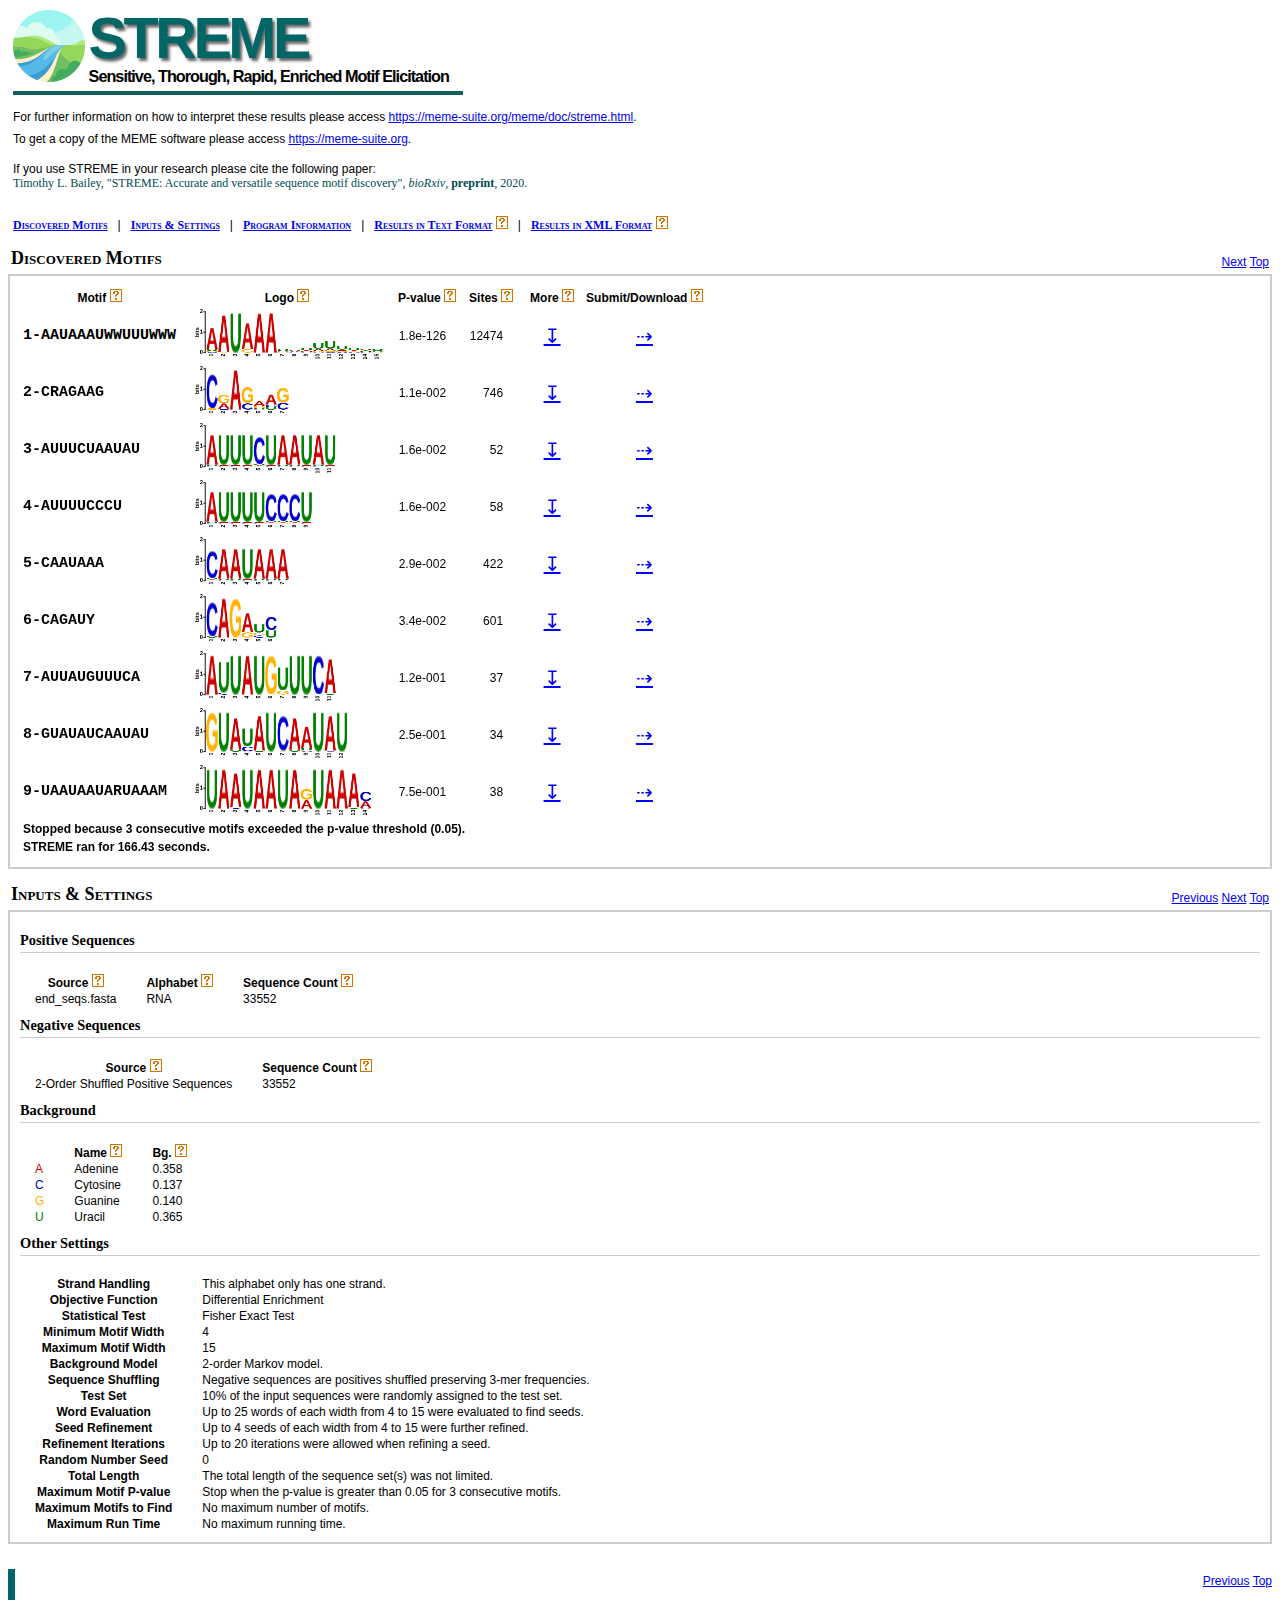
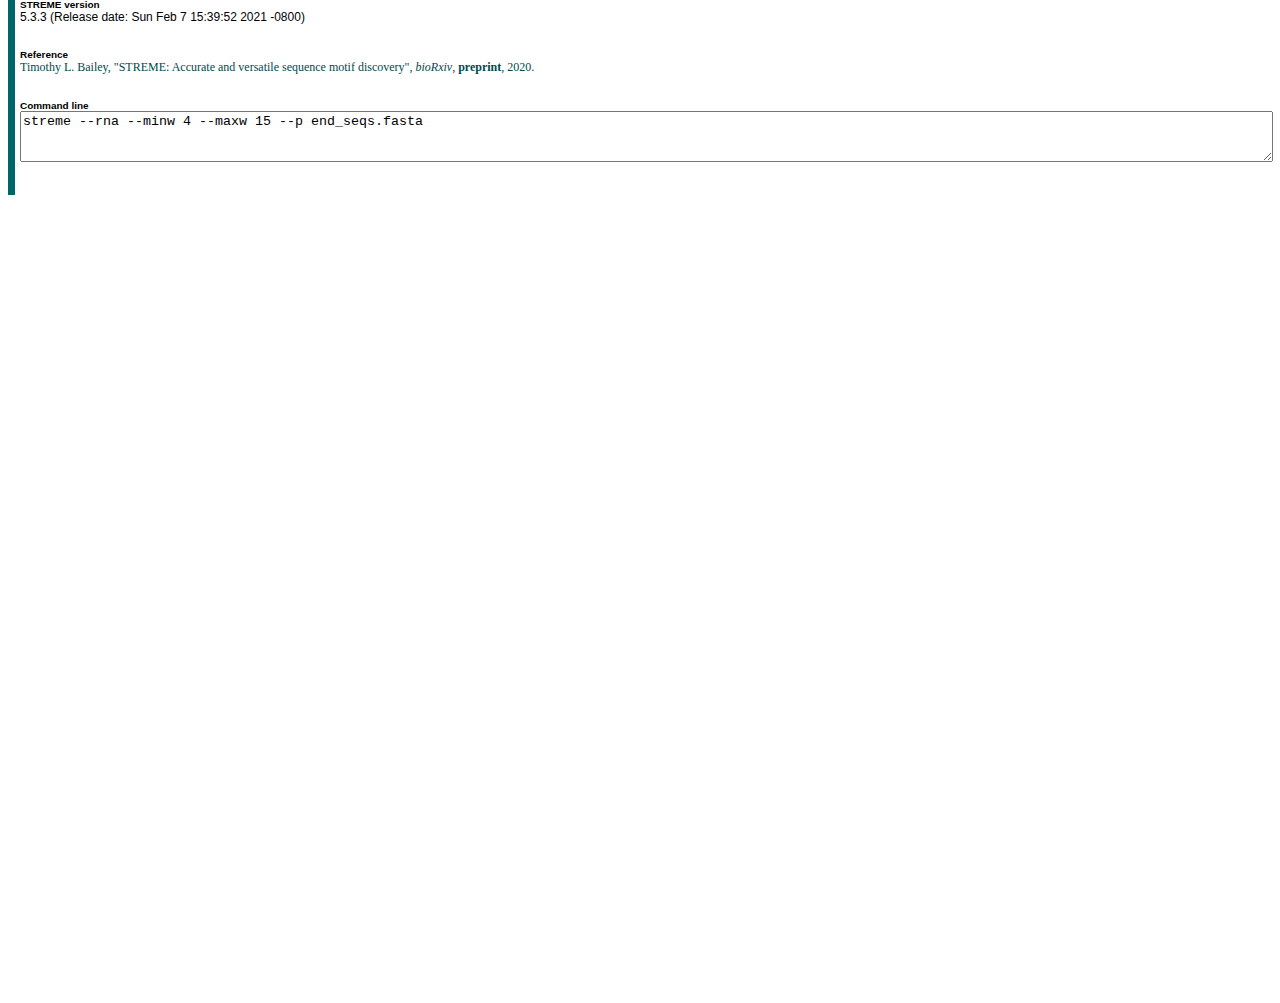
<file: docs/streme_out/streme.html>
<!DOCTYPE HTML>
<html>
  <head>
    <meta charset="UTF-8">
    <title>STREME Results</title>
    <script>
      // @JSON_VAR data
      var data = {
        "program": "streme",
        "version": "5.3.3",
        "release": "Sun Feb 7 15:39:52 2021 -0800",
        "cmd": [
          "streme", "--rna", "--minw", "4", "--maxw", "15", "--p",
          "end_seqs.fasta"
        ],
        "options": {
          "strands": "none",
          "objfun": "Differential Enrichment",
          "test": "Fisher Exact Test",
          "minw": 4,
          "maxw": 15,
          "kmer": 3,
          "hofract": 0.1,
          "neval": 25,
          "nref": 4,
          "niter": 20,
          "patience": 3,
          "seed": 0,
          "useer": false,
          "minscore": 0,
          "ignore_depth": 5,
          "nsubsets": 1,
          "min_pal_ratio": 0.85,
          "max_pal_ed": 5,
          "cand": false,
          "experimental": false,
          "totallength": 0,
          "stop": {
            "pvt": "0.05"
          }
        },
        "alphabet": {
          "name": "RNA",
          "like": "rna",
          "ncore": 4,
          "symbols": [
            {
              "symbol": "A",
              "name": "Adenine",
              "colour": "CC0000"
            }, {
              "symbol": "C",
              "name": "Cytosine",
              "colour": "0000CC"
            }, {
              "symbol": "G",
              "name": "Guanine",
              "colour": "FFB300"
            }, {
              "symbol": "U",
              "aliases": "T",
              "name": "Uracil",
              "colour": "008000"
            }, {
              "symbol": "N",
              "aliases": "X.",
              "name": "Any base",
              "equals": "ACGU"
            }, {
              "symbol": "V",
              "name": "Not U",
              "equals": "ACG"
            }, {
              "symbol": "H",
              "name": "Not G",
              "equals": "ACU"
            }, {
              "symbol": "D",
              "name": "Not C",
              "equals": "AGU"
            }, {
              "symbol": "B",
              "name": "Not A",
              "equals": "CGU"
            }, {
              "symbol": "M",
              "name": "Amino",
              "equals": "AC"
            }, {
              "symbol": "R",
              "name": "Purine",
              "equals": "AG"
            }, {
              "symbol": "W",
              "name": "Weak",
              "equals": "AU"
            }, {
              "symbol": "S",
              "name": "Strong",
              "equals": "CG"
            }, {
              "symbol": "Y",
              "name": "Pyrimidine",
              "equals": "CU"
            }, {
              "symbol": "K",
              "name": "Keto",
              "equals": "GU"
            }
          ]
        },
        "background": {
          "freqs": [0.358, 0.137, 0.14, 0.365]
        },
        "train_positives": {
          "file": "end_seqs.fasta",
          "count": 30197,
          "positions": 936106
        },
        "train_negatives": {
          "from": "shuffled",
          "count": 30197,
          "positions": 936106
        },
        "test_positives": {
          "count": 3355,
          "positions": 104004
        },
        "test_negatives": {
          "count": 3355,
          "positions": 104004
        },
        "sequence_db": {},
        "motifs": [
          {
            "db": 0,
            "id": "1-AAUAAAUWWUUUWWW",
            "alt": "STREME-1",
            "width": 15,
            "initial_width": 14,
            "seed": "AAUAAAUGAUUUUUU",
            "score_threshold": 4.42198,
            "train_pos_count": 11218,
            "train_neg_count": 3765,
            "train_log_pvalue": -1110.8,
            "train_pvalue": "1.6e-1111",
            "train_dtc": -1.0,
            "train_bernoulli": -1,
            "test_pos_count": 1256,
            "test_neg_count": 422,
            "test_log_pvalue": -125.756,
            "test_pvalue": "1.8e-126",
            "test_dtc": -1.0,
            "test_bernoulli": -1,
            "elapsed_time": 111.7,
            "len": 15,
            "nsites": 12474,
            "evalue": "1.8e-126",
            "pwm": [
              [0.870778, 0.0338278, 0.0400974, 0.0552964], 
              [0.985771, 2.14377e-06, 0.0115078, 0.00271933], 
              [5.60607e-06, 2.14377e-06, 0.00119627, 0.998796], 
              [0.883842, 2.14377e-06, 0.116042, 0.000114265], 
              [0.997493, 0.00206447, 2.18762e-06, 0.000439895], 
              [0.99999, 2.14377e-06, 2.18762e-06, 5.72195e-06], 
              [0.212021, 0.169731, 0.154063, 0.464184], 
              [0.293117, 0.143885, 0.161305, 0.401693], 
              [0.300958, 0.103008, 0.148068, 0.447965], 
              [0.219865, 0.0514997, 0.130518, 0.598118], 
              [0.148644, 0.0826886, 0.0949296, 0.673738], 
              [0.199072, 0.108456, 0.128707, 0.563765], 
              [0.255803, 0.126964, 0.133711, 0.483523], 
              [0.277862, 0.125553, 0.146819, 0.449766], 
              [0.275081, 0.151539, 0.133369, 0.440011]
            ]
          }, {
            "db": 0,
            "id": "2-CRAGAAG",
            "alt": "STREME-2",
            "width": 7,
            "initial_width": 6,
            "seed": "CGAGAAG",
            "score_threshold": 9.0996,
            "train_pos_count": 677,
            "train_neg_count": 374,
            "train_log_pvalue": -20.8225,
            "train_pvalue": "1.5e-021",
            "train_dtc": -1.0,
            "train_bernoulli": -1,
            "test_pos_count": 69,
            "test_neg_count": 44,
            "test_log_pvalue": -1.95119,
            "test_pvalue": "1.1e-002",
            "test_dtc": -1.0,
            "test_bernoulli": -1,
            "elapsed_time": 118.6,
            "len": 7,
            "nsites": 746,
            "evalue": "1.1e-002",
            "pwm": [
              [0.000322269, 0.964946, 0.0344025, 0.00032893], 
              [0.352604, 0.0697071, 0.57736, 0.00032893], 
              [0.999422, 0.000123236, 0.000125757, 0.00032893], 
              [0.000322269, 0.281196, 0.718153, 0.00032893], 
              [0.56773, 0.0546098, 0.241048, 0.136613], 
              [0.669747, 0.180237, 0.000125757, 0.14989], 
              [0.000322269, 0.316176, 0.683173, 0.00032893]
            ]
          }, {
            "db": 0,
            "id": "3-AUUUCUAAUAU",
            "alt": "STREME-3",
            "width": 11,
            "initial_width": 11,
            "seed": "AUUUCUAAUAU",
            "score_threshold": 16.7103,
            "train_pos_count": 46,
            "train_neg_count": 0,
            "train_log_pvalue": -13.8548,
            "train_pvalue": "1.4e-014",
            "train_dtc": -1.0,
            "train_bernoulli": -1,
            "test_pos_count": 6,
            "test_neg_count": 0,
            "test_log_pvalue": -1.80715,
            "test_pvalue": "1.6e-002",
            "test_dtc": -1.0,
            "test_bernoulli": -1,
            "elapsed_time": 125.3,
            "len": 11,
            "nsites": 52,
            "evalue": "1.6e-002",
            "pwm": [
              [0.941636, 0.0124455, 0.0127, 0.0332182], 
              [0.0325455, 0.0124455, 0.0127, 0.942309], 
              [0.0325455, 0.0124455, 0.0127, 0.942309], 
              [0.0325455, 0.0124455, 0.0127, 0.942309], 
              [0.0325455, 0.921536, 0.0127, 0.0332182], 
              [0.0325455, 0.0124455, 0.0127, 0.942309], 
              [0.941636, 0.0124455, 0.0127, 0.0332182], 
              [0.941636, 0.0124455, 0.0127, 0.0332182], 
              [0.0325455, 0.0124455, 0.0127, 0.942309], 
              [0.941636, 0.0124455, 0.0127, 0.0332182], 
              [0.0325455, 0.0124455, 0.0127, 0.942309]
            ]
          }, {
            "db": 0,
            "id": "4-AUUUUCCCU",
            "alt": "STREME-4",
            "width": 9,
            "initial_width": 9,
            "seed": "AUUUUCCCU",
            "score_threshold": 15.1689,
            "train_pos_count": 52,
            "train_neg_count": 12,
            "train_log_pvalue": -6.64713,
            "train_pvalue": "2.3e-007",
            "train_dtc": -1.0,
            "train_bernoulli": -1,
            "test_pos_count": 6,
            "test_neg_count": 0,
            "test_log_pvalue": -1.80715,
            "test_pvalue": "1.6e-002",
            "test_dtc": -1.0,
            "test_bernoulli": -1,
            "elapsed_time": 139.2,
            "len": 9,
            "nsites": 58,
            "evalue": "1.6e-002",
            "pwm": [
              [0.941636, 0.0124455, 0.0127, 0.0332182], 
              [0.0325455, 0.0124455, 0.0127, 0.942309], 
              [0.0325455, 0.0124455, 0.0127, 0.942309], 
              [0.0325455, 0.0124455, 0.0127, 0.942309], 
              [0.0325455, 0.0124455, 0.0127, 0.942309], 
              [0.0325455, 0.921536, 0.0127, 0.0332182], 
              [0.0325455, 0.921536, 0.0127, 0.0332182], 
              [0.0325455, 0.921536, 0.0127, 0.0332182], 
              [0.0325455, 0.0124455, 0.0127, 0.942309]
            ]
          }, {
            "db": 0,
            "id": "5-CAAUAAA",
            "alt": "STREME-5",
            "width": 7,
            "initial_width": 7,
            "seed": "CAAUAAA",
            "score_threshold": 10.1853,
            "train_pos_count": 382,
            "train_neg_count": 249,
            "train_log_pvalue": -7.24012,
            "train_pvalue": "5.8e-008",
            "train_dtc": -1.0,
            "train_bernoulli": -1,
            "test_pos_count": 40,
            "test_neg_count": 24,
            "test_log_pvalue": -1.53219,
            "test_pvalue": "2.9e-002",
            "test_dtc": -1.0,
            "test_bernoulli": -1,
            "elapsed_time": 131.9,
            "len": 7,
            "nsites": 422,
            "evalue": "2.9e-002",
            "pwm": [
              [0.0325455, 0.921536, 0.0127, 0.0332182], 
              [0.941636, 0.0124455, 0.0127, 0.0332182], 
              [0.941636, 0.0124455, 0.0127, 0.0332182], 
              [0.0325455, 0.0124455, 0.0127, 0.942309], 
              [0.941636, 0.0124455, 0.0127, 0.0332182], 
              [0.941636, 0.0124455, 0.0127, 0.0332182], 
              [0.941636, 0.0124455, 0.0127, 0.0332182]
            ]
          }, {
            "db": 0,
            "id": "6-CAGAUY",
            "alt": "STREME-6",
            "width": 6,
            "initial_width": 6,
            "seed": "CAGAUU",
            "score_threshold": 9.02104,
            "train_pos_count": 542,
            "train_neg_count": 394,
            "train_log_pvalue": -6.21384,
            "train_pvalue": "6.1e-007",
            "train_dtc": -1.0,
            "train_bernoulli": -1,
            "test_pos_count": 59,
            "test_neg_count": 40,
            "test_log_pvalue": -1.46952,
            "test_pvalue": "3.4e-002",
            "test_dtc": -1.0,
            "test_bernoulli": -1,
            "elapsed_time": 145.6,
            "len": 6,
            "nsites": 601,
            "evalue": "3.4e-002",
            "pwm": [
              [0.00136265, 0.96554, 0.000531737, 0.0325657], 
              [0.997556, 0.00052108, 0.000531737, 0.00139081], 
              [0.00136265, 0.00052108, 0.996725, 0.00139081], 
              [0.783041, 0.00052108, 0.215047, 0.00139081], 
              [0.00136265, 0.163909, 0.207625, 0.627103], 
              [0.00136265, 0.647562, 0.000531737, 0.350544]
            ]
          }, {
            "db": 0,
            "id": "7-AUUAUGUUUCA",
            "alt": "STREME-7",
            "width": 11,
            "initial_width": 11,
            "seed": "AUUAUGUUUCA",
            "score_threshold": 13.8293,
            "train_pos_count": 34,
            "train_neg_count": 0,
            "train_log_pvalue": -10.2391,
            "train_pvalue": "5.8e-011",
            "train_dtc": -1.0,
            "train_bernoulli": -1,
            "test_pos_count": 3,
            "test_neg_count": 0,
            "test_log_pvalue": -0.903284,
            "test_pvalue": "1.2e-001",
            "test_dtc": -1.0,
            "test_bernoulli": -1,
            "elapsed_time": 152.3,
            "len": 11,
            "nsites": 37,
            "evalue": "1.2e-001",
            "pwm": [
              [0.997288, 0.000578306, 0.000590134, 0.00154356], 
              [0.0015123, 0.0591402, 0.000590134, 0.938757], 
              [0.0015123, 0.000578306, 0.000590134, 0.997319], 
              [0.997288, 0.000578306, 0.000590134, 0.00154356], 
              [0.0015123, 0.000578306, 0.000590134, 0.997319], 
              [0.0015123, 0.000578306, 0.996366, 0.00154356], 
              [0.0015123, 0.000578306, 0.147, 0.850909], 
              [0.0015123, 0.000578306, 0.000590134, 0.997319], 
              [0.0015123, 0.000578306, 0.000590134, 0.997319], 
              [0.0015123, 0.996354, 0.000590134, 0.00154356], 
              [0.968007, 0.000578306, 0.000590134, 0.0308242]
            ]
          }, {
            "db": 0,
            "id": "8-GUAUAUCAAUAU",
            "alt": "STREME-8",
            "width": 12,
            "initial_width": 5,
            "seed": "GUACAUCAAUAU",
            "score_threshold": 18.4433,
            "train_pos_count": 32,
            "train_neg_count": 0,
            "train_log_pvalue": -9.63653,
            "train_pvalue": "2.3e-010",
            "train_dtc": -1.0,
            "train_bernoulli": -1,
            "test_pos_count": 2,
            "test_neg_count": 0,
            "test_log_pvalue": -0.602125,
            "test_pvalue": "2.5e-001",
            "test_dtc": -1.0,
            "test_bernoulli": -1,
            "elapsed_time": 158.7,
            "len": 12,
            "nsites": 34,
            "evalue": "2.5e-001",
            "pwm": [
              [0.00133909, 0.000512073, 0.996782, 0.00136677], 
              [0.00133909, 0.000512073, 0.000522546, 0.997626], 
              [0.945744, 0.000512073, 0.000522546, 0.0532215], 
              [0.0120996, 0.207929, 0.000522546, 0.779449], 
              [0.971672, 0.000512073, 0.000522546, 0.0272938], 
              [0.00133909, 0.000512073, 0.000522546, 0.997626], 
              [0.00133909, 0.970845, 0.0264496, 0.00136677], 
              [0.945744, 0.000512073, 0.000522546, 0.0532209], 
              [0.867963, 0.0264391, 0.0264496, 0.0791486], 
              [0.00133909, 0.000512073, 0.000522546, 0.997626], 
              [0.971672, 0.0264391, 0.000522546, 0.00136677], 
              [0.00133909, 0.000512073, 0.000522546, 0.997626]
            ]
          }, {
            "db": 0,
            "id": "9-UAAUAAUARUAAAM",
            "alt": "STREME-9",
            "width": 14,
            "initial_width": 15,
            "seed": "UAAUAAUAGUAAAC",
            "score_threshold": 14.4678,
            "train_pos_count": 37,
            "train_neg_count": 2,
            "train_log_pvalue": -8.85181,
            "train_pvalue": "1.4e-009",
            "train_dtc": -1.0,
            "train_bernoulli": -1,
            "test_pos_count": 1,
            "test_neg_count": 1,
            "test_log_pvalue": -0.124917,
            "test_pvalue": "7.5e-001",
            "test_dtc": -1.0,
            "test_bernoulli": -1,
            "elapsed_time": 166.1,
            "len": 14,
            "nsites": 38,
            "evalue": "7.5e-001",
            "pwm": [
              [0.0015016, 0.000574216, 0.000585961, 0.997338], 
              [0.997307, 0.000574216, 0.000585961, 0.00153264], 
              [0.968234, 0.0296477, 0.000585961, 0.00153264], 
              [0.0015016, 0.000574216, 0.000585961, 0.997338], 
              [0.997307, 0.000574216, 0.000585961, 0.00153264], 
              [0.997307, 0.000574216, 0.000585961, 0.00153264], 
              [0.0015016, 0.000574216, 0.000585961, 0.997338], 
              [0.997307, 0.000574216, 0.000585961, 0.00153264], 
              [0.444804, 0.000574216, 0.553089, 0.00153264], 
              [0.0015016, 0.000574216, 0.000585961, 0.997338], 
              [0.997307, 0.000574216, 0.000585961, 0.00153264], 
              [0.997307, 0.000574216, 0.000585961, 0.00153264], 
              [0.968234, 0.000574216, 0.000585961, 0.0306062], 
              [0.403664, 0.565144, 0.000585961, 0.0306062]
            ]
          }
        ],
        "stop_reason": "Stopped because 3 consecutive motifs exceeded the p-value threshold (0.05).",
        "runtime": {
          "host": "snowpea3",
          "cpu": 166.43
        }
      };
    </script>
    <script>
var site_url = "https://meme-suite.org/meme";
</script>
    <script>
/*
 * $
 *
 * Shorthand function for getElementById
 */
function $(el) {
  return document.getElementById(el);
}


/*
 * See http://stackoverflow.com/a/5450113/66387
 * Does string multiplication like the perl x operator.
 */
function string_mult(pattern, count) {
    if (count < 1) return '';
    var result = '';
    while (count > 1) {
        if (count & 1) result += pattern;
        count >>= 1, pattern += pattern;
    }
    return result + pattern;
}

/*
 * See http://stackoverflow.com/questions/814613/how-to-read-get-data-from-a-url-using-javascript
 * Slightly modified with information from
 * https://developer.mozilla.org/en/DOM/window.location
 */
function parse_params() {
  "use strict";
  var search, queryStart, queryEnd, query, params, nvPairs, i, nv, n, v;
  search = window.location.search;
  queryStart = search.indexOf("?") + 1;
  queryEnd   = search.indexOf("#") + 1 || search.length + 1;
  query      = search.slice(queryStart, queryEnd - 1);

  if (query === search || query === "") return {};

  params  = {};
  nvPairs = query.replace(/\+/g, " ").split("&");

  for (i = 0; i < nvPairs.length; i++) {
    nv = nvPairs[i].split("=");
    n  = decodeURIComponent(nv[0]);
    v  = decodeURIComponent(nv[1]);
    // allow a name to be used multiple times
    // storing each value in the array
    if (!(n in params)) {
      params[n] = [];
    }
    params[n].push(nv.length === 2 ? v : null);
  }
  return params;
}

/*
 * coords
 *
 * Calculates the x and y offset of an element.
 * From http://www.quirksmode.org/js/findpos.html
 * with alterations to take into account scrolling regions
 */
function coords(elem) {
  var myX = myY = 0;
  if (elem.getBoundingClientRect) {
    var rect;
    rect = elem.getBoundingClientRect();
    myX = rect.left + ((typeof window.pageXOffset !== "undefined") ?
        window.pageXOffset : document.body.scrollLeft);
    myY = rect.top + ((typeof window.pageYOffset !== "undefined") ?
        window.pageYOffset : document.body.scrollTop);
  } else {
    // this fall back doesn't properly handle absolutely positioned elements
    // inside a scrollable box
    var node;
    if (elem.offsetParent) {
      // subtract all scrolling
      node = elem;
      do {
        myX -= node.scrollLeft ? node.scrollLeft : 0;
        myY -= node.scrollTop ? node.scrollTop : 0;
      } while (node = node.parentNode);
      // this will include the page scrolling (which is unwanted) so add it back on
      myX += (typeof window.pageXOffset !== "undefined") ? window.pageXOffset : document.body.scrollLeft;
      myY += (typeof window.pageYOffset !== "undefined") ? window.pageYOffset : document.body.scrollTop;
      // sum up offsets
      node = elem;
      do {
        myX += node.offsetLeft;
        myY += node.offsetTop;
      } while (node = node.offsetParent);
    }
  }
  return [myX, myY];
}

/*
 * position_popup
 *
 * Positions a popup relative to an anchor element.
 *
 * The available positions are:
 * 0 - Centered below the anchor.
 */
function position_popup(anchor, popup, position) {
  "use strict";
  var a_x, a_y, a_w, a_h, p_x, p_y, p_w, p_h;
  var a_xy, spacer, margin, scrollbar, page_w;
  // define constants
  spacer = 5;
  margin = 15;
  scrollbar = 15;
  // define the positions and widths
  a_xy = coords(anchor);
  a_x = a_xy[0];
  a_y = a_xy[1];
  a_w = anchor.offsetWidth;
  a_h = anchor.offsetHeight;
  p_w = popup.offsetWidth;
  p_h = popup.offsetHeight;
  page_w = null;
  if (window.innerWidth) {
    page_w = window.innerWidth;
  } else if (document.body) {
    page_w = document.body.clientWidth;
  }
  // check the position type is defined
  if (typeof position !== "number") {
    position = 0;
  }
  // calculate the popup position
  switch (position) {
    case 1:
      p_x = a_x + a_w + spacer;
      p_y = a_y + (a_h / 2) - (p_h / 2);
      break;
    case 0:
    default:
      p_x = a_x + (a_w / 2) - (p_w / 2);
      p_y = a_y + a_h + spacer;
      break;
  }
  // constrain the popup position
  if (p_x < margin) {
    p_x = margin;
  } else if (page_w != null && (p_x + p_w) > (page_w - margin - scrollbar)) {
    p_x = page_w - margin - scrollbar - p_w;
  }
  if (p_y < margin) {
    p_y = margin;
  }
  // position the popup
  popup.style.left = p_x + "px";
  popup.style.top = p_y + "px";
}

function lookup_help_popup(popup_id) {
  var _body, pop, info;
  pop = document.getElementById(popup_id);
  if (pop == null) {
    _body = document.getElementsByTagName("body")[0];
    pop = document.createElement("div");
    pop.className = "pop_content";
    pop.id = popup_id;
    pop.style.backgroundColor = "#FFC";
    pop.style.borderColor = "black";
    info = document.createElement("p");
    info.style.fontWeight = "bold";
    info.appendChild(document.createTextNode("Error: No popup for topic \"" + popup_id + "\"."));
    pop.appendChild(info);
    // this might cause problems with the menu, but as this only happens
    // when something is already wrong I don't think that's too much of a problem
    _body.insertBefore(pop, _body.firstChild);
  }
  if (document.getElementsByTagName('body')[0].hasAttribute("data-autobtns")) {
    if (!/\bauto_buttons\b/.test(pop.className)) {
      pop.className += " auto_buttons";
      var back_btn_sec = document.createElement("div");
      back_btn_sec.className = "nested_only pop_back_sec";
      var back_btn = document.createElement("span");
      back_btn.className = "pop_back";
      back_btn.appendChild(document.createTextNode("<< back"));
      back_btn.addEventListener("click", function(e) {
        help_return();
      }, false);
      back_btn_sec.appendChild(back_btn);
      pop.insertBefore(back_btn_sec, pop.firstChild);
      var close_btn_sec = document.createElement("div");
      close_btn_sec.className = "pop_close_sec";
      var close_btn = document.createElement("span");
      close_btn.className = "pop_close";
      close_btn.appendChild(document.createTextNode("close"));
      close_btn.addEventListener("click", function(e) {
        help_popup();
      }, false);
      close_btn_sec.appendChild(close_btn);
      pop.appendChild(close_btn_sec);
    }
  }
  return pop;
}

/*
 * help_popup
 *
 * Moves around help pop-ups so they appear
 * below an activator.
 */
function help_popup(activator, popup_id) {
  "use strict";
  var pop;
  // set default values
  if (typeof help_popup.popup === "undefined") {
    help_popup.popup = [];
  }
  if (typeof help_popup.activator === "undefined") {
    help_popup.activator = null;
  }
  var last_pop = (help_popup.popup.length > 0 ? help_popup.popup[help_popup.popup.length - 1] : null);
  if (typeof(activator) == "undefined") { // no activator so hide
    if (last_pop != null) {
      last_pop.style.display = 'none';
      help_popup.popup = [];
    }
    return;
  }
  pop = lookup_help_popup(popup_id);
  if (pop == last_pop) {
    if (activator == help_popup.activator) {
      //hide popup (as we've already shown it for the current help button)
      last_pop.style.display = 'none';
      help_popup.popup = [];
      return; // toggling complete!
    }
  } else if (last_pop != null) {
    //activating different popup so hide current one
    last_pop.style.display = 'none';
  }
  help_popup.popup = [pop];
  help_popup.activator = activator;
  toggle_class(pop, "nested", false);
  //must make the popup visible to measure it or it has zero width
  pop.style.display = 'block';
  position_popup(activator, pop);
}

/*
 * help_refine
 * 
 * Intended for links within a help popup. Stores a stack of state so
 * you can go back.
 */
function help_refine(popup_id) {
  if (help_popup.popup == null || help_popup.popup.length == 0 || help_popup.activator == null) {
    //throw new Error("Cannot refine a help popup when one is not shown!");
    var pop = lookup_help_popup(popup_id);
    var act_id = popup_id + '_act';
    var activator = document.getElementById(act_id);
    help_popup(activator, popup_id);
  }
  var pop = lookup_help_popup(popup_id);
  var last_pop = help_popup.popup[help_popup.popup.length - 1];
  if (pop == last_pop) return; // slightly odd, but no real cause for alarm
  help_popup.popup.push(pop);
  toggle_class(pop, "nested", true);
  last_pop.style.display = "none";
  //must make the popup visible to measure it or it has zero width
  pop.style.display = "block";
  position_popup(help_popup.activator, pop);
}

/*
 * help_return
 * 
 * Intended for links within a help popup. Stores a stack of state so
 * you can go back.
 */
function help_return() {
  if (help_popup.popup == null || help_popup.popup.length == 0 || help_popup.activator == null) {
    throw new Error("Can not return to a earlier help popup when one is not shown!");
  }
  var last_pop = help_popup.popup.pop();
  last_pop.style.display = "none";
  var pop = (help_popup.popup.length > 0 ? help_popup.popup[help_popup.popup.length - 1] : null);
  if (pop != null) {
    toggle_class(pop, "nested", help_popup.popup.length > 1);
    pop.style.display = "block";
    position_popup(help_popup.activator, pop);
  } else {
    help_popup.activator = null;
  }
}

/*
 * update_scroll_pad
 *
 * Creates padding at the bottom of the page to allow
 * scrolling of anything into view.
 */
function update_scroll_pad() {
  var page, pad;
  page = (document.compatMode === "CSS1Compat") ? document.documentElement : document.body;
  pad = $("scrollpad");
  if (pad === null) {
    pad = document.createElement("div");
    pad.id = 'scrollpad';
    document.getElementsByTagName('body')[0].appendChild(pad);
  }
  pad.style.height = Math.abs(page.clientHeight - 100) + "px";
}

function substitute_classes(node, remove, add) {
  "use strict";
  var list, all, i, cls, classes;
  list = node.className.split(/\s+/);
  all = {};
  for (i = 0; i < list.length; i++) {
    if (list[i].length > 0) all[list[i]] = true;
  }
  for (i = 0; i < remove.length; i++) {
    if (all.hasOwnProperty(remove[i])) {
      delete all[remove[i]];
    }
  }
  for (i = 0; i < add.length; i++) {
    all[add[i]] = true;
  }
  classes = "";
  for (cls in all) {
    classes += cls + " ";
  }
  node.className = classes;
}

/*
 * toggle_class
 *
 * Adds or removes a class from the node. If the parameter 'enabled' is not 
 * passed then the existence of the class will be toggled, otherwise it will be
 * included if enabled is true.
 */
function toggle_class(node, cls, enabled) {
  var classes = node.className;
  var list = classes.replace(/^\s+/, '').replace(/\s+$/, '').split(/\s+/);
  var found = false;
  for (var i = 0; i < list.length; i++) {
    if (list[i] == cls) {
      list.splice(i, 1);
      i--;
      found = true;
    }
  }
  if (typeof enabled == "undefined") {
    if (!found) list.push(cls);
  } else {
    if (enabled) list.push(cls);
  }
  node.className = list.join(" ");
}

/*
 * find_child
 *
 * Searches child nodes in depth first order and returns the first it finds
 * with the className specified.
 * TODO replace with querySelector
 */
function find_child(node, className) {
  var pattern;
  if (node == null || typeof node !== "object") {
    return null;
  }
  if (typeof className === "string") {
    pattern = new RegExp("\\b" + className + "\\b");
  } else {
    pattern = className;
  }
  if (node.nodeType == Node.ELEMENT_NODE && 
      pattern.test(node.className)) {
    return node;
  } else {
    var result = null;
    for (var i = 0; i < node.childNodes.length; i++) {
      result = find_child(node.childNodes[i], pattern);
      if (result != null) break;
    }
    return result;
  }
}

/*
 * find_parent
 *
 * Searches parent nodes outwards from the node and returns the first it finds
 * with the className specified.
 */
function find_parent(node, className) {
  var pattern;
  pattern = new RegExp("\\b" + className + "\\b");
  do {
    if (node.nodeType == Node.ELEMENT_NODE && 
        pattern.test(node.className)) {
      return node;
    }
  } while (node = node.parentNode);
  return null;
}

/*
 * find_parent_tag
 *
 * Searches parent nodes outwards from the node and returns the first it finds
 * with the tag name specified. HTML tags should be specified in upper case.
 */
function find_parent_tag(node, tag_name) {
  do {
    if (node.nodeType == Node.ELEMENT_NODE && node.tagName == tag_name) {
      return node;
    }
  } while (node = node.parentNode);
  return null;
}

/*
 * __toggle_help
 *
 * Uses the 'topic' property of the this object to
 * toggle display of a help topic.
 *
 * This function is not intended to be called directly.
 */
function __toggle_help(e) {
  if (!e) e = window.event;
  if (e.type === "keydown") {
    if (e.keyCode !== 13 && e.keyCode !== 32) {
      return;
    }
    // stop a submit or something like that
    e.preventDefault();
  }

  help_popup(this, this.getAttribute("data-topic"));
}

function setup_help_button(button) {
  "use strict";
  var topic;
  if (button.hasAttribute("data-topic")) {
    topic = button.getAttribute("data-topic");
    if (document.getElementById(topic) != null) {
      button.tabIndex = "0"; // make keyboard selectable
      button.addEventListener("click", function() {
        help_popup(button, topic);
      }, false);
      button.addEventListener("keydown", function(e) {
        // toggle only on Enter or Spacebar, let other keys do their thing
        if (e.keyCode !== 13 && e.keyCode !== 32) return;
        // stop a submit or something like that
        e.preventDefault();
        help_popup(button, topic);
      }, false);
    } else {
      button.style.visibility = "hidden";
    }
  }
  button.className += " active";
}

/*
 * help_button
 *
 * Makes a help button for the passed topic.
 */
function help_button(topic) {
  var btn = document.createElement("div");
  btn.className = "help";
  btn.setAttribute("data-topic", topic);
  setup_help_button(btn);
  return btn;
}

/*
 * prepare_download
 *
 * Sets the attributes of a link to setup a file download using the given content.
 * If no link is provided then create one and click it.
 */
function prepare_download(content, mimetype, filename, link) {
  "use strict";
  // if no link is provided then create one and click it
  var click_link = false;
  if (!link) {
    link = document.createElement("a");
    click_link = true;
  }
  try {
    // Use a BLOB to convert the text into a data URL.
    // We could do this manually with a base 64 conversion.
    // This will only be supported on modern browsers,
    // hence the try block.
    var blob = new Blob([content], {type: mimetype});
    var reader = new FileReader();
    reader.onloadend = function() {
      // If we're lucky the browser will also support the download
      // attribute which will let us suggest a file name to save the link.
      // Otherwise it is likely that the filename will be unintelligible. 
      link.setAttribute("download", filename);
      link.href = reader.result;
      if (click_link) {
        // must add the link to click it
        document.body.appendChild(link);
        link.click();
        document.body.removeChild(link);
      }
    }
    reader.readAsDataURL(blob);
  } catch (error) {
    if (console && console.log) console.log(error);
    // probably an old browser
    link.href = "";
    link.visible = false;
  }
}

/*
 * add_cell
 *
 * Add a cell to the table row.
 */
function add_cell(row, node, cls, click_action) {
  var cell = row.insertCell(row.cells.length);
  if (node) cell.appendChild(node);
  if (cls && cls !== "") cell.className = cls;
  if (click_action) cell.addEventListener("click", click_action, false);
}

/*
 * add_header_cell
 *
 * Add a header cell to the table row.
 */
function add_header_cell(row, node, help_topic, cls, colspan) {
  var th = document.createElement("th");
  if (node) th.appendChild(node);
  if (help_topic && help_topic !== "") th.appendChild(help_button(help_topic));
  if (cls && cls !== "") th.className = cls;
  if (typeof colspan == "number" && colspan > 1) th.colSpan = colspan;
  row.appendChild(th);
}

/*
 * add_text_cell
 *
 * Add a text cell to the table row.
 */
function add_text_cell(row, text, cls, action) {
  var node = null;
  if (typeof(text) != 'undefined') node = document.createTextNode(text);
  add_cell(row, node, cls, action);
}

/*
 * add_text_header_cell
 *
 * Add a text header cell to the table row.
 */
function add_text_header_cell(row, text, help_topic, cls, action, colspan) {
  var node = null;
  if (typeof(text) != 'undefined') {
    var nbsp = (help_topic ? "\u00A0" : "");
    var str = "" + text;
    var parts = str.split(/\n/);
    if (parts.length === 1) {
      if (action) {
        node = document.createElement("span");
        node.appendChild(document.createTextNode(str + nbsp));
      } else {
        node = document.createTextNode(str + nbsp);
      }
    } else {
      node = document.createElement("span");
      for (var i = 0; i < parts.length; i++) {
        if (i !== 0) {
          node.appendChild(document.createElement("br"));
        }
        node.appendChild(document.createTextNode(parts[i]));
      }
    }
    if (action) {
      node.addEventListener("click", action, false);
      node.style.cursor = "pointer";
    }
  }
  add_header_cell(row, node, help_topic, cls, colspan);
}

function setup_help() {
  "use strict";
  var help_buttons, i;
  help_buttons = document.querySelectorAll(".help:not(.active)");
  for (i = 0; i < help_buttons.length; i++) {
    setup_help_button(help_buttons[i]);
  }
}

function setup_scrollpad() {
  "use strict";
  if (document.getElementsByTagName('body')[0].hasAttribute("data-scrollpad") && document.getElementById("scrollpad") == null) {
    window.addEventListener("resize", update_scroll_pad, false);
    update_scroll_pad();
  }
}

// anon function to avoid polluting global scope
(function() {
  "use strict";
  window.addEventListener("load", function load(evt) {
    window.removeEventListener("load", load, false);
    setup_help();
    setup_scrollpad();
  }, false);
})();

/*
 *  make_link
 *
 *  Creates a text node and if a URL is specified it surrounds it with a link.
 *  If the URL doesn't begin with "http://" it automatically adds it, as
 *  relative links don't make much sense in this context.
 */
function make_link(text, url) {
  var textNode = null;
  var link = null;
  if (typeof text !== "undefined" && text !== null) textNode = document.createTextNode(text);
  if (typeof url === "string") {
    if (url.indexOf("//") == -1) {
      url = "http://" + url;
    }
    link = document.createElement('a');
    link.href = url;
    if (textNode) link.appendChild(textNode);
    return link;
  }
  return textNode;
}

//
// Function to create an HTML paragraph describing the 
// MEME Suite background model source.
//
function make_background_source(title, source, text) {
  var paraNode = document.createElement("P");
  var titleNode = document.createElement("B");
  var textNode1 = document.createTextNode("\u00A0\u00A0\u00A0\u00A0" + title + ": ");
  titleNode.appendChild(textNode1);
  var source_text = ((source == "--motif--") ? "the (first) motif file" : (source == "--nrdb--") ? "an old version of the NCBI non-redundant database" : (source == "--uniform--") ? "the uniform model" : (source == "--query--") ? "the query file" : (source == "--sequences--") ? "built from the (primary) sequences" : ("the file '" + source + "'"));
  if (text) { return source_text; }
  var textNode2 = document.createTextNode(source_text);
  paraNode.appendChild(titleNode);
  paraNode.appendChild(textNode2);
  return paraNode;
}

// Function to create a help button
function make_help_button(container, help_topic) {
  container.appendChild(help_button(help_topic));
}

// Function to toggle display.
function change_display(id) {
  var element=document.getElementById(id);
  element.style.display=(element.style.display=='none') ? element.style.display='inline' : element.style.display='none';
}
</script>
    <script>
function motif_logo_template(inputs) {
  function _input(name) {
    if (typeof inputs[name] === "undefined") {
      throw new Error("Missing template variable: " + name);
    }
    return inputs[name];
  }
  return (
"%!PS-Adobe-3.0 EPSF-3.0\n" +
"%%Title: Sequence Logo : " + _input("TITLE") + "\n" +
"%%Creator: " + _input("CREATOR") + "\n" +
"%%CreationDate: " + _input("CREATIONDATE") + "\n" +
"%%BoundingBox:   0  0  " + _input("BOUNDINGWIDTH") + " " + _input("BOUNDINGHEIGHT") + " \n" +
"%%Pages: 0\n" +
"%%DocumentFonts: \n" +
"%%EndComments\n" +
"\n" +
"% ---- CONSTANTS ----\n" +
"\/cmfactor 72 2.54 div def % defines points -> cm conversion\n" +
"\/cm {cmfactor mul} bind def % defines centimeters\n" +
"\n" +
"% ---- VARIABLES ----\n" +
"\n" +
"% NA = Nucleic Acid, AA = Amino Acid\n" +
"\/logoType (" + _input("LOGOTYPE") + ") def \n" +
"\n" +
"\/logoTitle (" + _input("TITLE") + ") def\n" +
"\n" +
"% Dimensions in cm\n" +
"\/logoWidth " + _input("LOGOWIDTH") + " cm def\n" +
"\/logoHeight " + _input("LOGOLINEHEIGHT") + " cm def\n" +
"\/totalHeight " + _input("LOGOHEIGHT") + " cm def\n" +
"\n" +
"\/yaxis " + _input("YAXIS") + " def\n" +
"\/yaxisLabel (" + _input("YAXISLABEL") + ") def\n" +
"\/yaxisBits  " + _input("BARBITS") + " def % bits\n" +
"\/yaxisTicBits " + _input("TICBITS") + " def\n" +
"\n" +
"\/xaxis " + _input("NUMBERING") + " def\n" +
"\/xaxisLabel (" + _input("XAXISLABEL") + ") def\n" +
"\/showEnds (" + _input("SHOWENDS") + ") def \n" +
"\n" +
"\/showFineprint true def\n" +
"\/fineprint (" + _input("FINEPRINT") + ") def\n" +
"\n" +
"\/charsPerLine " + _input("CHARSPERLINE") + " def\n" +
"\n" +
"\/showingBox " + _input("SHOWINGBOX") + " def    \n" +
"\/shrinking false def   % true falses\n" +
"\/shrink  1.0 def\n" +
"\/outline " + _input("OUTLINE") + " def\n" +
"\n" +
"\/IbeamFraction  " + _input("ERRORBARFRACTION") + " def\n" +
"\/IbeamGray      0.50 def\n" +
"\/IbeamLineWidth 0.5 def\n" +
"\n" +
"\/fontsize       " + _input("FONTSIZE") + " def\n" +
"\/titleFontsize  " + _input("TITLEFONTSIZE") + " def\n" +
"\/smallFontsize  " + _input("SMALLFONTSIZE") + " def\n" +
"\n" +
"\/topMargin      " + _input("TOPMARGIN") + " cm def\n" +
"\/bottomMargin   " + _input("BOTTOMMARGIN") + " cm def\n" +
"\n" +
"\/defaultColor [0 0 0] def \n" +
"\n" +
_input("COLORDICT") + "\n" +
"\n" +
"\/colorDict fullColourDict def\n" +
"\n" +
"% ---- DERIVED PARAMETERS ----\n" +
"\n" +
"\/leftMargin\n" +
"  fontsize 3.5 mul\n" +
"\n" +
"def \n" +
"\n" +
"\/rightMargin \n" +
"  %Add extra room if showing ends\n" +
"  showEnds (false) eq { fontsize}{fontsize 1.5 mul} ifelse\n" +
"def\n" +
"\n" +
"\/yaxisHeight \n" +
"  logoHeight \n" +
"  bottomMargin sub  \n" +
"  topMargin sub\n" +
"def\n" +
"\n" +
"\/ticWidth fontsize 2 div def\n" +
"\n" +
"\/pointsPerBit yaxisHeight yaxisBits div  def\n" +
"\n" +
"\/stackMargin 1 def\n" +
"\n" +
"% Do not add space aroung characters if characters are boxed\n" +
"\/charRightMargin \n" +
"  showingBox { 0.0 } {stackMargin} ifelse\n" +
"def\n" +
"\n" +
"\/charTopMargin \n" +
"  showingBox { 0.0 } {stackMargin} ifelse\n" +
"def\n" +
"\n" +
"\/charWidth\n" +
"  logoWidth\n" +
"  leftMargin sub\n" +
"  rightMargin sub\n" +
"  charsPerLine div\n" +
"  charRightMargin sub\n" +
"def\n" +
"\n" +
"\/charWidth4 charWidth 4 div def\n" +
"\/charWidth2 charWidth 2 div def\n" +
"\n" +
"\/stackWidth \n" +
"  charWidth charRightMargin add\n" +
"def\n" +
" \n" +
"\/numberFontsize \n" +
"  fontsize charWidth lt {fontsize}{charWidth} ifelse\n" +
"def\n" +
"\n" +
"% movements to place 5'\/N and 3'\/C symbols\n" +
"\/leftEndDeltaX  fontsize neg         def\n" +
"\/leftEndDeltaY  fontsize 1.5 mul neg def\n" +
"\/rightEndDeltaX fontsize 0.25 mul     def\n" +
"\/rightEndDeltaY leftEndDeltaY        def\n" +
"\n" +
"% Outline width is proporional to charWidth, \n" +
"% but no less that 1 point\n" +
"\/outlinewidth \n" +
"  charWidth 32 div dup 1 gt  {}{pop 1} ifelse\n" +
"def\n" +
"\n" +
"\n" +
"% ---- PROCEDURES ----\n" +
"\n" +
"\/StartLogo { \n" +
"  % Save state\n" +
"  save \n" +
"  gsave \n" +
"\n" +
"  % Print Logo Title, top center \n" +
"  gsave \n" +
"    SetStringFont\n" +
"\n" +
"    logoWidth 2 div\n" +
"    logoTitle\n" +
"    stringwidth pop 2 div sub\n" +
"    totalHeight\n" +
"    titleFontsize sub\n" +
"    moveto\n" +
"\n" +
"    logoTitle\n" +
"    show\n" +
"  grestore\n" +
"\n" +
"  % Print X-axis label, bottom center\n" +
"  gsave\n" +
"    SetStringFont\n" +
"\n" +
"    logoWidth 2 div\n" +
"    xaxisLabel\n" +
"    stringwidth pop 2 div sub\n" +
"    0\n" +
"    titleFontsize 3 div\n" +
"    add\n" +
"    moveto\n" +
"\n" +
"    xaxisLabel\n" +
"    show\n" +
"  grestore\n" +
"\n" +
"  % Show Fine Print\n" +
"  showFineprint {\n" +
"    gsave\n" +
"      SetSmallFont\n" +
"      logoWidth\n" +
"        fineprint stringwidth pop sub\n" +
"        smallFontsize sub\n" +
"          smallFontsize 3 div\n" +
"      moveto\n" +
"    \n" +
"      fineprint show\n" +
"    grestore\n" +
"  } if\n" +
"\n" +
"  % Move to lower left corner of last line, first stack\n" +
"  leftMargin bottomMargin translate\n" +
"\n" +
"  % Move above first line ready for StartLine \n" +
"  0 totalHeight translate\n" +
"\n" +
"  SetLogoFont\n" +
"} bind def\n" +
"\n" +
"\/EndLogo { \n" +
"  grestore \n" +
"  showpage \n" +
"  restore \n" +
"} bind def\n" +
"\n" +
"\n" +
"\/StartLine { \n" +
"  % move down to the bottom of the line:\n" +
"  0 logoHeight neg translate\n" +
"  \n" +
"  gsave \n" +
"    yaxis { MakeYaxis } if\n" +
"    xaxis { showEnds (true) eq {ShowLeftEnd} if } if\n" +
"} bind def\n" +
"\n" +
"\/EndLine{ \n" +
"    xaxis { showEnds (true) eq {ShowRightEnd} if } if\n" +
"  grestore \n" +
"} bind def\n" +
"\n" +
"\n" +
"\/MakeYaxis {\n" +
"  gsave    \n" +
"    stackMargin neg 0 translate\n" +
"    ShowYaxisBar\n" +
"    ShowYaxisLabel\n" +
"  grestore\n" +
"} bind def\n" +
"\n" +
"\n" +
"\/ShowYaxisBar { \n" +
"  gsave  \n" +
"    SetStringFont\n" +
"\n" +
"    \/str 10 string def % string to hold number  \n" +
"    \/smallgap stackMargin 2 div def\n" +
"\n" +
"    % Draw first tic and bar\n" +
"    gsave    \n" +
"      ticWidth neg 0 moveto \n" +
"      ticWidth 0 rlineto \n" +
"      0 yaxisHeight rlineto\n" +
"      stroke\n" +
"    grestore\n" +
"\n" +
"   \n" +
"    % Draw the tics\n" +
"    % initial increment limit proc for\n" +
"    0 yaxisTicBits yaxisBits abs %cvi\n" +
"    {\/loopnumber exch def\n" +
"\n" +
"      % convert the number coming from the loop to a string\n" +
"      % and find its width\n" +
"      loopnumber 10 str cvrs\n" +
"      \/stringnumber exch def % string representing the number\n" +
"\n" +
"      stringnumber stringwidth pop\n" +
"      \/numberwidth exch def % width of number to show\n" +
"\n" +
"      \/halfnumberheight\n" +
"         stringnumber CharBoxHeight 2 div\n" +
"      def\n" +
"\n" +
"      numberwidth % move back width of number\n" +
"      neg loopnumber pointsPerBit mul % shift on y axis\n" +
"      halfnumberheight sub % down half the digit\n" +
"\n" +
"      moveto % move back the width of the string\n" +
"\n" +
"      ticWidth neg smallgap sub % Move back a bit more  \n" +
"      0 rmoveto % move back the width of the tic  \n" +
"\n" +
"      stringnumber show\n" +
"      smallgap 0 rmoveto % Make a small gap  \n" +
"\n" +
"      % now show the tic mark\n" +
"      0 halfnumberheight rmoveto % shift up again\n" +
"      ticWidth 0 rlineto\n" +
"      stroke\n" +
"    } for\n" +
"  grestore\n" +
"} bind def\n" +
"\n" +
"\/ShowYaxisLabel {\n" +
"  gsave\n" +
"    SetStringFont\n" +
"\n" +
"    % How far we move left depends on the size of\n" +
"    % the tic labels.\n" +
"    \/str 10 string def % string to hold number  \n" +
"    yaxisBits yaxisTicBits div cvi yaxisTicBits mul \n" +
"    str cvs stringwidth pop\n" +
"    ticWidth 1.5 mul  add neg  \n" +
"\n" +
"\n" +
"    yaxisHeight\n" +
"    yaxisLabel stringwidth pop\n" +
"    sub 2 div\n" +
"\n" +
"    translate\n" +
"    90 rotate\n" +
"    0 0 moveto\n" +
"    yaxisLabel show\n" +
"  grestore\n" +
"} bind def\n" +
"\n" +
"\n" +
"\/StartStack {  % <stackNumber> startstack\n" +
"  xaxis {MakeNumber}{pop} ifelse\n" +
"  gsave\n" +
"} bind def\n" +
"\n" +
"\/EndStack {\n" +
"  grestore\n" +
"  stackWidth 0 translate\n" +
"} bind def\n" +
"\n" +
"\n" +
"% Draw a character whose height is proportional to symbol bits\n" +
"\/MakeSymbol{ % charbits character MakeSymbol\n" +
"  gsave\n" +
"    \/char exch def\n" +
"    \/bits exch def\n" +
"\n" +
"    \/bitsHeight \n" +
"       bits pointsPerBit mul \n" +
"    def\n" +
"\n" +
"    \/charHeight \n" +
"       bitsHeight charTopMargin sub\n" +
"       dup \n" +
"       0.0 gt {}{pop 0.0} ifelse % if neg replace with zero \n" +
"    def \n" +
" \n" +
"    charHeight 0.0 gt {\n" +
"      char SetColor\n" +
"      charWidth charHeight char ShowChar\n" +
"\n" +
"      showingBox { % Unfilled box\n" +
"        0 0 charWidth charHeight false ShowBox\n" +
"      } if\n" +
"\n" +
"\n" +
"    } if\n" +
"\n" +
"  grestore\n" +
"\n" +
"  0 bitsHeight translate \n" +
"} bind def\n" +
"\n" +
"\n" +
"\/ShowChar { % <width> <height> <char> ShowChar\n" +
"  gsave\n" +
"    \/tc exch def    % The character\n" +
"    \/ysize exch def % the y size of the character\n" +
"    \/xsize exch def % the x size of the character\n" +
"\n" +
"    \/xmulfactor 1 def \n" +
"    \/ymulfactor 1 def\n" +
"    \/limmulfactor 0.01 def\n" +
"    \/drawable true def\n" +
"\n" +
"  \n" +
"    % if ysize is negative, make everything upside down!\n" +
"    ysize 0 lt {\n" +
"      % put ysize normal in this orientation\n" +
"      \/ysize ysize abs def\n" +
"      xsize ysize translate\n" +
"      180 rotate\n" +
"    } if\n" +
"\n" +
"    shrinking {\n" +
"      xsize 1 shrink sub 2 div mul\n" +
"        ysize 1 shrink sub 2 div mul translate \n" +
"\n" +
"      shrink shrink scale\n" +
"    } if\n" +
"\n" +
"    % Calculate the font scaling factors\n" +
"    % Loop twice to catch small correction due to first scaling\n" +
"    2 {\n" +
"      gsave\n" +
"        xmulfactor ymulfactor scale\n" +
"      \n" +
"        ysize % desired size of character in points\n" +
"        tc CharBoxHeight \n" +
"        dup 0.0 ne {\n" +
"          div % factor by which to scale up the character\n" +
"          \/ymulfactor exch def\n" +
"        } % end if\n" +
"        {pop pop}\n" +
"        ifelse\n" +
"\n" +
"        xsize % desired size of character in points\n" +
"        tc CharBoxWidth  \n" +
"        dup 0.0 ne {\n" +
"          div % factor by which to scale up the character\n" +
"          \/xmulfactor exch def\n" +
"        } % end if\n" +
"        {pop pop}\n" +
"        ifelse\n" +
"      grestore\n" +
"      % if the multiplication factors get too small we need to avoid a crash\n" +
"      xmulfactor limmulfactor lt {\n" +
"        \/xmulfactor 1 def\n" +
"        \/drawable false def\n" +
"      } if\n" +
"      ymulfactor limmulfactor lt {\n" +
"        \/ymulfactor 1 def\n" +
"        \/drawable false def\n" +
"      } if\n" +
"    } repeat\n" +
"\n" +
"    % Adjust horizontal position if the symbol is an I\n" +
"    tc (I) eq {\n" +
"      charWidth 2 div % half of requested character width\n" +
"      tc CharBoxWidth 2 div % half of the actual character\n" +
"      sub 0 translate\n" +
"      % Avoid x scaling for I \n" +
"      \/xmulfactor 1 def \n" +
"    } if\n" +
"\n" +
"\n" +
"    % ---- Finally, draw the character\n" +
"    drawable { \n" +
"      newpath\n" +
"      xmulfactor ymulfactor scale\n" +
"\n" +
"      % Move lower left corner of character to start point\n" +
"      tc CharBox pop pop % llx lly : Lower left corner\n" +
"      exch neg exch neg\n" +
"      moveto\n" +
"\n" +
"      outline {  % outline characters:\n" +
"        outlinewidth setlinewidth\n" +
"        tc true charpath\n" +
"        gsave 1 setgray fill grestore\n" +
"        clip stroke\n" +
"      } { % regular characters\n" +
"        tc show\n" +
"      } ifelse\n" +
"    } if\n" +
"\n" +
"  grestore\n" +
"} bind def\n" +
"\n" +
"\n" +
"\/ShowBox { % x1 y1 x2 y2 filled ShowBox\n" +
"  gsave\n" +
"    \/filled exch def \n" +
"    \/y2 exch def\n" +
"    \/x2 exch def\n" +
"    \/y1 exch def\n" +
"    \/x1 exch def\n" +
"    newpath\n" +
"    x1 y1 moveto\n" +
"    x2 y1 lineto\n" +
"    x2 y2 lineto\n" +
"    x1 y2 lineto\n" +
"    closepath\n" +
"\n" +
"    clip\n" +
"    \n" +
"    filled {\n" +
"      fill\n" +
"    }{ \n" +
"      0 setgray stroke   \n" +
"    } ifelse\n" +
"\n" +
"  grestore\n" +
"} bind def\n" +
"\n" +
"\n" +
"\/MakeNumber { % number MakeNumber\n" +
"  gsave\n" +
"    SetNumberFont\n" +
"    stackWidth 0 translate\n" +
"    90 rotate % rotate so the number fits\n" +
"    dup stringwidth pop % find the length of the number\n" +
"    neg % prepare for move\n" +
"    stackMargin sub % Move back a bit\n" +
"    charWidth (0) CharBoxHeight % height of numbers\n" +
"    sub 2 div %\n" +
"    moveto % move back to provide space\n" +
"    show\n" +
"  grestore\n" +
"} bind def\n" +
"\n" +
"\n" +
"\/Ibeam{ % heightInBits Ibeam\n" +
"  gsave\n" +
"    % Make an Ibeam of twice the given height in bits\n" +
"    \/height exch  pointsPerBit mul def \n" +
"    \/heightDRAW height IbeamFraction mul def\n" +
"\n" +
"    IbeamLineWidth setlinewidth\n" +
"    IbeamGray setgray \n" +
"\n" +
"    charWidth2 height neg translate\n" +
"    ShowIbar\n" +
"    newpath\n" +
"      0 0 moveto\n" +
"      0 heightDRAW rlineto\n" +
"    stroke\n" +
"    newpath\n" +
"      0 height moveto\n" +
"      0 height rmoveto\n" +
"      currentpoint translate\n" +
"    ShowIbar\n" +
"    newpath\n" +
"    0 0 moveto\n" +
"    0 heightDRAW neg rlineto\n" +
"    currentpoint translate\n" +
"    stroke\n" +
"  grestore\n" +
"} bind def\n" +
"\n" +
"\n" +
"\/ShowIbar { % make a horizontal bar\n" +
"  gsave\n" +
"    newpath\n" +
"      charWidth4 neg 0 moveto\n" +
"      charWidth4 0 lineto\n" +
"    stroke\n" +
"  grestore\n" +
"} bind def\n" +
"\n" +
"\n" +
"\/ShowLeftEnd {\n" +
"  gsave\n" +
"    SetStringFont\n" +
"    leftEndDeltaX leftEndDeltaY moveto\n" +
"    logoType (NA) eq {(5) show ShowPrime} if\n" +
"    logoType (AA) eq {(N) show} if\n" +
"  grestore\n" +
"} bind def\n" +
"\n" +
"\n" +
"\/ShowRightEnd { \n" +
"  gsave\n" +
"    SetStringFont\n" +
"    rightEndDeltaX rightEndDeltaY moveto\n" +
"    logoType (NA) eq {(3) show ShowPrime} if\n" +
"    logoType (AA) eq {(C) show} if\n" +
"  grestore\n" +
"} bind def\n" +
"\n" +
"\n" +
"\/ShowPrime {\n" +
"  gsave\n" +
"    SetPrimeFont\n" +
"    (\\242) show \n" +
"  grestore\n" +
"} bind def\n" +
"\n" +
" \n" +
"\/SetColor{ % <char> SetColor\n" +
"  dup colorDict exch known {\n" +
"    colorDict exch get aload pop setrgbcolor\n" +
"  } {\n" +
"    pop\n" +
"    defaultColor aload pop setrgbcolor\n" +
"  } ifelse \n" +
"} bind def\n" +
"\n" +
"% define fonts\n" +
"\/SetTitleFont {\/Times-Bold findfont titleFontsize scalefont setfont} bind def\n" +
"\/SetLogoFont  {\/Helvetica-Bold findfont charWidth  scalefont setfont} bind def\n" +
"\/SetStringFont{\/Helvetica-Bold findfont fontsize scalefont setfont} bind def\n" +
"\/SetPrimeFont {\/Symbol findfont fontsize scalefont setfont} bind def\n" +
"\/SetSmallFont {\/Helvetica findfont smallFontsize scalefont setfont} bind def\n" +
"\n" +
"\/SetNumberFont {\n" +
"    \/Helvetica-Bold findfont \n" +
"    numberFontsize\n" +
"    scalefont\n" +
"    setfont\n" +
"} bind def\n" +
"\n" +
"%Take a single character and return the bounding box\n" +
"\/CharBox { % <char> CharBox <lx> <ly> <ux> <uy>\n" +
"  gsave\n" +
"    newpath\n" +
"    0 0 moveto\n" +
"    % take the character off the stack and use it here:\n" +
"    true charpath \n" +
"    flattenpath \n" +
"    pathbbox % compute bounding box of 1 pt. char => lx ly ux uy\n" +
"    % the path is here, but toss it away ...\n" +
"  grestore\n" +
"} bind def\n" +
"\n" +
"\n" +
"% The height of a characters bounding box\n" +
"\/CharBoxHeight { % <char> CharBoxHeight <num>\n" +
"  CharBox\n" +
"  exch pop sub neg exch pop\n" +
"} bind def\n" +
"\n" +
"\n" +
"% The width of a characters bounding box\n" +
"\/CharBoxWidth { % <char> CharBoxHeight <num>\n" +
"  CharBox\n" +
"  pop exch pop sub neg \n" +
"} bind def\n" +
"\n" +
"% Set the colour scheme to be faded to indicate trimming\n" +
"\/MuteColour {\n" +
"  \/colorDict mutedColourDict def\n" +
"} def\n" +
"\n" +
"% Restore the colour scheme to the normal colours\n" +
"\/RestoreColour {\n" +
"  \/colorDict fullColourDict def\n" +
"} def\n" +
"\n" +
"% Draw the background for a trimmed section\n" +
"% takes the number of columns as a parameter\n" +
"\/DrawTrimBg { % <num> DrawTrimBox\n" +
"  \/col exch def\n" +
"  \n" +
"  \/boxwidth \n" +
"    col stackWidth mul \n" +
"  def\n" +
" \n" +
"  gsave\n" +
"    0.97 setgray\n" +
"\n" +
"    newpath\n" +
"    0 0 moveto\n" +
"    boxwidth 0 rlineto\n" +
"    0 yaxisHeight rlineto\n" +
"    0 yaxisHeight lineto\n" +
"    closepath\n" +
"    \n" +
"    fill\n" +
"  grestore\n" +
"} def\n" +
"\n" +
"\/DrawTrimEdge {\n" +
"  gsave\n" +
"    0.2 setgray\n" +
"    [2] 0 setdash\n" +
"\n" +
"    newpath\n" +
"    0 0 moveto\n" +
"    0 yaxisHeight lineto\n" +
"    \n" +
"    stroke\n" +
"\n" +
"} def\n" +
"\n" +
"\n" +
"% Deprecated names\n" +
"\/startstack {StartStack} bind  def\n" +
"\/endstack {EndStack}     bind def\n" +
"\/makenumber {MakeNumber} bind def\n" +
"\/numchar { MakeSymbol }  bind def\n" +
"\n" +
"%%EndProlog\n" +
"\n" +
"%%Page: 1 1\n" +
"StartLogo\n" +
"\n" +
_input("DATA") + "\n" +
"\n" +
"EndLogo\n" +
"\n" +
"%%EOF\n"
  );
}</script>
    <script>
//======================================================================
// start Alphabet object
//======================================================================
var Alphabet = function(alphabet, background) {
  "use strict";
  var i, j, sym, aliases, complement, comp_e_sym, ambigs, generate_background;
  generate_background = (background == null);
  if (generate_background) {
    background = [];
    for (i = 0; i < alphabet.ncore; i++) background[i] = 1.0 / alphabet.ncore;
  } else if (alphabet.ncore != background.length) {
    throw new Error("The background length does not match the alphabet length.");
  }
  this.name = alphabet.name;
  this.like = (alphabet.like != null ? alphabet.like.toUpperCase() : null);
  this.ncore = alphabet.ncore;
  this.symbols = alphabet.symbols;
  this.background = background;
  this.genbg = generate_background;
  this.encode = {};
  this.encode2core = {};
  this.complement = {};
  // check if all symbols are same case
  var seen_uc = false;
  var seen_lc = false;
  var check_case = function (syms) {
    var s, sym;
    if (typeof syms === "string") {
      for (s = 0; s < syms.length; s++) {
        sym = syms.charAt(s);
        if (sym >= 'a' && sym <= 'z') seen_lc = true;
        else if (sym >= 'A' && sym <= 'Z') seen_uc = true;
      }
    }
  };
  for (i = 0; i < this.symbols.length; i++) {
    check_case(this.symbols[i].symbol);
    check_case(this.symbols[i].aliases);
  }
  // now map symbols to indexes
  var update_array = function(array, syms, index) {
    var s, sym;
    if (typeof syms === "string") {
      for (s = 0; s < syms.length; s++) {
        sym = syms.charAt(s);
        array[sym] = index;
        // when only a single case is used, then encode as case insensitive
        if (seen_uc != seen_lc) {
          if (sym >= 'a' && sym <= 'z') {
            array[sym.toUpperCase()] = index;
          } else if (sym >= 'A' && sym <= 'Z') {
            array[sym.toLowerCase()] = index;
          }
        }
      }
    }
  }
  // map core symbols to index
  for (i = 0; i < this.ncore; i++) {
    update_array(this.encode2core, this.symbols[i].symbol, i);
    update_array(this.encode, this.symbols[i].symbol, i);
    update_array(this.encode2core, this.symbols[i].aliases, i);
    update_array(this.encode, this.symbols[i].aliases, i);
  }
  // map ambiguous symbols to index
  ambigs = {};
  for (i = this.ncore; i < this.symbols.length; i++) {
    update_array(this.encode, this.symbols[i].symbol, i);
    update_array(this.encode, this.symbols[i].aliases, i);
    ambigs[this.symbols[i].equals] = i;
  }
  // determine complements
  for (i = 0; i < this.ncore; i++) {
    complement = this.symbols[i].complement;
    if (typeof complement === "string") {
      this.complement[i] = this.encode2core[complement];
    }
  }
  next_symbol:
  for (i = this.ncore; i < this.symbols.length; i++) {
    complement = "";
    for (j = 0; j < this.symbols[i].equals.length; j++) {
      comp_e_sym = this.complement[this.encode2core[this.symbols[i].equals.charAt(j)]];
      if (typeof comp_e_sym !== "number") continue next_symbol;
      complement += this.symbols[comp_e_sym].symbol;
    }
    complement = complement.split("").sort().join("");
    if (typeof ambigs[complement] === "number") {
      this.complement[i] = ambigs[complement];
    }
  }
  // determine case insensitivity
  this.case_insensitive = true;
  if (seen_uc == seen_lc) {
    // when there is a mixture of cases it probably won't
    // be case insensitive but we still need to check
    loop:
    for (i = 0; i < this.symbols.length; i++) {
      sym = this.symbols[i].symbol;
      if (sym >= 'A' && sym <= 'Z') {
        if (this.encode[sym.toLowerCase()] != i) {
          this.case_insensitive = false;
          break loop;
        }
      } else if (sym >= 'a' && sym <= 'z') {
        if (this.encode[sym.toUpperCase()] != i) {
          this.case_insensitive = false;
          break loop;
        }
      }
      aliases = this.symbols[i].aliases;
      if (aliases != null) {
        for (j = 0; j < aliases.length; j++) {
          sym = aliases.charAt(j);
          if (sym >= 'A' && sym <= 'Z') {
            if (this.encode[sym.toLowerCase()] != i) {
              this.case_insensitive = false;
              break loop;
            }
          } else if (sym >= 'a' && sym <= 'z') {
            if (this.encode[sym.toUpperCase()] != i) {
              this.case_insensitive = false;
              break loop;
            }
          }
        }
      }
    }
  }
  // normalise aliases to remove the prime symbol and eliminate
  // the alternate cases when the alphabet is case insensitive
  var seen, out;
  for (i = 0; i < this.symbols.length; i++) {
    sym = this.symbols[i].symbol;
    aliases = this.symbols[i].aliases;
    if (typeof aliases != "string") aliases = "";
    seen = {};
    out = [];
    if (this.case_insensitive) {
      sym = sym.toUpperCase();
      aliases = aliases.toUpperCase();
    }
    seen[sym] = true;
    for (j = 0; j < aliases.length; j++) {
      if (!seen[aliases.charAt(j)]) {
        seen[aliases.charAt(j)] = true;
        out.push(aliases.charAt(j));
      }
    }
    this.symbols[i].aliases = out.sort().join("");
  }
};
// return the name of the alphabet
Alphabet.prototype.get_alphabet_name = function() {
  return this.name;
};
// return if the alphabet can be complemented
Alphabet.prototype.has_complement = function() {
  return (typeof this.symbols[0].complement === "string");
};
// return true if an uppercase letter has the same meaning as the lowercase form
Alphabet.prototype.is_case_insensitive = function() {
  return this.case_insensitive;
};
// return the information content of an alphabet letter
Alphabet.prototype.get_ic = function() {
  return Math.log(this.ncore) / Math.LN2;
};
// return the count of the core alphabet symbols
Alphabet.prototype.get_size_core = function() {
  return this.ncore;
};
// return the count of all alphabet symbols
Alphabet.prototype.get_size_full = function() {
  return this.symbols.length;
};
// return the symbol for the given alphabet index
Alphabet.prototype.get_symbol = function(alph_index) {
  "use strict";
  if (alph_index < 0 || alph_index >= this.symbols.length) {
    throw new Error("Alphabet index out of bounds");
  }
  return this.symbols[alph_index].symbol;
};
// return the aliases for the given alphabet index
Alphabet.prototype.get_aliases = function(alph_index) {
  "use strict";
  if (alph_index < 0 || alph_index >= this.symbols.length) {
    throw new Error("Alphabet index out of bounds");
  }
  var sym_obj = this.symbols[alph_index];
  return (sym_obj.aliases != null ? sym_obj.aliases : "");
};
// return the name for the given alphabet index
Alphabet.prototype.get_name = function(alph_index) {
  "use strict";
  var sym;
  if (alph_index < 0 || alph_index >= this.symbols.length) {
    throw new Error("Alphabet index out of bounds");
  }
  sym = this.symbols[alph_index];
  return (typeof sym.name === "string" ? sym.name : sym.symbol);
};
// return the alphabet it is like or null
Alphabet.prototype.get_like = function() {
  "use strict";
  return this.like;
};
// return the index of the complement for the given alphabet index
Alphabet.prototype.get_complement = function(alph_index) {
  var comp_e_sym = this.complement[alph_index];
  if (typeof comp_e_sym === "number") {
    return comp_e_sym;
  } else {
    return -1;
  }
};
// return a string containing the core symbols
Alphabet.prototype.get_symbols = function() {
  "use strict";
  var i, core_symbols;
  core_symbols = "";
  for (i = 0; i < this.ncore; i++) {
    core_symbols += this.symbols[i].symbol;
  }
  return core_symbols;
};
// return if the background was not a uniform generated background
Alphabet.prototype.has_bg = function() {
  "use strict";
  return !this.genbg;
};
// get the background frequency for the index
Alphabet.prototype.get_bg_freq = function(alph_index) {
  "use strict";
  var freq, i, symbols;
  if (alph_index >= 0) {
    if (alph_index < this.ncore) {
      return this.background[alph_index];
    } else if (alph_index < this.symbols.length) {
      freq = 0;
      symbols = this.symbols[alph_index].equals;
      for (i = 0; i < symbols.length; i++) {
        freq += this.background[this.encode2core[symbols.charAt(i)]];
      }
      return freq;
    } 
  }
  throw new Error("The alphabet index is out of range.");
};
// get the colour of the index
Alphabet.prototype.get_colour = function(alph_index) {
  "use strict";
  if (alph_index < 0 || alph_index >= this.symbols.length) {
    throw new Error("BAD_ALPHABET_INDEX");
  }
  if (typeof this.symbols[alph_index].colour != "string") {
    return "black";
  }
  return "#" + this.symbols[alph_index].colour;
};
// get the rgb components of the colour at the index
Alphabet.prototype.get_rgb = function(alph_index) {
  "use strict";
  if (alph_index < 0 || alph_index >= this.symbols.length) {
    throw new Error("BAD_ALPHABET_INDEX");
  }
  if (typeof this.symbols[alph_index].colour != "string") {
    return {"red": 0, "green": 0, "blue": 0};
  }
  var colour = this.symbols[alph_index].colour;
  var red = parseInt(colour.substr(0, 2), 16) / 255;
  var green = parseInt(colour.substr(2, 2), 16) / 255;
  var blue = parseInt(colour.substr(4, 2), 16) / 255;
  return {"red": red, "green": green, "blue": blue};
};
// convert a symbol into the index
Alphabet.prototype.get_index = function(letter) {
  "use strict";
  var alph_index;
  alph_index = this.encode[letter];
  if (typeof alph_index === "undefined") {
    return -1;
  }
  return alph_index;
};
// convert a symbol into the list of core indexes that it equals
Alphabet.prototype.get_indexes = function(letter) {
  "use strict";
  var alph_index, comprise_str, i, comprise_list;
  alph_index = this.encode[letter];
  if (typeof alph_index === "undefined") {
    throw new Error("Unknown letter");
  }
  comprise_str = this.symbols[alph_index].equals;
  comprise_list = [];
  if (typeof comprise_str == "string") {
    for (i = 0; i < comprise_str.length; i++) {
      comprise_list.push(this.encode2core[comprise_str.charAt(i)]);
    }
  } else {
    comprise_list.push(alph_index);
  }
  return comprise_list;
};
// check if a symbol is the primary way of representing the symbol in the alphabet
Alphabet.prototype.is_prime_symbol = function(letter) {
  var alph_index;
  alph_index = this.encode[letter];
  if (alph_index == null) return false;
  if (this.is_case_insensitive()) {
    return (this.symbols[alph_index].symbol.toUpperCase() == letter.toUpperCase());
  } else {
    return (this.symbols[alph_index].symbol == letter);
  }
};
// compare 2 alphabets
Alphabet.prototype.equals = function(other) {
  "use strict";
  var i, sym1, sym2;
  // first check that it's actually an alphabet object
  if (!(typeof other === "object" && other != null && other instanceof Alphabet)) {
    return false;
  }
  // second shortcircuit if it's the same object
  if (this === other) return true;
  // compare
  if (this.name !== other.name) return false;
  if (this.ncore !== other.ncore) return false;
  if (this.symbols.length !== other.symbols.length) return false;
  for (i = 0; i < this.symbols.length; i++) {
    sym1 = this.symbols[i];
    sym2 = other.symbols[i];
    if (sym1.symbol !== sym2.symbol) return false;
    if (sym1.aliases !== sym2.aliases) return false;
    if (sym1.name !== sym2.name) return false;
    if (typeof sym1.colour !== typeof sym2.colour || 
        (typeof sym1.colour === "string" && typeof sym2.colour === "string" &&
         parseInt(sym1.colour, 16) != parseInt(sym2.colour, 16))) {
      return false;
    }
    if (sym1.complement !== sym2.complement) return false;
    if (sym1.equals !== sym2.equals) return false;
  }
  return true;
};
Alphabet.prototype.check_core_subset = function(super_alph) {
  var complement_same = true;
  var seen_set = {};
  var sub_i, sub_symbol, super_i, super_symbol;
  for (sub_i = 0; sub_i < this.ncore; sub_i++) {
    sub_symbol = this.symbols[sub_i];
    super_i = super_alph.encode[sub_symbol.symbol]; 
    if (super_i == null) return 0;
    super_symbol = super_alph.symbols[super_i];
    if (seen_set[super_i]) return 0;
    seen_set[super_i] = true;
    // check complement
    if (sub_symbol.complement != null && super_symbol.complement != null) {
      if (super_alph.encode[sub_symbol.complement] != super_alph.encode[super_symbol.complement]) {
        complement_same = false;
      }
    } else if (sub_symbol.complement != null || super_symbol.complement != null) {
      complement_same = false;
    }
  }
  return (complement_same ? 1 : -1);
};
// convert a sequence to its reverse complement
Alphabet.prototype.invcomp_seq = function(seq) {
  "use strict";
  var syms, i, e_sym, comp_e_sym;
  if (!this.has_complement()) throw new Error("Alphabet must be complementable");
  syms = seq.split("");
  for (i = 0; i < syms.length; i++) {
    e_sym = this.encode[syms[i]];
    if (typeof e_sym === "undefined") {
      e_sym = this.ncore; // wildcard
    }
    comp_e_sym = this.complement[e_sym];
    if (typeof comp_e_sym === "undefined") {
      comp_e_sym = e_sym; // not complementable
    }
    syms[i] = this.symbols[comp_e_sym].symbol;
  }
  return syms.reverse().join("");
};
// convert the alphabet to the text version
Alphabet.prototype.as_text = function() {
  "use strict";
  function name_as_text(name) {
    var i, c, out;
    out = "\"";
    for (i = 0; i < name.length; i++) {
      c = name.charAt(i);
      if (c == "\"") {
        out += "\\\"";
      } else if (c == "/") {
        out += "\\/";
      } else if (c == "\\") {
        out += "\\\\";
      } else {
        out += c;
      }
    }
    out += "\"";
    return out;
  }
  function symbol_as_text(sym) {
    var out;
    out = sym.symbol;
    if (typeof sym.name === "string" && sym.name != sym.symbol) {
      out += " " + name_as_text(sym.name);
    }
    if (typeof sym.colour === "string") {
      out += " " + sym.colour;
    }
    return out;
  }
  var out, i, j, c, sym;
  out = "";
  // output core symbols with 2 way complements
  for (i = 0; i < this.ncore; i++) {
    c = this.complement[i];
    if (typeof c === "number" && i < c && this.complement[c] === i) {
      out += symbol_as_text(this.symbols[i]) + " ~ " + symbol_as_text(this.symbols[c]) + "\n";  
    }
  }
  // output core symbols with no complement
  for (i = 0; i < this.ncore; i++) {
    if (typeof this.complement[i] === "undefined") {
      out += symbol_as_text(this.symbols[i]) + "\n";
    }
  }
  // output ambiguous symbols that have comprising characters
  for (i = this.ncore; i < this.symbols.length; i++) {
    if (this.symbols[i].equals.length == 0) break;
    out += symbol_as_text(this.symbols[i]) + " = " + this.symbols[i].equals + "\n";
    if (typeof this.symbols[i].aliases === "string") {
      for (j = 0; j < this.symbols[i].aliases.length; j++) {
        if (this.symbols[i].aliases.charAt(j) == this.symbols[i].symbol) continue;
        out += this.symbols[i].aliases.charAt(j) + " = " + this.symbols[i].equals + "\n";
      }
    }
  }
  // output aliases of core symbols
  for (i = 0; i < this.ncore; i++) {
    if (typeof this.symbols[i].aliases === "string") {
      for (j = 0; j < this.symbols[i].aliases.length; j++) {
        if (this.symbols[i].aliases.charAt(j) == this.symbols[i].symbol) continue;
        out += this.symbols[i].aliases.charAt(j) + " = " + this.symbols[i].symbol + "\n";
      }
    }
  }
  // output gap symbols
  i = this.symbols.length - 1;
  if (this.symbols[i].equals.length == 0) {
    out += symbol_as_text(this.symbols[i]) + " =\n";
    if (typeof this.symbols[i].aliases === "string") {
      for (j = 0; j < this.symbols[i].aliases.length; j++) {
        if (this.symbols[i].aliases.charAt(j) == this.symbols[i].symbol) continue;
        out += this.symbols[i].aliases.charAt(j) + " =\n";
      }
    }
  }
  return out;
};
// output the alphabet as it appears in minimal MEME format
Alphabet.prototype.as_meme = function() {
  "use strict";
  function name_as_text(name) {
    var i, c, out;
    out = "\"";
    for (i = 0; i < name.length; i++) {
      c = name.charAt(i);
      if (c == "\"") {
        out += "\\\"";
      } else if (c == "/") {
        out += "\\/";
      } else if (c == "\\") {
        out += "\\\\";
      } else {
        out += c;
      }
    }
    out += "\"";
    return out;
  }
  if (this.equals(AlphStd.DNA)) {
    return "ALPHABET= ACGT\n";
  } else if (this.equals(AlphStd.PROTEIN)) {
    return "ALPHABET= ACDEFGHIKLMNPQRSTVWY\n";
  } else {
    return "ALPHABET" + 
      (this.name != null ? " " + name_as_text(this.name) : "") + 
      (this.like != null ? " " + this.like + "-LIKE" : "") + "\n" +
      this.as_text() + "END ALPHABET\n";
  }
};

// Returns a table showing all the letters in the alphabet
Alphabet.prototype.as_table = function() {
  "use strict";
  var i, j, row, th, td, aliases, equals, sym;
  var table = document.createElement("table");
  // create the core symbol header
  row = table.insertRow(table.rows.length);
  th = document.createElement("th");
  th.appendChild(document.createTextNode("Symbol(s)"));
  row.appendChild(th);
  th = document.createElement("th");
  th.appendChild(document.createTextNode("Name"));
  row.appendChild(th);
  th = document.createElement("th");
  if (this.has_complement()) {
    th.appendChild(document.createTextNode("Complement"));
  }
  row.appendChild(th);
  // list the core symbols
  for (i = 0; i < this.ncore; i++) {
    row = table.insertRow(table.rows.length);
    td = document.createElement("td");
    if (this.symbols[i].colour != null) {
      td.style.color = '#' + this.symbols[i].colour;
    }
    td.appendChild(document.createTextNode(this.symbols[i].symbol));
    aliases = this.get_aliases(i);
    if (aliases.length > 0) {
      td.appendChild(document.createTextNode(' ' + aliases.split('').join(' ')));
    }
    row.appendChild(td);
    td = document.createElement("td");
    if (this.symbols[i].name != null) {
      td.appendChild(document.createTextNode(this.symbols[i].name));
    }
    row.appendChild(td);
    td = document.createElement("td");
    if (this.symbols[i].complement != null) {
      td.style.color = this.get_colour(this.get_index(this.symbols[i].complement));
      td.appendChild(document.createTextNode(this.symbols[i].complement));
    }
    row.appendChild(td);
  }
  // create the ambiguous symbol header
  row = table.insertRow(table.rows.length);
  th = document.createElement("th");
  th.appendChild(document.createTextNode("Symbol(s)"));
  row.appendChild(th);
  th = document.createElement("th");
  th.appendChild(document.createTextNode("Name"));
  row.appendChild(th);
  th = document.createElement("th");
  th.appendChild(document.createTextNode("Matches"));
  row.appendChild(th);
  // list the ambiguous symbols
  for (i = this.ncore; i < this.symbols.length; i++) {
    row = table.insertRow(table.rows.length);
    td = document.createElement("td");
    if (this.symbols[i].colour != null) {
      td.style.color = '#' + this.symbols[i].colour;
    }
    td.appendChild(document.createTextNode(this.symbols[i].symbol));
    aliases = this.get_aliases(i);
    if (aliases.length > 0) {
      td.appendChild(document.createTextNode(' ' + aliases.split('').join(' ')));
    }
    row.appendChild(td);
    td = document.createElement("td");
    if (this.symbols[i].name != null) {
      td.appendChild(document.createTextNode(this.symbols[i].name));
    }
    row.appendChild(td);
    td = document.createElement("td");
    equals = this.symbols[i].equals.split('');
    for (j = 0; j < equals.length; j++) {
      if (j != 0) td.appendChild(document.createTextNode(' '));
      sym = document.createElement("span");
      sym.style.color = this.get_colour(this.get_index(equals[j]));
      sym.appendChild(document.createTextNode(equals[j]));
      td.appendChild(sym);
    }
    row.appendChild(td);
  }
  return table;
};

// returns a dictionary of the colours for EPS
Alphabet.prototype._as_eps_dict = function() {
  "use strict";
  var i, sym, rgb;
  var out = "/fullColourDict <<\n";
  for (i = 0; i < this.ncore; i++) {
    sym = this.get_symbol(i);
    sym = sym.replace(/\\/g, "\\\\");
    sym = sym.replace(/\(/g, "\\(");
    sym = sym.replace(/\)/g, "\\)");
    rgb = this.get_rgb(i);
    out += " (" + sym + ") [" + rgb.red.toFixed(4) + " " + rgb.green.toFixed(4) + " " + rgb.blue.toFixed(4) + "]\n";
  }
  out += ">> def\n";
  out += "/mutedColourDict <<\n";
  for (i = 0; i < this.ncore; i++) {
    sym = this.get_symbol(i);
    sym = sym.replace(/\\/g, "\\\\");
    sym = sym.replace(/\(/g, "\\(");
    sym = sym.replace(/\)/g, "\\)");
    rgb = Alphabet.lighten_colour(this.get_rgb(i));
    out += " (" + sym + ") [" + rgb.red.toFixed(4) + " " + rgb.green.toFixed(4) + " " + rgb.blue.toFixed(4) + "]\n";
  }
  out += ">> def\n";
  return out;
};

// return the alphabet name or a list of primary symbols
Alphabet.prototype.toString = function() {
  "use strict";
  if (this.name != null) {
    return this.name;
  } else {
    return this.get_symbols();
  }
};

//~~~~~~~~~~~~~~~~~~~~~~~~~~~~~~~~~~~~~~~~~~~~~~~~~~~~~~~~~~~~~~~~~~~~~~
// Helper functions
//~~~~~~~~~~~~~~~~~~~~~~~~~~~~~~~~~~~~~~~~~~~~~~~~~~~~~~~~~~~~~~~~~~~~~~

// Convert a colour specified in RGB colourspace values into LAB colourspace
Alphabet.rgb2lab = function(rgb) {
  "use strict";
  var xyzHelper, labHelper;
  // XYZ helper
  xyzHelper = function(value) {
    if (value > 0.0445) {
      value = (value + 0.055) / 1.055;
      value = Math.pow(value, 2.4);
    } else {
      value /= 12.92;
    }
    value *= 100;
    return value;
  };
  // lab helper
  labHelper = function(value) {
    if (value > 0.008856) {
      value = Math.pow(value, 1.0 / 3.0);
    } else {
      value = (7.787 * value) + (16.0 / 116.0);
    }
    return value;
  };
  // convert into XYZ colourspace
  var c1, c2, c3;
  if (typeof rgb == "number") {
    c1 = xyzHelper(((rgb >> 16) & 0xFF) / 255.0);
    c2 = xyzHelper(((rgb >> 8) & 0xFF) / 255.0);
    c3 = xyzHelper((rgb & 0xFF) / 255.0);
  } else {
    c1 = xyzHelper(rgb.red);
    c2 = xyzHelper(rgb.green);
    c3 = xyzHelper(rgb.blue);
  }
  var x = (c1 * 0.4124) + (c2 * 0.3576) + (c3 * 0.1805);
  var y = (c1 * 0.2126) + (c2 * 0.7152) + (c3 * 0.0722);
  var z = (c1 * 0.0193) + (c2 * 0.1192) + (c3 * 0.9505);
  // convert into Lab colourspace
  c1 = labHelper(x / 95.047);
  c2 = labHelper(y / 100.0);
  c3 = labHelper(z / 108.883);
  var l = (116.0 * c2) - 16;
  var a = 500.0 * (c1 - c2);
  var b = 200.0 * (c2 - c3);
  return {"l": l, "a": a, "b": b};
};

// Convert a colour specified in HSV colourspace into RGB colourspace
Alphabet.hsv2rgb = function(hue, sat, value, output_object) {
  // achromatic (grey)
  var r = value;
  var g = value;
  var b = value;
  if (sat != 0) {
    var h = hue / 60.0;
    var i = Math.floor(h);
    var f = h - i;
    var p = value * (1.0 - sat);
    var q = value * (1.0 - (sat * f));
    var t = value * (1.0 - (sat * (1.0 - f)));
    if (i == 0) {
      r = value;
      g = t;
      b = p;
    } else if (i == 1) {
      r = q;
      g = value;
      b = p;
    } else if (i == 2) {
      r = p;
      g = value;
      b = t;
    } else if (i == 3) {
      r = p;
      g = q;
      b = value;
    } else if (i == 4) {
      r = t;
      g = p;
      b = value;
    } else {
      r = value;
      g = p;
      b = q;
    }
  }
  if (output_object) {
    return {"red": r, "green": g, "blue": b};
  } else {
    return (Math.floor(r * 255) << 15) | (Math.floor(g * 255) << 8) | (Math.floor(b * 255));
  }
};

// Calculate a distance score between two colours in LAB colourspace
Alphabet.lab_dist = function(lab1, lab2) {
  var c1 = Math.sqrt((lab1.l * lab1.l) + (lab1.a * lab1.a));
  var c2 = Math.sqrt((lab2.l * lab2.l) + (lab2.a * lab2.a));
  var dc = c1 - c2;
  var dl = lab1.l - lab2.l;
  var da = lab1.a - lab2.a;
  var db = lab1.b - lab2.b;
  // we don't want NaN due to rounding errors so fudge things a bit...
  var dh = 0;
  var dh_squared = (da * da) + (db * db) - (dc * dc);
  if (dh_squared > 0) {
    dh = Math.sqrt(dh_squared);
  }
  var first = dl;
  var second = dc / (1.0 + (0.045 * c1));
  var third = dh / (1.0 + (0.015 * c1));
  return Math.sqrt((first * first) + (second * second) + (third * third));
};

// convert an RGB value into a HSL value
Alphabet.rgb2hsl = function(rgb) {
  "use strict";
  var min, max, delta, h, s, l, r, g, b;
  if (typeof rgb == "number") {
    r = ((rgb >> 16) & 0xFF) / 255.0;
    g = ((rgb >> 8) & 0xFF) / 255.0;
    b = (rgb & 0xFF) / 255.0;
  } else {
    r = rgb.red;
    g = rgb.green;
    b = rgb.blue;
  }
  min = Math.min(r, g, b);
  max = Math.max(r, g, b);
  delta = max - min;
  l = min + (delta / 2);
  if (max == min) {
    h = 0; // achromatic (grayscale)
    s = 0;
  } else {
    if (l > 0.5) {
      s = delta / (2 - max - min);
    } else {
      s = delta / (max + min);
    }
    if (max == r) {
      h = (g - b) / delta;
      if (g < b) h += 6;
    } else if (max == g) {
      h = ((b - r) / delta) + 2;
    } else {
      h = ((r - g) / delta) + 4;
    }
    h /= 6;
  }
  return {"h": h, "s": s, "l": l};
};

// convert a HSL value into an RGB value
Alphabet.hsl2rgb = function(hsl, output_object) {
  "use strict";
  function _hue(p, q, t) {
    "use strict";
    if (t < 0) t += 1;
    else if (t > 1) t -= 1;
    if (t < (1.0 / 6.0)) {
      return p + ((q - p) * 6.0 * t);
    } else if (t < 0.5) {
      return q;
    } else if (t < (2.0 / 3.0)) {
      return p + ((q - p) * ((2.0 / 3.0) - t) * 6.0);
    } else {
      return p;
    }
  }
  var r, g, b, p, q;
  if (hsl.s == 0) {
    // achromatic (grayscale)
    r = hsl.l;
    g = hsl.l;
    b = hsl.l;
  } else {
    if (hsl.l < 0.5) {
      q = hsl.l * (1 + hsl.s);
    } else {
      q = hsl.l + hsl.s - (hsl.l * hsl.s);
    }
    p = (2 * hsl.l) - q;
    r = _hue(p, q, hsl.h + (1.0 / 3.0));
    g = _hue(p, q, hsl.h);
    b = _hue(p, q, hsl.h - (1.0 / 3.0));
  }
  if (output_object) {
    return {"red": r, "green": g, "blue": b};
  } else {
    return (Math.floor(r * 255) << 15) | (Math.floor(g * 255) << 8) | (Math.floor(b * 255));
  }
};

Alphabet.lighten_colour = function(rgb) {
  "use strict";
  var hsl = Alphabet.rgb2hsl(rgb);
  hsl.l += (1.0 - hsl.l) * 2 / 3;
  return Alphabet.hsl2rgb(hsl, typeof rgb != "number");
};

//======================================================================
// end Alphabet object
//======================================================================

//======================================================================
// start StandardAlphabet object
//======================================================================

// an extension of the alphabet object to support some additional fields 
// only present in standard alphabets.
var StandardAlphabet = function(enum_code, enum_name, alphabet_data) {
  Alphabet.apply(this, [alphabet_data]);
  this.enum_code = enum_code;
  this.enum_name = enum_name;
};
StandardAlphabet.prototype = Alphabet.prototype;
StandardAlphabet.prototype.constructor = StandardAlphabet;

// A unique code for this standard alphabet.
// This code will be a power of 2 to enable creation of bitsets for
// a selection of standard alphabets.
StandardAlphabet.prototype.get_code = function() {
  return this.enum_code;
};

// A unique name for this standard alphabet.
// this name will be all upper case and the same as the property that
// refers to this alphabet in the AlphStd collection.
StandardAlphabet.prototype.get_enum = function() {
  return this.enum_name;
};

//======================================================================
// end StandardAlphabet object
//======================================================================

// A collection of standard alphabets.
var AlphStd = {
  RNA: new StandardAlphabet(1, "RNA", {
    "name": "RNA",
    "like": "RNA",
    "ncore": 4,
    "symbols": [
      {"symbol": "A", "name": "Adenine", "colour": "CC0000"},
      {"symbol": "C", "name": "Cytosine", "colour": "0000CC"},
      {"symbol": "G", "name": "Guanine", "colour": "FFB300"},
      {"symbol": "U", "name": "Uracil", "colour": "008000",
        "aliases": "T"},
      {"symbol": "N", "name": "Any base", "equals": "ACGU", "aliases": "X."},
      {"symbol": "V", "name": "Not U", "equals": "ACG"},
      {"symbol": "H", "name": "Not G", "equals": "ACU"},
      {"symbol": "D", "name": "Not C", "equals": "AGU"},
      {"symbol": "B", "name": "Not A", "equals": "CGU"},
      {"symbol": "M", "name": "Amino", "equals": "AC"},
      {"symbol": "R", "name": "Purine", "equals": "AG"},
      {"symbol": "W", "name": "Weak", "equals": "AU"}, 
      {"symbol": "S", "name": "Strong", "equals": "CG"},
      {"symbol": "Y", "name": "Pyrimidine", "equals": "CU"},
      {"symbol": "K", "name": "Keto", "equals": "GU"}
    ]
  }), 
  DNA: new StandardAlphabet(2, "DNA", {
    "name": "DNA",
    "like": "DNA",
    "ncore": 4,
    "symbols": [
      {"symbol": "A", "name": "Adenine", "colour": "CC0000", "complement": "T"},
      {"symbol": "C", "name": "Cytosine", "colour": "0000CC", "complement": "G"},
      {"symbol": "G", "name": "Guanine", "colour": "FFB300", "complement": "C"},
      {"symbol": "T", "name": "Thymine", "colour": "008000", "complement": "A",
        "aliases": "U"},
      {"symbol": "N", "name": "Any base", "equals": "ACGT", "aliases": "X."},
      {"symbol": "V", "name": "Not T", "equals": "ACG"},
      {"symbol": "H", "name": "Not G", "equals": "ACT"},
      {"symbol": "D", "name": "Not C", "equals": "AGT"},
      {"symbol": "B", "name": "Not A", "equals": "CGT"},
      {"symbol": "M", "name": "Amino", "equals": "AC"},
      {"symbol": "R", "name": "Purine", "equals": "AG"},
      {"symbol": "W", "name": "Weak", "equals": "AT"}, 
      {"symbol": "S", "name": "Strong", "equals": "CG"},
      {"symbol": "Y", "name": "Pyrimidine", "equals": "CT"},
      {"symbol": "K", "name": "Keto", "equals": "GT"}
    ]
  }), 
  PROTEIN: new StandardAlphabet(4, "PROTEIN", {
    "name": "Protein",
    "like": "PROTEIN",
    "ncore": 20,
    "symbols": [
      {"symbol": "A", "name": "Alanine", "colour": "0000CC"},
      {"symbol": "C", "name": "Cysteine", "colour": "0000CC"},
      {"symbol": "D", "name": "Aspartic acid", "colour": "FF00FF"},
      {"symbol": "E", "name": "Glutamic acid", "colour": "FF00FF"},
      {"symbol": "F", "name": "Phenylalanine", "colour": "0000CC"},
      {"symbol": "G", "name": "Glycine", "colour": "FFB300"},
      {"symbol": "H", "name": "Histidine", "colour": "FFCCCC"},
      {"symbol": "I", "name": "Isoleucine", "colour": "0000CC"},
      {"symbol": "K", "name": "Lysine", "colour": "CC0000"},
      {"symbol": "L", "name": "Leucine", "colour": "0000CC"},
      {"symbol": "M", "name": "Methionine", "colour": "0000CC"},
      {"symbol": "N", "name": "Asparagine", "colour": "008000"},
      {"symbol": "P", "name": "Proline", "colour": "FFFF00"},
      {"symbol": "Q", "name": "Glutamine", "colour": "008000"},
      {"symbol": "R", "name": "Arginine", "colour": "CC0000"},
      {"symbol": "S", "name": "Serine", "colour": "008000"},
      {"symbol": "T", "name": "Threonine", "colour": "008000"},
      {"symbol": "V", "name": "Valine", "colour": "0000CC"},
      {"symbol": "W", "name": "Tryptophan", "colour": "0000CC"},
      {"symbol": "Y", "name": "Tyrosine", "colour": "33E6CC"},
      {"symbol": "X", "name": "Any amino acid", "equals": "ACDEFGHIKLMNPQRSTVWY", "aliases": "*."},
      {"symbol": "B", "name": "Asparagine or Aspartic acid", "equals": "DN"}, 
      {"symbol": "Z", "name": "Glutamine or Glutamic acid", "equals": "EQ"}, 
      {"symbol": "J", "name": "Leucine or Isoleucine", "equals": "IL"}
    ]
  })
};

//======================================================================
// start Symbol object
//======================================================================
var Symbol = function(alph_index, scale, alphabet) {
  "use strict";
  //variable prototype
  this.symbol = alphabet.get_symbol(alph_index);
  this.scale = scale;
  this.colour = alphabet.get_colour(alph_index);
};

Symbol.prototype.get_symbol = function() {
  "use strict";
  return this.symbol;
};

Symbol.prototype.get_scale = function() {
  "use strict";
  return this.scale;
};

Symbol.prototype.get_colour = function() {
  "use strict";
  return this.colour;
};

Symbol.prototype.toString = function() {
  "use strict";
  return this.symbol + " " + (Math.round(this.scale*1000)/10) + "%";
};

function compare_symbol(sym1, sym2) {
  "use strict";
  if (sym1.get_scale() < sym2.get_scale()) {
    return -1;
  } else if (sym1.get_scale() > sym2.get_scale()) {
    return 1;
  } else {
    return 0;
  }
}
//======================================================================
// end Symbol object
//======================================================================

//======================================================================
// start Pspm object
//======================================================================
var Pspm = function(matrix, name, ltrim, rtrim, nsites, evalue, pssm, alt) {
  "use strict";
  var row, col, data, row_sum, delta, evalue_re;
  if (typeof name !== "string") {
    name = "";
  }
  this.name = name;
  //construct
  if (matrix instanceof Pspm) {
    // copy constructor
    this.alph_length = matrix.alph_length;
    this.motif_length = matrix.motif_length;
    this.name = matrix.name;
    this.alt = matrix.alt;
    this.nsites = matrix.nsites;
    this.evalue = matrix.evalue;
    this.ltrim = matrix.ltrim;
    this.rtrim = matrix.rtrim;
    this.pspm = [];
    for (row = 0; row < matrix.motif_length; row++) {
      this.pspm[row] = [];
      for (col = 0; col < matrix.alph_length; col++) {
        this.pspm[row][col] = matrix.pspm[row][col];
      }
    }
    if (matrix.pssm != null) {
      this.pssm = [];
      for (row = 0; row < matrix.motif_length; row++) {
        this.pspm[row] = [];
        for (col = 0; col < matrix.alph_length; col++) {
          this.pssm[row][col] = matrix.pssm[row][col];
        }
      }
    }
  } else {
    // check parameters
    if (ltrim == null) {
      ltrim = 0;
    } else if (typeof ltrim !== "number" || ltrim % 1 !== 0 || ltrim < 0) {
      throw new Error("ltrim must be a non-negative integer, got: " + ltrim);
    }
    if (rtrim == null) {
      rtrim = 0;
    } else if (typeof rtrim !== "number" || rtrim % 1 !== 0 || rtrim < 0) {
      throw new Error("rtrim must be a non-negative integer, got: " + rtrim);
    }
    if (nsites != null) {
      if (typeof nsites !== "number" || nsites < 0) {
        throw new Error("nsites must be a positive number, got: " + nsites);
      } else if (nsites == 0) {
        nsites = null;
      }
    }
    if (evalue != null) {
      if (typeof evalue === "number") {
        if (evalue < 0) {
          throw new Error("evalue must be a non-negative number, got: " + evalue);
        }
      } else if (typeof evalue === "string") {
        evalue_re = /^((?:[+]?[0-9]*\.?[0-9]+(?:[eE][-+]?[0-9]+)?)|inf)$/;
        if (!evalue_re.test(evalue)) {
          throw new Error("evalue must be a non-negative number, got: " + evalue);
        }
      } else {
        throw new Error("evalue must be a non-negative number, got: " + evalue);
      }
    }
    // set properties
    this.name = name;
    this.alt = alt;
    this.nsites = nsites;
    this.evalue = evalue;
    this.ltrim = ltrim;
    this.rtrim = rtrim;
    if (typeof matrix === "string") {
      // string constructor
      data = parse_pspm_string(matrix);
      this.alph_length = data["alph_length"];
      this.motif_length = data["motif_length"];
      this.pspm = data["pspm"];
      if (this.evalue == null) {
        if (data["evalue"] != null) {
          this.evalue = data["evalue"];
        } else {
          this.evalue = 0;
        }
      }
      if (this.nsites == null) {
        if (typeof data["nsites"] === "number") {
          this.nsites = data["nsites"];
        } else {
          this.nsites = 20;
        }
      }
    } else {
      // assume pspm is a nested array
      this.motif_length = matrix.length;
      this.alph_length = (matrix.length > 0 ? matrix[0].length : 0);
      if (this.nsites == null) {
        this.nsites = 20;
      }
      if (this.evalue == null) {
        this.evalue = 0;
      }
      this.pspm = [];
      // copy pspm and check
      for (row = 0; row < this.motif_length; row++) {
        if (this.alph_length != matrix[row].length) {
          throw new Error("COLUMN_MISMATCH");
        }
        this.pspm[row] = [];
        row_sum = 0;
        for (col = 0; col < this.alph_length; col++) {
          this.pspm[row][col] = matrix[row][col];
          row_sum += this.pspm[row][col];
        }
        delta = 0.1;
        if (isNaN(row_sum) || (row_sum > 1 && (row_sum - 1) > delta) || 
            (row_sum < 1 && (1 - row_sum) > delta)) {
          throw new Error("INVALID_SUM");
        }
      }
      // copy pssm
      if (pssm != null) {
        this.pssm = [];
        for (row = 0; row < this.motif_length; row++) {
          this.pssm[row] = [];
          for (col = 0; col < this.alph_length; col++) {
            this.pssm[row][col] = pssm[row][col];
          }
        }
      }
    }
  }
};

Pspm.prototype.copy = function() {
  "use strict";
  return new Pspm(this);
};

Pspm.prototype.reverse = function() {
  "use strict";
  var x, y, temp, temp_trim;
  //reverse
  x = 0;
  y = this.motif_length-1;
  while (x < y) {
    temp = this.pspm[x];
    this.pspm[x] = this.pspm[y];
    this.pspm[y] = temp;
    x++;
    y--;
  }
  // reverse pssm (if defined)
  if (typeof this.pssm !== "undefined") {
    //reverse
    x = 0;
    y = this.motif_length-1;
    while (x < y) {
      temp = this.pssm[x];
      this.pspm[x] = this.pssm[y];
      this.pssm[y] = temp;
      x++;
      y--;
    }
  }
  //swap triming
  temp_trim = this.ltrim;
  this.ltrim = this.rtrim;
  this.rtrim = temp_trim;
  return this; //allow function chaining...
};

Pspm.prototype.reverse_complement = function(alphabet) {
  "use strict";
  var x, y, temp, i, row, c, temp_trim;
  if (this.alph_length != alphabet.get_size_core()) {
    throw new Error("The alphabet size does not match the size of the pspm.");
  }
  if (!alphabet.has_complement()) {
    throw new Error("The specified alphabet can not be complemented.");
  }
  // reverse motif
  this.reverse();
  //complement
  for (x = 0; x < this.motif_length; x++) {
    row = this.pspm[x];
    for (i = 0; i < row.length; i++) {
      c = alphabet.get_complement(i);
      if (c < i) continue;
      temp = row[i];
      row[i] = row[c];
      row[c] = temp;
    }
  }
  // complement pssm (if defined)
  if (typeof this.pssm !== "undefined") {
    //complement
    for (x = 0; x < this.motif_length; x++) {
      row = this.pssm[x];
      for (i = 0; i < row.length; i++) {
        c = alphabet.get_complement(i);
        if (c < i) continue;
        temp = row[i];
        row[i] = row[c];
        row[c] = temp;
      }
    }
  }
  return this; //allow function chaining...
};

Pspm.prototype.get_stack = function(position, alphabet, ssc) {
  "use strict";
  var row, stack_ic, alphabet_ic, stack, i, sym;
  if (this.alph_length != alphabet.get_size_core()) {
    throw new Error("The alphabet size does not match the size of the pspm.");
  }
  row = this.pspm[position];
  stack_ic = this.get_stack_ic(position, alphabet);
  if (ssc) stack_ic -= this.get_error(alphabet);
  alphabet_ic = alphabet.get_ic();
  stack = [];
  for (i = 0; i < this.alph_length; i++) {
    sym = new Symbol(i, row[i]*stack_ic/alphabet_ic, alphabet);
    if (sym.get_scale() <= 0) {
      continue;
    }
    stack.push(sym);
  }
  stack.sort(compare_symbol);
  return stack;
};

Pspm.prototype.get_stack_ic = function(position, alphabet) {
  "use strict";
  var row, H, i;
  if (this.alph_length != alphabet.get_size_core()) {
    throw new Error("The alphabet size does not match the size fo the pspm.");
  }
  row = this.pspm[position];
  H = 0;
  for (i = 0; i < this.alph_length; i++) {
    if (row[i] === 0) {
      continue;
    }
    H -= (row[i] * (Math.log(row[i]) / Math.LN2));
  }
  return alphabet.get_ic() - H;
};

Pspm.prototype.get_error = function(alphabet) {
  "use strict";
  if (this.nsites === 0) {
    return 0;
  }
  return (alphabet.get_size_core()-1) / (2 * Math.LN2 * this.nsites);
};

Pspm.prototype.get_motif_length = function() {
  "use strict";
  return this.motif_length;
};

Pspm.prototype.get_alph_length = function() {
  "use strict";
  return this.alph_length;
};

Pspm.prototype.get_left_trim = function() {
  "use strict";
  return this.ltrim;
};

Pspm.prototype.get_right_trim = function() {
  "use strict";
  return this.rtrim;
};

Pspm.prototype.as_best_match = function(alphabet) {
  "use strict";
  var match, odds, best_odds, best_index;
  var i, j;
  match = "";
  for (i = 0; i < this.motif_length; i++) {
    best_index = 0;
    best_odds = this.pspm[i][0] / alphabet.get_bg_freq(0);
    for (j = 1; j < this.alph_length; j++) {
      odds = this.pspm[i][j] / alphabet.get_bg_freq(j);
      if (odds > best_odds) {
        best_odds = odds;
        best_index = j;
      }
    }
    match += alphabet.get_symbol(best_index);
  }
  return match;
};

Pspm.prototype.as_count_matrix = function() {
  "use strict";
  var count, count_text, text;
  var i, j;
  text = "";
  for (i = 0; i < this.motif_length; i++) {
    if (i !== 0) {
      text += "\n";
    }
    for (j = 0; j < this.alph_length; j++) {
      if (j !== 0) {
        text += " ";
      }
      count = Math.round(this.nsites * this.pspm[i][j]);
      count_text = "" + count;
      // pad up to length of 4
      if (count_text.length < 4) {
        text += (new Array(5 - count_text.length)).join(" ") + count_text;
      } else {
        text += count_text;
      }
    }
  }
  return text; 
};

Pspm.prototype.as_probability_matrix = function() {
  "use strict";
  var text;
  var i, j;
  text = "";
  for (i = 0; i < this.motif_length; i++) {
    if (i !== 0) {
      text += "\n";
    }
    for (j = 0; j < this.alph_length; j++) {
      if (j !== 0) {
        text += " ";
      }
      text += this.pspm[i][j].toFixed(6);
    }
  }
  return text; 
};

Pspm.prototype.as_score_matrix = function(alphabet, pseudo) {
  "use strict";
  var me, score, out, row, col, score_text;
  me = this;
  if (typeof this.pssm === "undefined") {
    if (!(typeof alphabet === "object" && alphabet != null && alphabet instanceof Alphabet)) {
      throw new Error("The alphabet is required to generate the pssm.");
    }
    if (typeof pseudo === "undefined") {
      pseudo = 0.01;
    } else if (typeof pseudo !== "number" || pseudo < 0) {
      throw new Error("Expected positive number for pseudocount");
    }
    score = function(row, col) {
      "use strict";
      var p, bg, p2;
      p = me.pspm[row][col];
      bg = alphabet.get_bg_freq(col);
      p2 = (p * me.nsites + bg * pseudo) / (me.nsites + pseudo);
      return (p2 > 0 ? Math.round((Math.log(p2 / bg) / Math.LN2) * 100) : -10000);
    };
  } else {
    score = function(row, col) {
      "use strict";
      return me.pssm[row][col];
    };
  }
  out = "";
  for (row = 0; row < this.motif_length; row++) {
    for (col = 0; col < this.alph_length; col++) {
      if (col !== 0) {
        out += " ";
      }
      score_text = "" + score(row, col);
      // pad out to 6 characters
      if (score_text.length < 6) {
        out += (new Array(7 - score_text.length)).join(" ") + score_text;
      } else {
        out += score_text;
      }
    }
    out += "\n";
  }
  return out;
}

Pspm.prototype.as_pspm = function() {
  "use strict";
  return "letter-probability matrix: alength= " + this.alph_length + 
      " w= " + this.motif_length + " nsites= " + this.nsites + 
      " E= " + (typeof this.evalue === "number" ? 
          this.evalue.toExponential() : this.evalue) + "\n" +
      this.as_probability_matrix();
};

Pspm.prototype.as_pssm = function(alphabet, pseudo) {
  "use strict";
  return "log-odds matrix: alength= " + this.alph_length + 
      " w= " + this.motif_length + 
      " E= " + (typeof this.evalue == "number" ?
          this.evalue.toExponential() : this.evalue) + "\n" +
      this.as_score_matrix(alphabet, pseudo);
};

Pspm.prototype.as_meme = function(options) {
  var with_header, with_pspm, with_pssm, version, alphabet, bg_source, pseudocount, strands;
  var out, alen, i;
  // get the options
  if (typeof options !== "object" || options === null) {
    options = {};
  }
  with_header = (typeof options["with_header"] === "boolean" ? options["with_header"] : false);
  with_pspm = (typeof options["with_pspm"] === "boolean" ? options["with_pspm"] : false);
  with_pssm = (typeof options["with_pssm"] === "boolean" ? options["with_pssm"] : false);
  if (!with_pspm && !with_pssm) with_pspm = true;
  if (with_header) {
    if (typeof options["version"] === "string" && /^\d+(?:\.\d+){0,2}$/.test(options["version"])) {
      version = options["version"];
    } else if (typeof options["version"] === "number") {
      version = options["version"].toFixed(0);
    } else {
      version = "4";
    }
    if (typeof options["strands"] === "number" && options["strands"] === 1) {
      strands = 1;
    } else {
      strands = 2;
    }
    if (typeof options["bg_source"] === "string") {
      bg_source = options["bg_source"];
    } else {
      bg_source = "unknown source";
    }
    if (typeof options["alphabet"] === "object" && options["alphabet"] != null
        && options["alphabet"] instanceof Alphabet) {
      alphabet = options["alphabet"];
    } else {
      throw new Error("The alphabet is required to generate the header.");
    }
  }
  // now create the output
  out = "";
  if (with_header) {
    out = "MEME version " + version + "\n\n";
    out += alphabet.as_meme() + "\n";
    if (alphabet.has_complement()) { // assume DNA has both strands unless otherwise specified
      out += "strands: " + (strands === 1 ? "+" : "+ -") + "\n\n";
    }
    out += "Background letter frequencies (from " + bg_source + "):\n";
    alen = alphabet.get_size_core();
    for (i = 0; i < alen; i++) {
      if (i !== 0) {
        if (i % 9 === 0) { // maximum of nine entries per line
          out += "\n";
        } else {
          out += " ";
        }
      }
      out += alphabet.get_symbol(i) + " " + alphabet.get_bg_freq(i).toFixed(3);
    }
  }
  out += "\n\n";
  out += "MOTIF " + this.name + (this.alt == null ? "" : " " + this.alt);
  if (with_pssm) {
    out += "\n\n";
    out += this.as_pssm(options["alphabet"], options["pseudocount"]);
  }
  if (with_pspm) {
    out += "\n\n";
    out += this.as_pspm();
  }
  return out;
}

Pspm.prototype.toString = function() {
  "use strict";
  var str, i, row;
  str = "";
  for (i = 0; i < this.pspm.length; i++) {
    row = this.pspm[i];
    str += row.join("\t") + "\n";
  }
  return str;
};

function parse_pspm_properties(str) {
  "use strict";
  var parts, i, eqpos, before, after, properties, prop, num, num_re;
  num_re = /^((?:[+]?[0-9]*\.?[0-9]+(?:[eE][-+]?[0-9]+)?)|inf)$/;
  parts = trim(str).split(/\s+/);
  // split up words containing =
  for (i = 0; i < parts.length;) {
    eqpos = parts[i].indexOf("=");
    if (eqpos != -1) {
      before = parts[i].substr(0, eqpos);
      after = parts[i].substr(eqpos+1);
      if (before.length > 0 && after.length > 0) {
        parts.splice(i, 1, before, "=", after);
        i += 3;
      } else if (before.length > 0) {
        parts.splice(i, 1, before, "=");
        i += 2;
      } else if (after.length > 0) {
        parts.splice(i, 1, "=", after);
        i += 2;
      } else {
        parts.splice(i, 1, "=");
        i++;
      }
    } else {
      i++;
    }
  }
  properties = {};
  for (i = 0; i < parts.length; i += 3) {
    if (parts.length - i < 3) {
      throw new Error("Expected PSPM property was incomplete. "+
          "Remaing parts are: " + parts.slice(i).join(" "));
    }
    if (parts[i+1] !== "=") {
      throw new Error("Expected '=' in PSPM property between key and " +
          "value but got " + parts[i+1]); 
    }
    prop = parts[i].toLowerCase();
    num = parts[i+2];
    if (!num_re.test(num)) {
      throw new Error("Expected numeric value for PSPM property '" + 
          prop + "' but got '" + num + "'");
    }
    properties[prop] = num;
  }
  return properties;
}

function parse_pspm_string(pspm_string) {
  "use strict";
  var header_re, lines, first_line, line_num, col_num, alph_length, 
      motif_length, nsites, evalue, pspm, i, line, match, props, parts,
      j, prob;
  header_re = /^letter-probability\s+matrix:(.*)$/i;
  lines = pspm_string.split(/\n/);
  first_line = true;
  line_num = 0;
  col_num = 0;
  alph_length;
  motif_length;
  nsites;
  evalue;
  pspm = [];
  for (i = 0; i < lines.length; i++) {
    line = trim(lines[i]);
    if (line.length === 0) { 
      continue;
    }
    // check the first line for a header though allow matrices without it
    if (first_line) {
      first_line = false;
      match = header_re.exec(line);
      if (match !== null) {
        props = parse_pspm_properties(match[1]);
        if (props.hasOwnProperty("alength")) {
          alph_length = parseFloat(props["alength"]);
          if (alph_length != 4 && alph_length != 20) {
            throw new Error("PSPM property alength should be 4 or 20" +
                " but got " + alph_length);
          }
        }
        if (props.hasOwnProperty("w")) {
          motif_length = parseFloat(props["w"]);
          if (motif_length % 1 !== 0 || motif_length < 1) {
            throw new Error("PSPM property w should be an integer larger " +
                "than zero but got " + motif_length);
          }
        }
        if (props.hasOwnProperty("nsites")) {
          nsites = parseFloat(props["nsites"]);
          if (nsites <= 0) {
            throw new Error("PSPM property nsites should be larger than " +
                "zero but got " + nsites);
          }
        }
        if (props.hasOwnProperty("e")) {
          evalue = props["e"];
          if (evalue < 0) {
            throw new Error("PSPM property evalue should be " +
                "non-negative but got " + evalue);
          }
        }
        continue;
      }
    }
    pspm[line_num] = [];
    col_num = 0;
    parts = line.split(/\s+/);
    for (j = 0; j < parts.length; j++) {
      prob = parseFloat(parts[j]);
      if (prob != parts[j] || prob < 0 || prob > 1) {
        throw new Error("Expected probability but got '" + parts[j] + "'"); 
      }
      pspm[line_num][col_num] = prob;
      col_num++;
    }
    line_num++;
  }
  if (typeof motif_length === "number") {
    if (pspm.length != motif_length) {
      throw new Error("Expected PSPM to have a motif length of " + 
          motif_length + " but it was actually " + pspm.length);
    }
  } else {
    motif_length = pspm.length;
  }
  if (typeof alph_length !== "number") {
    alph_length = pspm[0].length;
    if (alph_length != 4 && alph_length != 20) {
      throw new Error("Expected length of first row in the PSPM to be " +
          "either 4 or 20 but got " + alph_length);
    }
  }
  for (i = 0; i < pspm.length; i++) {
    if (pspm[i].length != alph_length) {
      throw new Error("Expected PSPM row " + i + " to have a length of " + 
          alph_length + " but the length was " + pspm[i].length);
    }
  }
  return {"pspm": pspm, "motif_length": motif_length, 
    "alph_length": alph_length, "nsites": nsites, "evalue": evalue};
}
//======================================================================
// end Pspm object
//======================================================================

//======================================================================
// start Logo object
//======================================================================

var Logo = function(alphabet, options) {
  "use strict";
  this.alphabet = alphabet;
  this.fine_text = "";
  this.x_axis = 1;
  this.y_axis = true;
  this.xlate_nsyms = 1;
  this.xlate_start = null;
  this.xlate_end = null;
  this.pspm_list = [];
  this.pspm_column = [];
  this.rows = 0;
  this.columns = 0;
  if (typeof options === "string") {
    // the old method signature had fine_text here so we support that
    this.fine_text = options;
  } else if (typeof options === "object" && options != null) {
    this.fine_text = (typeof options.fine_text === "string" ? options.fine_text : "");
    this.x_axis = (typeof options.x_axis === "boolean" ? (options.x_axis ? 1 : 0) : 1);
    if (options.x_axis_hidden != null && options.x_axis_hidden) this.x_axis = -1;
    this.y_axis = (typeof options.y_axis === "boolean" ? options.y_axis : true);
    this.xlate_nsyms = (typeof options.xlate_nsyms === "number" ? options.xlate_nsyms : this.xlate_nsyms);
    this.xlate_start = (typeof options.xlate_start === "number" ? options.xlate_start : this.xlate_start);
    this.xlate_end = (typeof options.xlate_end === "number" ? options.xlate_end : this.xlate_end);
  }
};

Logo.prototype.add_pspm = function(pspm, column) {
  "use strict";
  var col;
  if (typeof column === "undefined") {
    column = 0;
  } else if (column < 0) {
    throw new Error("Column index out of bounds.");
  }
  this.pspm_list[this.rows] = pspm;
  this.pspm_column[this.rows] = column;
  this.rows++;
  col = column + pspm.get_motif_length();
  if (col > this.columns) {
    this.columns = col;
  }
};

Logo.prototype.get_columns = function() {
  "use strict";
  return this.columns;
};

Logo.prototype.get_xlate_nsyms = function() {
  "use strict";
  return this.xlate_nsyms;
};

Logo.prototype.get_xlate_start = function() {
  "use strict";
  return (this.xlate_start != null ? this.xlate_start : 0);
};

Logo.prototype.get_xlate_end = function() {
  "use strict";
  return (this.xlate_end != null ? this.xlate_end : this.columns * this.xlate_nsyms);
};

Logo.prototype.get_xlate_columns = function() {
  "use strict";
  return this.get_xlate_end() - this.get_xlate_start();
};

Logo.prototype.get_rows = function() {
  "use strict";
  return this.rows;
};

Logo.prototype.get_pspm = function(row_index) {
  "use strict";
  if (row_index < 0 || row_index >= this.rows) {
    throw new Error("INDEX_OUT_OF_BOUNDS");
  }
  return this.pspm_list[row_index];
};

Logo.prototype.get_offset = function(row_index) {
  "use strict";
  if (row_index < 0 || row_index >= this.rows) {
    throw new Error("INDEX_OUT_OF_BOUNDS");
  }
  return this.pspm_column[row_index];
};

Logo.prototype._as_eps_data = function(ssc, errbars) {
  var i, j, pos, stack_pos, pspm, stack, sym, out;
  out = "";
  for (i = 0; i < this.rows; i++) {
    out += "\nStartLine\n";
    // Indent
    for (j = 0; j < this.pspm_column[i]; j++) {
      out += "() startstack\nendstack\n\n";
    }
    pspm = this.pspm_list[i];
    if (pspm.get_left_trim() > 0) {
      out += "MuteColour\nDrawTrimEdge\n" + pspm.get_left_trim() + " DrawTrimBg\n";
    }
    for (pos = 0; pos < pspm.get_motif_length(); pos++) {
      if (pos != 0 && pos == pspm.get_left_trim()) { // enable full colour
        out += "DrawTrimEdge\nRestoreColour\n";
      } else if (pos == (pspm.get_motif_length() - pspm.get_right_trim())) {
        out += "MuteColour\n" + pspm.get_right_trim() + " DrawTrimBg\n";
      }
      out += "(" + (pos + 1) + ") startstack\n";
      stack = pspm.get_stack(pos, this.alphabet, ssc);
      for (stack_pos = 0; stack_pos < stack.length; stack_pos++) {
        sym = stack[stack_pos];
        out += " " + (sym.get_scale() * this.alphabet.get_ic()) + " (" + sym.get_symbol() + ") numchar\n";
      }
      if (errbars) {
        out += " " + pspm.get_error(this.alphabet) + " Ibeam\n";
      }
      out += "endstack\n\n";
    }
    if (pspm.get_right_trim() > 0 || pspm.get_left_trim() == pspm.get_motif_length()) {
      out += "RestoreColour\n";
    }
    out += "EndLine\n";
  }
  return out;
};

Logo.prototype.as_eps = function(options) {
  "use strict";
  if (this.xlate_nsyms != 1) throw new Error("Unsupported setting xlate_nsyms for EPS");
  if (this.xlate_start != null) throw new Error("Unsupported setting xlate_start for EPS");
  if (this.xlate_end != null) throw new Error("Unsupported setting xlate_end for EPS");

  var LOGOHEIGHT = 7.5; // default height of line in cm
  var cm2pts, height, width, now, ssc, errbars;
  if (typeof options === "undefined") {
    options = {};
  }
  cm2pts = 72 / 2.54;
  if (typeof options.logo_height == "number") {
    height = options.logo_height;
  } else {
    height = LOGOHEIGHT * this.rows;
  }
  if (typeof options.logo_width == "number") {
    width = options.logo_width;
  } else {
    width = this.columns + 2;
  }
  now = new Date();
  ssc = (typeof options.ssc == "boolean" ? options.ssc : false);
  errbars = (typeof options.show_error_bar == "boolean" ? options.show_error_bar : ssc);
  var values = {
    "LOGOHEIGHT": height,
    "LOGOWIDTH": width,
    "BOUNDINGHEIGHT": Math.round(height * cm2pts),
    "BOUNDINGWIDTH": Math.round(width * cm2pts),
    "LOGOLINEHEIGHT": (height / this.rows),
    "CHARSPERLINE": this.columns,
    "BARBITS": this.alphabet.get_ic(),
    "LOGOTYPE": (this.alphabet.has_complement() ? "NA" : "AA"),
    "CREATIONDATE": now.getDate() + "." + (now.getMonth() + 1) + "." + now.getFullYear() + " " + now.getHours() + ":" + now.getMinutes() + ":" + now.getSeconds(),
    "ERRORBARFRACTION": (typeof options.error_bar_fraction == "number" ? options.error_bar_fraction : 1.0),
    "TICBITS": (typeof options.ticbits == "number" ? options.ticbits : 1.0),
    "TITLE": (typeof options.title == "string" ? options.title : ""),
    "FINEPRINT": (typeof options.fineprint == "string" ? options.fineprint : this.fine_text),
    "XAXISLABEL": (typeof options.xaxislabel == "string" ? options.xaxislabel : ""),
    "YAXISLABEL": (typeof options.yaxislabel == "string" ? options.yaxislabel : "bits"),
    "SSC": ssc,
    "YAXIS": (typeof options.show_y_axis == "boolean" ? options.show_y_axis : this.y_axis),
    "SHOWENDS": (typeof options.show_ends == "boolean" ? options.show_ends : false),
    "ERRBAR": errbars,
    "OUTLINE": (typeof options.show_outline == "boolean" ? options.show_outline : false),
    "NUMBERING": (typeof options.show_numbering == "boolean" ? options.show_numbering : this.x_axis != 0),
    "SHOWINGBOX": (typeof options.show_box == "boolean" ? options.show_box : false),
    "CREATOR": (typeof options.creator == "string" ? options.creator : "motif_logo.js"),
    "FONTSIZE": (typeof options.label_font_size == "number" ? options.label_font_size : 12),
    "TITLEFONTSIZE": (typeof options.title_font_size == "number" ? options.title_font_size : 12),
    "SMALLFONTSIZE": (typeof options.small_font_size == "number" ? options.small_font_size : 6),
    "TOPMARGIN" : (typeof options.top_margin == "number" ? options.top_margin : 0.9),
    "BOTTOMMARGIN": (typeof options.bottom_margin == "number" ? options.bottom_margin : 0.9),
    "COLORDICT": this.alphabet._as_eps_dict(),
    "DATA": this._as_eps_data(ssc, errbars)
  };
  // now this requires that the script containing the template has been imported!
  return motif_logo_template(values);
};

//======================================================================
// end Logo object
//======================================================================

// calculate the exact size (in pixels) of an object drawn on the
// canvas assuming that the background of the canvas is transparent.
function canvas_bounds(ctx, cwidth, cheight) {
  "use strict";
  var data, r, c, top_line, bottom_line, left_line, right_line, 
      txt_width, txt_height;

  // extract the image data
  data = ctx.getImageData(0, 0, cwidth, cheight).data;

  // set initial values
  top_line = -1; bottom_line = -1; left_line = -1; right_line = -1;
  txt_width = 0; txt_height = 0;

  // Find the top-most line with a non-transparent pixel
  for (r = 0; r < cheight; r++) {
    for (c = 0; c < cwidth; c++) {
      if (data[r * cwidth * 4 + c * 4 + 3]) {
        top_line = r;
        break;
      }
    }
    if (top_line != -1) {
      break;
    }
  }
  
  // Only bother looking if we found at least one set pixel... 
  if (top_line != -1) {

    //find the last line with a non-transparent pixel
    for (r = cheight-1; r >= top_line; r--) {
      for(c = 0; c < cwidth; c++) {
        if(data[r * cwidth * 4 + c * 4 + 3]) {
          bottom_line = r;
          break;
        }
      }
      if (bottom_line != -1) {
        break;
      }
    }
    // calculate height
    txt_height = bottom_line - top_line + 1;

    // Find the left-most line with a non-transparent pixel
    for (c = 0; c < cwidth; c++) {
      for (r = top_line; r <= bottom_line; r++) {
        if (data[r * cwidth * 4 + c * 4 + 3]) {
          left_line = c;
          break;
        }
      }
      if (left_line != -1) {
        break;
      }
    }

    //find the right most line with a non-transparent pixel
    for (c = cwidth-1; c >= left_line; c--) {
      for(r = top_line; r <= bottom_line; r++) {
        if(data[r * cwidth * 4 + c * 4 + 3]) {
          right_line = c;
          break;
        }
      }
      if (right_line != -1) {
        break;
      }
    }
    txt_width = right_line - left_line + 1;
  }

  //return the bounds
  return {bound_top: top_line, bound_bottom: bottom_line, 
    bound_left: left_line, bound_right: right_line, width: txt_width, 
    height: txt_height};
}

//======================================================================
// start RasterizedAlphabet
//======================================================================

// Rasterize Alphabet
// 1) Measure width of text at default font for all symbols in alphabet
// 2) sort in width ascending
// 3) Drop the top and bottom 10% (designed to ignore outliers like 'W' and 'I')
// 4) Calculate the average as the maximum scaling factor (designed to stop I becoming a rectangular blob).
// 5) Assume scale of zero would result in width of zero, interpolate scale required to make perfect width font
// 6) Draw text onto temp canvas at calculated scale
// 7) Find bounds of drawn text
// 8) Paint on to another canvas at the desired height (but only scaling width to fit if larger).
var RasterizedAlphabet = function(alphabet, logo_scale, font, width) {
  "use strict";
  var default_size, safety_pad, canvas, ctx, middle, baseline, widths, sizes,
      i, sym, size, tenpercent, avg_width, scale, 
      target_width, target_height;
  //variable prototypes
  this.alphabet = alphabet;
  this.scale = logo_scale;
  this.sym_cache = {};
  this.stack_num_cache = [];
  this.scale_num_cache = [];
  // size of canvas
  default_size = 60; // size of measuring canvas
  safety_pad = 20; // pixels to pad around so we don't miss the edges
  // create a canvas to do our measuring
  canvas = document.createElement("canvas");
  if (!canvas.getContext) throw new Error("No canvas support");
  canvas.width = default_size + 2 * safety_pad;
  canvas.height = default_size + 2 * safety_pad;
  middle = Math.round(canvas.width / 2);
  baseline = Math.round(canvas.height - safety_pad);
  ctx = canvas.getContext('2d');
  if (!supports_text(ctx)) throw new Error("Canvas does not support text");
  ctx.font = font;
  ctx.textAlign = "center";
  ctx.translate(middle, baseline);
  // list of widths
  widths = [];
  sizes = [];
  //now measure each letter in the alphabet
  for (i = 0; i < alphabet.get_size_core(); ++i) {
    // reset the canvas
    ctx.clearRect(0, 0, canvas.width, canvas.height);
    ctx.fillStyle = alphabet.get_colour(i);
    // draw the test text
    ctx.fillText(alphabet.get_symbol(i), 0, 0);
    //measure
    size = canvas_bounds(ctx, canvas.width, canvas.height);
    if (size.width === 0) throw new Error("Invisible symbol!");
    widths.push(size.width);
    sizes[i] = size;
  }
  //sort the widths
  widths.sort(function(a,b) {return a - b;});
  //drop 10% of the items off each end
  tenpercent = Math.floor(widths.length / 10);
  for (i = 0; i < tenpercent; ++i) {
    widths.pop();
    widths.shift();
  }
  //calculate average width
  avg_width = 0;
  for (i = 0; i < widths.length; ++i) {
    avg_width += widths[i];
  }
  avg_width /= widths.length;
  // calculate the target width
  target_width = width * this.scale * 2;
  // calculate scales
  for (i = 0; i < alphabet.get_size_core(); ++i) {
    sym = alphabet.get_symbol(i);
    size = sizes[i];
    // calculate scale
    scale = target_width / Math.max(avg_width, size.width);
    // estimate scaled height
    target_height = size.height * scale;
    // create an appropriately sized canvas
    canvas = document.createElement("canvas");
    canvas.width = target_width;
    canvas.height = target_height + safety_pad * 2;
    // calculate the middle
    middle = Math.round(canvas.width / 2);
    // calculate the baseline
    baseline = Math.round(canvas.height - safety_pad);
    // get the context and prepare to draw the rasterized text
    ctx = canvas.getContext('2d');
    ctx.font = font;
    ctx.fillStyle = alphabet.get_colour(i);
    ctx.textAlign = "center";
    ctx.translate(middle, baseline);
    ctx.save();
    ctx.scale(scale, scale);
    // draw the text
    ctx.fillText(sym, 0, 0);
    ctx.restore();
    this.sym_cache[sym] = {"image": canvas, "size": canvas_bounds(ctx, canvas.width, canvas.height)};
  }
};

RasterizedAlphabet.prototype.get_alphabet = function() {
  return this.alphabet;
};

RasterizedAlphabet.prototype.get_scale = function() {
  return this.scale;
};

RasterizedAlphabet.prototype.draw_stack_sym = function(ctx, letter, dx, dy, dWidth, dHeight) {
  "use strict";
  var entry, image, size;
  entry = this.sym_cache[letter];
  image = entry.image;
  size = entry.size;
  ctx.drawImage(image, 0, size.bound_top -1, image.width, size.height+1, dx, dy, dWidth, dHeight);
};

RasterizedAlphabet.prototype.draw_stack_num = function(ctx, font, stack_width, index) {
  var image, image_ctx, text_length;
  if (index >= this.stack_num_cache.length) {
    image = document.createElement("canvas");
    // measure the text
    image_ctx = image.getContext('2d');
    image_ctx.save();
    image_ctx.font = font;
    text_length = image_ctx.measureText("" + (index + 1)).width;
    image_ctx.restore();
    // resize the canvas to fit
    image.width = Math.ceil(stack_width);
    image.height = Math.ceil(text_length);
    // draw the text
    image_ctx = image.getContext('2d');
    image_ctx.translate(Math.round(stack_width / 2), 0);
    image_ctx.font = font;
    image_ctx.textBaseline = "middle";
    image_ctx.textAlign = "right";
    image_ctx.rotate(-(Math.PI / 2));
    image_ctx.fillText("" + (index + 1), 0, 0);
    this.stack_num_cache[index] = image;
  } else {
    image = this.stack_num_cache[index];
  }
  ctx.drawImage(image, 0, 0);
}

RasterizedAlphabet.prototype.draw_scale_num = function(ctx, font, num) {
  var image, image_ctx, text_size, m_length;
  if (num >= this.scale_num_cache.length) {
    image = document.createElement("canvas");
    // measure the text
    image_ctx = image.getContext('2d');
    image_ctx.font = font;
    text_size = image_ctx.measureText("" + num);
    if (text_size.actualBoundingBoxAscent && text_size.actualBoundingBoxDesent) {
      // resize the canvas to fit
      image.width = Math.ceil(text_size.width);
      image.height = Math.ceil(text_size.actualBoundingBoxAscent + text_size.actualBoundingBoxDesent);
      // draw the text
      image_ctx = image.getContext('2d');
      image_ctx.font = font;
      image_ctx.textAlign = "right";
      image_ctx.fillText("" + num, image.width, text_size.actualBoundingBoxAscent);
    } else {
      // measure width of 'm' to approximate height, we double it later anyway
      m_length = image_ctx.measureText("m").width;
      // resize the canvas to fit
      image.width = Math.ceil(text_size.width);
      image.height = Math.ceil(2 * m_length);
      // draw the text
      image_ctx = image.getContext('2d');
      image_ctx.font = font;
      image_ctx.textAlign = "right";
      image_ctx.textBaseline = "middle";
      image_ctx.fillText("" + num, image.width, m_length);
    }
    this.scale_num_cache[num] = image;
  } else {
    image = this.scale_num_cache[num];
  }
  ctx.drawImage(image, -image.width, -Math.round(image.height / 2))
}

//======================================================================
// end RasterizedAlphabet
//======================================================================

//======================================================================
// start LogoMetrics object
//======================================================================

var LogoMetrics = function(ctx, logo_columns, logo_rows, has_names, has_finetext, x_axis, y_axis) {
  "use strict";
  var i, row_height;
  //variable prototypes
  this.pad_top = (has_names ? 5 : 0);
  this.pad_left = (y_axis ? 10 : 0);
  this.pad_right = (has_finetext ? 15 : 0);
  this.pad_bottom = 0;
  this.pad_middle = 20;
  this.name_height = 14;
  this.name_font = "bold " + this.name_height + "px Times, sans-serif";
  this.name_spacer = 0;
  this.y_axis = y_axis;
  this.y_label = "bits";
  this.y_label_height = 12;
  this.y_label_font = "bold " + this.y_label_height + "px Helvetica, sans-serif";
  this.y_label_spacer = 3;
  this.y_num_height = 12;
  this.y_num_width = 0;
  this.y_num_font = "bold " + this.y_num_height + "px Helvetica, sans-serif";
  this.y_tic_width = 5;
  this.stack_pad_left = 0;
  this.stack_font = "bold 25px Helvetica, sans-serif";
  this.stack_height = 90;
  this.stack_width = 26;
  this.stacks_pad_right = 5;
  this.x_axis = x_axis;
  this.x_num_above = 2;
  this.x_num_height = 12;
  this.x_num_width = 0;
  this.x_num_font = "bold " + this.x_num_height + "px Helvetica, sans-serif";
  this.fine_txt_height = 6;
  this.fine_txt_above = 2;
  this.fine_txt_font = "normal " + this.fine_txt_height + "px Helvetica, sans-serif";
  this.letter_metrics = new Array();
  this.summed_width = 0;
  this.summed_height = 0;
  //calculate the width of the y axis numbers
  ctx.font = this.y_num_font;
  for (i = 0; i <= 2; i++) {
    this.y_num_width = Math.max(this.y_num_width, ctx.measureText("" + i).width);
  }
  //calculate the width of the x axis numbers (but they are rotated so it becomes height)
  if (x_axis == 1) {
    ctx.font = this.x_num_font;
    for (i = 1; i <= logo_columns; i++) {
      this.x_num_width = Math.max(this.x_num_width, ctx.measureText("" + i).width);
    }
  } else if (x_axis == 0) {
    this.x_num_height = 4;
    this.x_num_width = 4;
  } else {
    this.x_num_height = 0;
    this.x_num_width = 0;
  }
  
  //calculate how much vertical space we want to draw this
  //first we add the padding at the top and bottom since that's always there
  this.summed_height += this.pad_top + this.pad_bottom;
  //all except the last row have the same amount of space allocated to them
  if (logo_rows > 1) {
    row_height = this.stack_height + this.pad_middle;
    if (has_names) {
      row_height += this.name_height;
      //the label is allowed to overlap into the spacer
      row_height += Math.max(this.y_num_height/2, this.name_spacer); 
      //the label is allowed to overlap the space used by the other label
      row_height += Math.max(this.y_num_height/2, this.x_num_height + this.x_num_above); 
    } else {
      row_height += this.y_num_height/2; 
      //the label is allowed to overlap the space used by the other label
      row_height += Math.max(this.y_num_height/2, this.x_num_height + this.x_num_above); 
    }
    this.summed_height += row_height * (logo_rows - 1);
  }
  //the last row has the name and fine text below it but no padding
  this.summed_height += this.stack_height + (this.y_axis ? this.y_num_height/2 : 0);

  var fine_txt_total = (has_finetext ? this.fine_txt_height + this.fine_txt_above : 0);
  if (has_names) {
    this.summed_height += fine_txt_total + this.name_height;
    this.summed_height += Math.max((this.y_axis ? this.y_num_height/2 : 0), 
        this.x_num_height + this.x_num_above + this.name_spacer);
  } else {
    this.summed_height += Math.max((this.y_axis ? this.y_num_height/2 : 0), 
        this.x_num_height + this.x_num_above + fine_txt_total);
  }

  //calculate how much horizontal space we want to draw this
  //first add the padding at the left and right since that's always there
  this.summed_width += this.pad_left + this.pad_right;
  if (this.y_axis) {
    //add on the space for the y-axis label
    this.summed_width += this.y_label_height + this.y_label_spacer;
    //add on the space for the y-axis
    this.summed_width += this.y_num_width + this.y_tic_width;
  }
  //add on the space for the stacks
  this.summed_width += (this.stack_pad_left + this.stack_width) * logo_columns;
  //add on the padding after the stacks (an offset from the fine text)
  this.summed_width += this.stacks_pad_right;

};

//======================================================================
// end LogoMetrics object
//======================================================================

//found this trick at http://talideon.com/weblog/2005/02/detecting-broken-images-js.cfm
function image_ok(img) {
  "use strict";
  // During the onload event, IE correctly identifies any images that
  // weren't downloaded as not complete. Others should too. Gecko-based
  // browsers act like NS4 in that they report this incorrectly.
  if (!img.complete) {
    return false;
  }
  // However, they do have two very useful properties: naturalWidth and
  // naturalHeight. These give the true size of the image. If it failed
  // to load, either of these should be zero.
  if (typeof img.naturalWidth !== "undefined" && img.naturalWidth === 0) {
    return false;
  }
  // No other way of checking: assume it's ok.
  return true;
}
  
function supports_text(ctx) {
  "use strict";
  if (!ctx.fillText) {
    return false;
  }
  if (!ctx.measureText) {
    return false;
  }
  return true;
}

//draws the scale, returns the width
function draw_scale(ctx, metrics, alphabet_ic, raster) {
  "use strict";
  var tic_height, i;
  tic_height = metrics.stack_height / alphabet_ic;
  ctx.save();
  ctx.translate(metrics.y_label_height, metrics.y_num_height/2);
  //draw the axis label
  ctx.save();
  ctx.font = metrics.y_label_font;
  ctx.translate(0, metrics.stack_height/2);
  ctx.rotate(-(Math.PI / 2));
  ctx.textAlign = "center";
  ctx.fillText("bits", 0, 0);
  ctx.restore();

  ctx.translate(metrics.y_label_spacer + metrics.y_num_width, 0);

  //draw the axis tics
  ctx.save();
  ctx.translate(0, metrics.stack_height);
  for (i = 0; i <= alphabet_ic; i++) {
    //draw the number
    ctx.save();
    ctx.translate(-1, 0);
    raster.draw_scale_num(ctx, metrics.y_num_font, i);
    ctx.restore();
    //draw the tic
    ctx.fillRect(0, -1, metrics.y_tic_width, 2);
    //prepare for next tic
    ctx.translate(0, -tic_height);
  }
  ctx.restore();

  ctx.fillRect(metrics.y_tic_width - 2, 0, 2, metrics.stack_height)

  ctx.restore();
}

function draw_stack_num(ctx, metrics, row_index, raster) {
  "use strict";
  ctx.save();
  ctx.translate(0, Math.round(metrics.stack_height + metrics.x_num_above));
  if (metrics.x_axis == 1) {
    raster.draw_stack_num(ctx, metrics.x_num_font, metrics.stack_width, row_index);
  } else if (metrics.x_axis == 0) {
    // draw dots instead of the numbers (good for small logos)
    ctx.beginPath();
    var radius = Math.round(metrics.x_num_height / 2);
    ctx.arc(Math.round(metrics.stack_width / 2), radius, radius, 0, 2 * Math.PI, false);
    ctx.fill();
  }
  ctx.restore();
}

function draw_stack(ctx, metrics, symbols, raster) {
  "use strict";
  var preferred_pad, sym_min, i, sym, sym_height, pad;
  preferred_pad = 0;
  sym_min = 5;

  ctx.save();//1
  ctx.translate(0, metrics.stack_height);
  for (i = 0; i < symbols.length; i++) {
    sym = symbols[i];
    sym_height = metrics.stack_height * sym.get_scale();
    
    pad = preferred_pad;
    if (sym_height - pad < sym_min) {
      pad = Math.min(pad, Math.max(0, sym_height - sym_min));
    }
    sym_height -= pad;

    //translate to the correct position
    ctx.translate(0, -(pad/2 + sym_height));

    //draw
    raster.draw_stack_sym(ctx, sym.get_symbol(), 0, 0, metrics.stack_width, sym_height);
    //translate past the padding
    ctx.translate(0, -(pad/2));
  }
  ctx.restore();//1
}

function draw_dashed_line(ctx, pattern, start, x1, y1, x2, y2) {
  "use strict";
  var x, y, len, i, dx, dy, tlen, theta, mulx, muly, lx, ly;
  dx = x2 - x1;
  dy = y2 - y1;
  tlen = Math.pow(dx*dx + dy*dy, 0.5);
  theta = Math.atan2(dy,dx);
  mulx = Math.cos(theta);
  muly = Math.sin(theta);
  lx = [];
  ly = [];
  for (i = 0; i < pattern; ++i) {
    lx.push(pattern[i] * mulx);
    ly.push(pattern[i] * muly);
  }
  i = start;
  x = x1;
  y = y1;
  len = 0;
  ctx.beginPath();
  while (len + pattern[i] < tlen) {
    ctx.moveTo(x, y);
    x += lx[i];
    y += ly[i];
    ctx.lineTo(x, y);
    len += pattern[i];
    i = (i + 1) % pattern.length;
    x += lx[i];
    y += ly[i];
    len += pattern[i];
    i = (i + 1) % pattern.length;
  }
  if (len < tlen) {
    ctx.moveTo(x, y);
    x += mulx * (tlen - len);
    y += muly * (tlen - len);
    ctx.lineTo(x, y);
  }
  ctx.stroke();
}

function draw_trim_background(ctx, metrics, left_start, left_end, left_divider, right_start, right_end, right_divider) {
  "use strict";
  var left_size = left_end - left_start;
  var right_size = right_end - right_start;
  var line_x;

  ctx.save();//s8
  ctx.fillStyle = "rgb(240, 240, 240)";
  if (left_size > 0) {
    ctx.fillRect(left_start * metrics.stack_width, 0, left_size * metrics.stack_width, metrics.stack_height);
  }
  if (right_size > 0) {
    ctx.fillRect(right_start * metrics.stack_width, 0, right_size * metrics.stack_width, metrics.stack_height);
  }
  ctx.fillStyle = "rgb(51, 51, 51)";
  if (left_size > 0 && left_divider) {
    line_x = (left_end * metrics.stack_width) - 0.5;
    draw_dashed_line(ctx, [3], 0, line_x, 0, line_x, metrics.stack_height);
  }
  if (right_size > 0 && right_divider) {
    line_x = (right_start * metrics.stack_width) + 0.5;
    draw_dashed_line(ctx, [3], 0, line_x, 0, line_x, metrics.stack_height);
  }
  ctx.restore();//s8
}

function size_logo_on_canvas(logo, canvas, show_names, scale) {
  "use strict";
  var draw_name, draw_finetext, metrics;
  draw_name = (typeof show_names === "boolean" ? show_names : (logo.get_rows() > 1));
  draw_finetext = (logo.fine_text.length > 0);
  if (canvas.width !== 0 && canvas.height !== 0) {
    return;
  }
  metrics = new LogoMetrics(canvas.getContext('2d'), 
      logo.get_xlate_columns(), logo.get_rows(), draw_name, draw_finetext, logo.x_axis, logo.y_axis);
  if (typeof scale == "number") {
    //resize the canvas to fit the scaled logo
    canvas.width = metrics.summed_width * scale;
    canvas.height = metrics.summed_height * scale;
  } else {
    if (canvas.width === 0 && canvas.height === 0) {
      canvas.width = metrics.summed_width;
      canvas.height = metrics.summed_height;
    } else if (canvas.width === 0) {
      canvas.width = metrics.summed_width * (canvas.height / metrics.summed_height);
    } else if (canvas.height === 0) {
      canvas.height = metrics.summed_height * (canvas.width / metrics.summed_width);
    }
  }
}

function draw_logo_on_canvas(logo, canvas, show_names, scale) {
  "use strict";
  var i, draw_name, draw_finetext, ctx, metrics, raster, pspm_i, pspm, 
      offset, col_index, motif_position, ssc;
  ssc = false;
  draw_name = (typeof show_names === "boolean" ? show_names : (logo.get_rows() > 1));
  draw_finetext = (logo.fine_text.length > 0);
  ctx = canvas.getContext('2d');
  //assume that the user wants the canvas scaled equally so calculate what the best width for this image should be
  metrics = new LogoMetrics(ctx, logo.get_xlate_columns(), logo.get_rows(), draw_name, draw_finetext, logo.x_axis, logo.y_axis);
  if (typeof scale == "number") {
    //resize the canvas to fit the scaled logo
    canvas.width = metrics.summed_width * scale;
    canvas.height = metrics.summed_height * scale;
  } else {
    if (canvas.width === 0 && canvas.height === 0) {
      scale = 1;
      canvas.width = metrics.summed_width;
      canvas.height = metrics.summed_height;
    } else if (canvas.width === 0) {
      scale = canvas.height / metrics.summed_height;
      canvas.width = metrics.summed_width * scale;
    } else if (canvas.height === 0) {
      scale = canvas.width / metrics.summed_width;
      canvas.height = metrics.summed_height * scale;
    } else {
      scale = Math.min(canvas.width / metrics.summed_width, canvas.height / metrics.summed_height);
    }
  }
  // cache the raster based on the assumption that we will be drawing a lot
  // of logos the same size and alphabet
  if (typeof draw_logo_on_canvas.raster_cache === "undefined") {
    draw_logo_on_canvas.raster_cache = [];
  }
  for (i = 0; i < draw_logo_on_canvas.raster_cache.length; i++) {
    raster = draw_logo_on_canvas.raster_cache[i];
    if (raster.get_alphabet().equals(logo.alphabet) &&
        Math.abs(raster.get_scale() - scale) < 0.1) break;
    raster = null;
  }
  if (raster == null) {
    raster = new RasterizedAlphabet(logo.alphabet, scale, metrics.stack_font, metrics.stack_width);
    draw_logo_on_canvas.raster_cache.push(raster);
  }
  ctx = canvas.getContext('2d');
  ctx.save();//s1
  ctx.scale(scale, scale);
  ctx.save();//s2
  ctx.save();//s7
  //create margin
  ctx.translate(Math.round(metrics.pad_left), Math.round(metrics.pad_top));
  for (pspm_i = 0; pspm_i < logo.get_rows(); ++pspm_i) {
    pspm = logo.get_pspm(pspm_i);
    offset = logo.get_offset(pspm_i);
    //optionally draw name if this isn't the last row or is the only row 
    if (draw_name && (logo.get_rows() == 1 || pspm_i != (logo.get_rows()-1))) {
      ctx.save();//s4
      ctx.translate(Math.round(metrics.summed_width/2), Math.round(metrics.name_height));
      ctx.font = metrics.name_font;
      ctx.textAlign = "center";
      ctx.fillText(pspm.name, 0, 0);
      ctx.restore();//s4
      ctx.translate(0, Math.round(metrics.name_height + 
          Math.min(0, metrics.name_spacer - metrics.y_num_height/2)));
    }
    //draw scale
    if (logo.y_axis) draw_scale(ctx, metrics, logo.alphabet.get_ic(), raster);
    ctx.save();//s5
    //translate across past the scale
    if (logo.y_axis) {
      ctx.translate(Math.round(metrics.y_label_height + metrics.y_label_spacer + 
        metrics.y_num_width + metrics.y_tic_width), Math.round(metrics.y_num_height / 2));
    }
    //draw the trimming background
    if (pspm.get_left_trim() > 0 || pspm.get_right_trim() > 0) {
      var left_start = offset * logo.get_xlate_nsyms();
      var left_end = (offset + pspm.get_left_trim()) * logo.get_xlate_nsyms();
      var left_divider = true;
      if (left_end < logo.get_xlate_start() || left_start > logo.get_xlate_end()) {
        // no overlap
        left_start = 0;
        left_end = 0;
        left_divider = false;
      } else {
        if (left_start < logo.get_xlate_start()) {
          left_start = logo.get_xlate_start();
        }
        if (left_end > logo.get_xlate_end()) {
          left_end = logo.get_xlate_end();
          left_divider = false;
        }
        left_start -= logo.get_xlate_start();
        left_end -= logo.get_xlate_start();
        if (left_end < left_start) {
          left_start = 0;
          left_end = 0;
          left_divider = false;
        }
      }
      var right_end = (offset + pspm.get_motif_length()) * logo.get_xlate_nsyms();
      //var right_start = right_end - (pspm.get_left_trim() * logo.get_xlate_nsyms());
      var right_start = right_end - (pspm.get_right_trim() * logo.get_xlate_nsyms());
      var right_divider = true;
      if (right_end < logo.get_xlate_start() || right_start > logo.get_xlate_end()) {
        // no overlap
        right_start = 0;
        right_end = 0;
        right_divider = false;
      } else {
        if (right_start < logo.get_xlate_start()) {
          right_start = logo.get_xlate_start();
          right_divider = false;
        }
        if (right_end > logo.get_xlate_end()) {
          right_end = logo.get_xlate_end();
        }
        right_start -= logo.get_xlate_start();
        right_end -= logo.get_xlate_start();
        if (right_end < right_start) {
          right_start = 0;
          right_end = 0;
          right_divider = false;
        }
      }
      draw_trim_background(ctx, metrics, left_start, left_end, left_divider, right_start, right_end, right_divider);
    }
    //draw letters
    var xlate_col;
    for (xlate_col = logo.get_xlate_start(); xlate_col < logo.get_xlate_end(); xlate_col++) {
      ctx.translate(metrics.stack_pad_left,0);
      col_index = Math.floor(xlate_col / logo.get_xlate_nsyms());
      if (xlate_col % logo.get_xlate_nsyms() == 0) {
        if (col_index >= offset && col_index < (offset + pspm.get_motif_length())) {
          motif_position = col_index - offset;
          draw_stack_num(ctx, metrics, motif_position, raster);
          draw_stack(ctx, metrics, pspm.get_stack(motif_position, logo.alphabet, ssc), raster);
        }
      } else {
        if (col_index >= offset && col_index < (offset + pspm.get_motif_length())) {
          ctx.save();// s5.1
          ctx.translate(0, Math.round(metrics.stack_height));
          // TODO draw a dot or dash or something to indicate continuity of the motif
          ctx.restore(); //s5.1
        }
      }
      ctx.translate(Math.round(metrics.stack_width), 0);
    }
    ctx.restore();//s5
    ////optionally draw name if this is the last row but isn't the only row 
    if (draw_name && (logo.get_rows() != 1 && pspm_i == (logo.get_rows()-1))) {
      //translate vertically past the stack and axis's        
      ctx.translate(0, metrics.y_num_height/2 + metrics.stack_height + 
          Math.max(metrics.y_num_height/2, metrics.x_num_above + metrics.x_num_width + metrics.name_spacer));

      ctx.save();//s6
      ctx.translate(metrics.summed_width/2, metrics.name_height);
      ctx.font = metrics.name_font;
      ctx.textAlign = "center";
      ctx.fillText(pspm.name, 0, 0);
      ctx.restore();//s6
      ctx.translate(0, metrics.name_height);
    } else {
      //translate vertically past the stack and axis's        
      ctx.translate(0, metrics.y_num_height/2 + metrics.stack_height + 
          Math.max(metrics.y_num_height/2, metrics.x_num_above + metrics.x_num_width));
    }
    //if not the last row then add middle padding
    if (pspm_i != (logo.get_rows() -1)) {
      ctx.translate(0, metrics.pad_middle);
    }
  }
  ctx.restore();//s7
  if (logo.fine_text.length > 0) {
    ctx.translate(metrics.summed_width - metrics.pad_right, metrics.summed_height - metrics.pad_bottom);
    ctx.font = metrics.fine_txt_font;
    ctx.textAlign = "right";
    ctx.fillText(logo.fine_text, 0,0);
  }
  ctx.restore();//s2
  ctx.restore();//s1
}

function create_canvas(c_width, c_height, c_id, c_title, c_display) {
  "use strict";
  var canvas = document.createElement("canvas");
  //check for canvas support before attempting anything
  if (!canvas.getContext) {
    return null;
  }
  var ctx = canvas.getContext('2d');
  //check for html5 text drawing support
  if (!supports_text(ctx)) {
    return null;
  }
  //size the canvas
  canvas.width = c_width;
  canvas.height = c_height;
  canvas.id = c_id;
  canvas.title = c_title;
  canvas.style.display = c_display;
  return canvas;
}

function logo_1(alphabet, fine_text, pspm) {
  "use strict";
  var logo = new Logo(alphabet, fine_text);
  logo.add_pspm(pspm);
  return logo;
}

function logo_2(alphabet, fine_text, target, query, query_offset) {
  "use strict";
  var logo = new Logo(alphabet, fine_text);
  if (query_offset < 0) {
    logo.add_pspm(target, -query_offset);
    logo.add_pspm(query);
  } else {
    logo.add_pspm(target);
    logo.add_pspm(query, query_offset);
  }      
  return logo;
}

/*
 * Specifies an alternate source for an image.
 * If the image with the image_id specified has
 * not loaded then a generated logo will be used 
 * to replace it.
 *
 * Note that the image must either have dimensions
 * or a scale must be set.
 */
function alternate_logo(logo, image_id, scale) {
  "use strict";
  var image = document.getElementById(image_id);
  if (!image) {
    alert("Can't find specified image id (" +  image_id + ")");
    return;
  }
  //if the image has loaded then there is no reason to use the canvas
  if (image_ok(image)) {
    return;
  }
  //the image has failed to load so replace it with a canvas if we can.
  var canvas = create_canvas(image.width, image.height, image_id, image.title, image.style.display);
  if (canvas === null) {
    return;
  }
  //draw the logo on the canvas
  draw_logo_on_canvas(logo, canvas, null, scale);
  //replace the image with the canvas
  image.parentNode.replaceChild(canvas, image);
}

/*
 * Specifies that the element with the specified id
 * should be replaced with a generated logo.
 */
function replace_logo(logo, replace_id, scale, title_txt, display_style) {
  "use strict";
  var element = document.getElementById(replace_id);
  if (!replace_id) {
    alert("Can't find specified id (" + replace_id + ")");
    return;
  }
  //found the element!
  var canvas = create_canvas(50, 120, replace_id, title_txt, display_style);
  if (canvas === null) {
    return;
  }
  //draw the logo on the canvas
  draw_logo_on_canvas(logo, canvas, null, scale);
  //replace the element with the canvas
  element.parentNode.replaceChild(canvas, element);
}

/*
 * Fast string trimming implementation found at
 * http://blog.stevenlevithan.com/archives/faster-trim-javascript
 *
 * Note that regex is good at removing leading space but
 * bad at removing trailing space as it has to first go through
 * the whole string.
 */
function trim (str) {
  "use strict";
  var ws, i;
  str = str.replace(/^\s\s*/, '');
  ws = /\s/; i = str.length;
  while (ws.test(str.charAt(--i)));
  return str.slice(0, i + 1);
}
</script>
    <script>
var current_motif = 0;
var streme_alphabet = new Alphabet(data.alphabet, data.background.freqs);

/*
 * Create a pspm for the given motif data
 */
function motif_pspm(m) {
  return new Pspm(m.pwm, m.id, 0, 0, m.nsites, m.pvalue);
}

/*
 * Create a count matrix from the given motif data
 */
function motif_count_matrix(motif) {
  return motif_pspm(motif).as_count_matrix();
}

/*
 * Create a probablity matrix from the given motif data
 */
function motif_prob_matrix(motif) {
  return motif_pspm(motif).as_probability_matrix();
}

/*
 * Create a minimal meme format motif from the given motif data
 */
function motif_minimal_meme(motif) {
  return motif_pspm(motif).as_meme({
    "with_header": true, 
    "with_pspm": true,
    "with_pssm": false,
    "version": data["version"],
    "alphabet": streme_alphabet,
    "strands": (data.options.strands === "both" ? 2 : 1)
  });
}

/*
 * Fill in a template variable
 */
function set_tvar(template, tvar, value) {
  var node;
  node = find_child(template, tvar);
  if (node === null) {
    throw new Error("Template does not contain variable " + tvar);
  }
  node.innerHTML = "";
  if (typeof value !== "object") {
    node.appendChild(document.createTextNode(value));
  } else {
    node.appendChild(value);
  }
}

/*
 * Make a canvas with the motif logo drawn on it. 
 */
function make_logo(motif, height, rc) {
  var pspm = new Pspm(motif["pwm"]);
  if (rc) pspm = pspm.copy().reverse_complement(streme_alphabet);
  var logo = new Logo(streme_alphabet);
  logo.add_pspm(pspm, 0);
  var canvas = document.createElement('canvas');
  canvas.height = height;
  canvas.width = 0;
  draw_logo_on_canvas(logo, canvas, false);
  return canvas;
}

/*
 * Create a button designed to contain a single symbol
 */
function make_sym_btn(symbol, title, action) {
  var box, sbox;
  box = document.createElement("div");
  box.tabIndex = 0;
  box.className = "sym_btn";
  sbox = document.createElement("span");
  if (typeof symbol === "string") {
    sbox.appendChild(document.createTextNode(symbol));
  } else {
    sbox.appendChild(symbol);
  }
  box.appendChild(sbox);
  box.title = title;
  box.addEventListener('click', action, false);
  box.addEventListener('keydown', action, false);
  return box;
}

/*
 * Create a pair of text spans with different classes.
 * This is useful when using CSS to only display one of them.
 */
function text_pair(txt1, cls1, txt2, cls2) {
  var container, part1, part2;
  container = document.createElement("span");
  part1 = document.createElement("span");
  part1.appendChild(document.createTextNode(txt1));
  part1.className = cls1;
  container.appendChild(part1);
  part2 = document.createElement("span");
  part2.appendChild(document.createTextNode(txt2));
  part2.className = cls2;
  container.appendChild(part2);
  return container;
}

/*
 * Make a colourised sequence.
 */
function make_seq(seq) {
  var i, j, letter, lbox, sbox;
  sbox = document.createElement("span");
  for (i = 0; i < seq.length; i = j) {
    letter = seq.charAt(i);
    for (j = i+1; j < seq.length; j++) {
      if (seq.charAt(j) !== letter) {
        break;
      }
    }
    lbox = document.createElement("span");
    lbox.style.color = streme_alphabet.get_colour(streme_alphabet.get_index(letter));
    lbox.appendChild(document.createTextNode(seq.substring(i, j)));
    sbox.appendChild(lbox);
  }
  return sbox;
}

/*
 * Create a description element taking into account the newlines in the source text.
 */
function make_description(text) {
  var i, j, lines, p;
  var container = document.createElement("div");
  var paragraphs = text.split(/\n\n+/);
  for (i = 0; i < paragraphs.length; i++) {
    lines = paragraphs[i].split(/\n/);
    p = document.createElement("p");
    p.appendChild(document.createTextNode(lines[0]));
    for (j = 1; j < lines.length; j++) {
      p.appendChild(document.createElement("br"));
      p.appendChild(document.createTextNode(lines[j]));
    }
    container.appendChild(p);
  }
  return container;
}

/*
 * Make the table header for the discovered motifs.
 */
function make_motif_header() {
  var is_test_set;
  is_test_set = data.test_positives.count > 0;

  var row = document.createElement("tr");
  add_text_header_cell(row, "Motif", "pop_motifs_word", "motif_word");
  add_text_header_cell(row, "Logo", "pop_motifs_logo", "motif_logo");
  if (data.options.strands === "both") {
    add_text_header_cell(row, "RC Logo", "pop_motifs_rc_logo", "motif_logo");
  }
  if (is_test_set) {
    add_text_header_cell(row, "P-value", "pop_motif_test_pvalue", "motif_pvalue");
  } else {
    add_text_header_cell(row, "Score", "pop_motif_train_pvalue", "motif_score");
  }
  add_text_header_cell(row, "Sites", "pop_motif_sites", "motif_sites");
  add_text_header_cell(row, "More", "pop_more", "motif_more");
  add_text_header_cell(row, "Submit/Download", "pop_submit_dl", "motif_submit");
  row.className = "more";
  return row;
}

/*
 * Make a compact motif summary row for the discovered motifs.
 */
function make_motif_row(tbody, ordinal, motif) {
  is_test_set = data.test_positives.count > 0;

  var row = document.createElement("tr");
  add_text_cell(row, motif["id"], "motif_word");
  add_cell(row, make_logo(motif, 50, false), "motif_logo");
  if (data.options.strands === "both") {
    add_cell(row, make_logo(motif, 50, true), "motif_logo");
  }
  if (is_test_set) {
    add_text_cell(row, motif["test_pvalue"], "motif_pvalue");
  } else {
    add_text_cell(row, motif["train_pvalue"], "motif_score");
  }
  add_text_cell(row, motif["train_pos_count"] + motif["test_pos_count"], "motif_sites");
  add_cell(row, make_sym_btn(text_pair("\u21A7", "less", "\u21A5", "more"), "Show more information.", function(e) { toggle_class(tbody, "collapsed"); }, "\u21A5", ""), "motif_more");
  add_cell(row, make_sym_btn("\u21E2", "Submit the motif to another MEME Suite program or download it.", function(e) { action_show_outpop(e, ordinal); }), "motif_submit");
  return row;
}

/*
 * Make an expanded view of a discovered motif.
 */
function make_motif_exp(tbody, ordinal, motif) {
  "use strict";
  var box, pspm, logo_box;

  box = $("tmpl_motif_expanded").cloneNode(true);

  toggle_class(box, "template", false);
  box.id = "";
  find_child(box, "tvar_logo").appendChild(make_logo(motif, 150, false));
  if (data.options.strands === "both") {
    find_child(box, "tvar_rclogo").appendChild(make_logo(motif, 150, true));
  }

  set_tvar(box, "tvar_train_p", motif["train_pos_count"]);
  set_tvar(box, "tvar_train_p_total", data.train_positives.count);
  set_tvar(box, "tvar_train_pos_ratio", 
    (data.train_positives.count === 0) ? 0+"%" : (100 * motif["train_pos_count"] / data.train_positives.count).toFixed(1) + "%");
  set_tvar(box, "tvar_train_n", motif["train_neg_count"]);
  set_tvar(box, "tvar_train_n_total", data.train_negatives.count);
  set_tvar(box, "tvar_train_neg_ratio", 
    (data.train_negatives.count === 0) ? 0+"%" : (100 * motif["train_neg_count"] / data.train_negatives.count).toFixed(1) + "%");
  set_tvar(box, "tvar_train_p_cd", motif["train_pos_count"]);
  set_tvar(box, "tvar_train_dtc", motif["train_dtc"]);
  set_tvar(box, "tvar_train_pvalue", motif["train_pvalue"]);

  set_tvar(box, "tvar_test_p", motif["test_pos_count"]);
  set_tvar(box, "tvar_test_p_total", data.test_positives.count);
  set_tvar(box, "tvar_test_pos_ratio", 
    (data.test_positives.count === 0) ? 0+"%" : (100 * motif["test_pos_count"] / data.test_positives.count).toFixed(1) + "%");
  set_tvar(box, "tvar_test_n", motif["test_neg_count"]);
  set_tvar(box, "tvar_test_n_total", data.test_negatives.count);
  set_tvar(box, "tvar_test_neg_ratio", 
    (data.test_negatives.count === 0) ? 0+"%" : (100 * motif["test_neg_count"] / data.test_negatives.count).toFixed(1) + "%");
  set_tvar(box, "tvar_test_p_cd", motif["test_pos_count"]);
  set_tvar(box, "tvar_test_dtc", motif["test_dtc"]);
  set_tvar(box, "tvar_test_pvalue", motif["test_pvalue"]);
  set_tvar(box, "tvar_match_threshold", motif["score_threshold"]);

  var cell = document.createElement("td");
  cell.colSpan = 7;
  cell.appendChild(box);
  var row = document.createElement("tr");
  row.className = "more";
  row.appendChild(cell);


  return row;
}

/*
 * Convert a string containing a scientific number into the log of that number
 * without having an intermediate representation of the number.
 * This is intended to avoid underflow problems with the tiny pvalues that
 * STREME can create.
 */
function sci2log(scinum) {
  "use strict";
  var ev_re, match, sig, exp;
  ev_re = /^(.*)e(.*)$/;
  if (match = ev_re.exec(scinum)) {
    sig = parseFloat(match[1]);
    exp = parseInt(match[2]);
    return Math.log(sig) + (exp * Math.log(10));
  }
  return 0;
}

/*
 * Create a table of discovered motifs. A fresh table body is used for each
 * motif to make hiding/showing rows with css easier.
 */
function make_motifs() {
  "use strict";
  var i, row, tbody, motif, ordinal;
  // make the motifs table
  var container = $("motifs");
  container.innerHTML = ""; // clear content
  var table = document.createElement("table");
  // add a header that is always shown
  var thead = document.createElement("thead");
  thead.appendChild(make_motif_header());
  table.appendChild(thead);
  for (i = 0; i < data.motifs.length; i++) {
    ordinal = i + 1;
    motif = data.motifs[i];
    tbody = document.createElement("tbody");
    tbody.className = "collapsed";
    tbody.appendChild(make_motif_row(tbody, ordinal, motif));
    tbody.appendChild(make_motif_exp(tbody, ordinal, motif));
    // create a following header for every row except the last one
    if ((i + 1) < data.motifs.length) tbody.appendChild(make_motif_header());
    table.appendChild(tbody);
  }

  // Add stopping reason.
  var tfoot = document.createElement("tfoot");
  table.appendChild(tfoot);
  row = tfoot.insertRow(tfoot.rows.length);
  add_text_header_cell(row, data.stop_reason, "", "stop_reason", "", 6);
  row = tfoot.insertRow(tfoot.rows.length);
  add_text_header_cell(row, "STREME ran for " + data.runtime.cpu + " seconds.", "", "run_time", "", 6);

  container.appendChild(table);
  // Hide unneeded columns.
  var no_test_seq_cols = data.test_positives.count == 0;
  var no_cd_cols = data.options.objfun !== "Central Distance";
  var no_de_cols = data.options.objfun !== "Differential Enrichment";
  var ids, i;
  ids  = no_test_seq_cols ? document.getElementsByClassName("test_seq_col") : [];
  for (i=0; i<ids.length; i++) { toggle_class(ids[i], "hide_col", true); }
  ids = no_cd_cols ? document.getElementsByClassName("cd_col") : [];
  for (i=0; i<ids.length; i++) { toggle_class(ids[i], "hide_col", true); }
  ids = no_de_cols ? document.getElementsByClassName("de_col") : [];
  for (i=0; i<ids.length; i++) { toggle_class(ids[i], "hide_col", true); }
} // make_motifs

/*
 * Create a table showing all the alphabet symbols, their names and frequencies.
 */
function make_alpha_bg(alph, freqs) {
  function colour_symbol(index) {
    var span = document.createElement("span");
    span.appendChild(document.createTextNode(alph.get_symbol(index)));
    span.style.color = alph.get_colour(index);
    span.className = "alpha_symbol";
    return span;
  }
  var table, thead, tbody, row, th, span, i;
  // create table
  table = document.createElement("table");
  table.className = "inputs";
  // create header
  thead = document.createElement("thead");
  table.appendChild(thead);
  row = thead.insertRow(thead.rows.length);
  if (alph.has_complement()) {
    add_text_header_cell(row, "Name", "pop_alph_name");
    add_text_header_cell(row, "Bg.", "pop_alph_freqs");
    add_text_header_cell(row, "");
    add_text_header_cell(row, "");
    add_text_header_cell(row, "");
    add_text_header_cell(row, "Bg.", "pop_alph_freqs");
    add_text_header_cell(row, "Name", "pop_alph_name");
  } else {
    add_text_header_cell(row, "");
    add_text_header_cell(row, "Name", "pop_alph_name");
    add_text_header_cell(row, "Bg.", "pop_alph_freqs");
  }
  // add alphabet entries
  tbody = document.createElement("tbody");
  table.appendChild(tbody);
  if (alph.has_complement()) {
    for (i = 0; i < alph.get_size_core(); i++) {
      var c = alph.get_complement(i);
      if (i > c) continue;
      row = tbody.insertRow(tbody.rows.length);
      add_text_cell(row, alph.get_name(i));
      add_text_cell(row, "" + freqs[i].toFixed(3));
      add_cell(row, colour_symbol(i)); 
      add_text_cell(row, "~");
      add_cell(row, colour_symbol(c)); 
      add_text_cell(row, "" + freqs[c].toFixed(3));
      add_text_cell(row, alph.get_name(c));
    }
  } else {
    for (i = 0; i < alph.get_size_core(); i++) {
      row = tbody.insertRow(tbody.rows.length);
      add_cell(row, colour_symbol(i)); 
      add_text_cell(row, alph.get_name(i));
      add_text_cell(row, "" + freqs[i].toFixed(3));
    }
  }
  return table;
}

/*
 * Updates the format download text in the popup.
 * This is called when either the format or current motif changes.
 */
function update_outpop_format(index) {
  var motif = data.motifs[index];
  var fn = [motif_count_matrix, motif_prob_matrix, motif_minimal_meme];
  var suffix = ["_counts.txt", "_freqs.txt", ".meme"];
  var format = parseInt($("text_format").value);
  var text = fn[format](motif);
  prepare_download(text, "text/plain", motif.id + suffix[format], $("outpop_text_dl"));
  $("outpop_text").value = text;
}

/*
 * Updates the motif logos and format download text in the popup.
 * This is called whenever the current motif changes.
 */
function update_outpop_motif(index) {
  "use strict";
  var motifs, motif, pspm, logo, canvas, num;
  motifs = data["motifs"];
  if (index < 0 || index >= motifs.length) {return;}
  current_motif = index;
  motif = motifs[index];
  pspm = new Pspm(motif["pwm"]);
  logo = new Logo(streme_alphabet, "");
  logo.add_pspm(pspm, 0);
  canvas = $("outpop_logo");
  canvas.width = canvas.width; // clear canvas
  draw_logo_on_canvas(logo, canvas, false);
  canvas = $("outpop_logo_rc");
  canvas.width = canvas.width; // clear rc canvas
  if (data.options.strands === "both") {
    pspm.reverse_complement(streme_alphabet);
    logo = new Logo(streme_alphabet, "");
    logo.add_pspm(pspm, 0);
    draw_logo_on_canvas(logo, canvas, false);
  }
  num = $("outpop_num");
  num.innerHTML = "";
  num.appendChild(document.createTextNode("" + (index + 1)));
  update_outpop_format(index);
}


/*
 * Initialise and display the download popup.
 */
function action_show_outpop(e, ordinal) {
  "use strict";
  function init() {
    "use strict";
    var close_btn, next_btn, prev_btn, cancel_btn, do_btn;
    var tab1, tab2, tab3;
    var pnl1, pnl2, pnl3;
    var format_list;
    var tbl_submit, inputs, i, default_prog;
    close_btn = $("outpop_close");
    close_btn.addEventListener("click", action_hide_outpop, false);
    close_btn.addEventListener("keydown", action_hide_outpop, false);
    next_btn = $("outpop_next");
    next_btn.addEventListener("click", action_outpop_next, false);
    next_btn.addEventListener("keydown", action_outpop_next, false);
    prev_btn = $("outpop_prev");
    prev_btn.addEventListener("click", action_outpop_prev, false);
    prev_btn.addEventListener("keydown", action_outpop_prev, false);
    cancel_btn = $("outpop_cancel");
    cancel_btn.addEventListener("click", action_hide_outpop, false);
    do_btn = $("outpop_do");
    do_btn.addEventListener("click", action_outpop_submit, false);
    tab1 = $("outpop_tab_1");
    tab1.tabIndex = 0;
    tab1.addEventListener("click", action_outpop_tab, false);
    tab1.addEventListener("keydown", action_outpop_tab, false);
    tab2 = $("outpop_tab_2");
    tab2.tabIndex = 0;
    tab2.addEventListener("click", action_outpop_tab, false);
    tab2.addEventListener("keydown", action_outpop_tab, false);
    tab3 = $("outpop_tab_3");
    tab3.tabIndex = 0;
    tab3.addEventListener("click", action_outpop_tab, false);
    tab3.addEventListener("keydown", action_outpop_tab, false);
    pnl1 = $("outpop_pnl_1");
    pnl2 = $("outpop_pnl_2");
    pnl3 = $("outpop_pnl_3");
    toggle_class(tab1, "activeTab", true);
    toggle_class(tab2, "activeTab", false);
    toggle_class(tab3, "activeTab", false);
    pnl1.style.display = "block";
    pnl2.style.display = "none";
    pnl3.style.display = "none";
    format_list = $("text_format");
    format_list.addEventListener("change", action_outpop_format, false);
    // setup program selection
    tbl_submit = $("programs");
    // when not dna, hide the inputs for programs that require dna motifs
    toggle_class(tbl_submit, "alphabet_dna", streme_alphabet.has_complement());//TODO FIXME alphabet_dna is a bad name for a field when allowing custom alphabets
    // add a click listener for the radio buttons
    inputs = tbl_submit.querySelectorAll("input[type='radio']");
    for (i = 0; i < inputs.length; i++) {
      inputs[i].addEventListener("click", action_outpop_program, false);
    }
    // ensure that a default program option is selected for DNA and Protein
    default_prog = document.getElementById(streme_alphabet.has_complement() ? "submit_tomtom" : "submit_fimo");
    default_prog.checked = true;
    action_outpop_program.call(default_prog);
    // disable reverse-complement when not DNA
    $("logo_rc_option").disabled = !streme_alphabet.has_complement(); 
    // set errorbars on when ssc is on
    $("logo_ssc").addEventListener("change", action_outpop_ssc, false);
  }
  // store the focused element
  action_hide_outpop.last_active = document.activeElement;
  if (!e) e = window.event;
  if (e.type === "keydown") {
    if (e.keyCode !== 13 && e.keyCode !== 32) {
      return;
    }
    // stop a submit or something like that
    e.preventDefault();
  }
  // hide the help popup
  help_popup();
  // on first load initilize the popup
  if (!action_show_outpop.ready) {
    init();
    action_show_outpop.ready = true;
  }
  update_outpop_motif(ordinal - 1);
  // display the download popup
  $("grey_out_page").style.display = "block";
  $("download").style.display = "block";
  $("outpop_close").focus();
}

/*
 * Hide the download popup.
 */
function action_hide_outpop(e) {
  if (!e) e = window.event;
  if (e.type === "keydown") {
    if (e.keyCode !== 13 && e.keyCode !== 32) {
      return;
    }
    // stop a submit or something like that
    e.preventDefault();
  }
  $("download").style.display = "none";
  $("grey_out_page").style.display = "none";
  if (typeof action_hide_outpop.last_active !== "undefined") {
    action_hide_outpop.last_active.focus();
  }
}

/*
 * Show the next motif in the download popup.
 */
function action_outpop_next(e) {
  if (!e) e = window.event;
  if (e.type === "keydown") {
    if (e.keyCode !== 13 && e.keyCode !== 32) {
      return;
    }
    // stop a submit or something like that
    e.preventDefault();
  }
  update_outpop_motif(current_motif + 1);
}

/*
 * Show the previous motif in the download popup.
 */
function action_outpop_prev(e) {
  if (!e) e = window.event;
  if (e.type === "keydown") {
    if (e.keyCode !== 13 && e.keyCode !== 32) {
      return;
    }
    // stop a submit or something like that
    e.preventDefault();
  }
  update_outpop_motif(current_motif - 1);
}

/*
 * Highlight the selected row in the program list.
 */
function action_outpop_program() {
  "use strict";
  var table, tr, rows, i;
  tr = find_parent_tag(this, "TR");
  table = find_parent_tag(tr, "TABLE");
  rows = table.querySelectorAll("tr");
  for (i = 0; i < rows.length; i++) {
    toggle_class(rows[i], "selected", rows[i] === tr);
  }
}

/*
 * Enable error bars when small sample correction is enabled.
 */
function action_outpop_ssc() {
  "use strict";
  $("logo_err").value = $("logo_ssc").value;
}

/*
 * Submit the motif to the selected program.
 */
function action_outpop_submit(e) {
  "use strict";
  var form, input, program, motifs;
  // find out which program is selected
  var radios, i;
  radios = document.getElementsByName("program");
  program = "fimo"; // default to fimo, since it works with all alphabet types
  for (i = 0; i < radios.length; i++) {
    if (radios[i].checked) program = radios[i].value;
  }

  motifs = motif_minimal_meme(data.motifs[current_motif]);
  form = document.createElement("form");
  form.setAttribute("method", "post");
  form.setAttribute("action", site_url + "/tools/" + program);
  
  input = document.createElement("input");
  input.setAttribute("type", "hidden");
  input.setAttribute("name", "motifs_embed");
  input.setAttribute("value", motifs);
  form.appendChild(input);

  document.body.appendChild(form);
  form.submit();
  document.body.removeChild(form);
}

/*
 * Download the format text.
 * Wire the link containing the data URI text to a download button so it looks
 * the same as the server submit stuff.
 */
function action_outpop_download_motif(e) {
  $("outpop_text_dl").click();
}

/*
 * Download the motif logo.
 * The EPS format can be calculated locally in Javascript
 */
function action_outpop_download_logo(e) {
  "use strict";
  var pspm, logo, eps;
  var logo_rc, logo_ssc, logo_width, logo_height;
  var motif = data.motifs[current_motif];
  if ($("logo_format").value === "0") { // EPS
    logo_rc = ($("logo_rc").value === "1");
    logo_ssc = ($("logo_ssc").value === "1");
    logo_width = parseFloat($("logo_width").value);
    if (isNaN(logo_width) || !isFinite(logo_width) || logo_width <= 0) logo_width = null;
    logo_height = parseFloat($("logo_height").value);
    if (isNaN(logo_height) || !isFinite(logo_height) || logo_height <= 0) logo_height = null;
    // create a PSPM from the motif
    pspm = motif_pspm(motif);
    if (logo_rc) pspm.reverse_complement(streme_alphabet);
    logo = new Logo(streme_alphabet);
    logo.add_pspm(pspm, 0);
    eps = logo.as_eps({"ssc": logo_ssc, "logo_width": logo_width, "logo_height": logo_height});
    prepare_download(eps, "application/postscript", motif.id + ".eps");
  } else {
    $("logo_motifs").value = motif_minimal_meme(motif);
    $("logo_form").submit();
  }
}

/*
 * Change the selected tab in the download popup.
 */
function action_outpop_tab(e) {
  "use strict";
  var tab1, tab2, tab3, pnl1, pnl2, pnl3, do_btn;
  if (!e) e = window.event;
  if (e.type === "keydown") {
    if (e.keyCode !== 13 && e.keyCode !== 32) {
      return;
    }
    // stop a submit or something like that
    e.preventDefault();
  }
  tab1 = $("outpop_tab_1");
  tab2 = $("outpop_tab_2");
  tab3 = $("outpop_tab_3");
  pnl1 = $("outpop_pnl_1");
  pnl2 = $("outpop_pnl_2");
  pnl3 = $("outpop_pnl_3");
  do_btn = $("outpop_do");

  toggle_class(tab1, "activeTab", (this === tab1));
  toggle_class(tab2, "activeTab", (this === tab2));
  toggle_class(tab3, "activeTab", (this === tab3));
  pnl1.style.display = ((this === tab1) ? "block" : "none");
  pnl2.style.display = ((this === tab2) ? "block" : "none");
  pnl3.style.display = ((this === tab3) ? "block" : "none");
  do_btn.value = ((this === tab1) ? "Submit" : "Download");
  do_btn.removeEventListener("click", action_outpop_submit, false);
  do_btn.removeEventListener("click", action_outpop_download_logo, false);
  do_btn.removeEventListener("click", action_outpop_download_motif, false);
  if (this === tab1) {
    do_btn.addEventListener("click", action_outpop_submit, false);
  } else if (this === tab2) {
    do_btn.addEventListener("click", action_outpop_download_motif, false);
  } else {
    do_btn.addEventListener("click", action_outpop_download_logo, false);
  }
}

/*
 * Update the text in the download format popup.
 */
function action_outpop_format() {
  update_outpop_format(current_motif);
}

/*
 * Find all text nodes in the given container.
 */
function text_nodes(container) {
  var textNodes = [];
  var stack = [container];
  // depth first search to maintain ordering when flattened 
  while (stack.length > 0) {
    var node = stack.pop();
    if (node.nodeType === Node.TEXT_NODE) {
      textNodes.push(node);
    } else {
      for (var i = node.childNodes.length-1; i >= 0; i--) {
        stack.push(node.childNodes[i]);
      }
    }
  }
  return textNodes;
}

/*
 * Get the text out of a specific text node.
 */
function node_text(node) {
  if (node === undefined) {
    return '';
  } else if (node.textContent) {
    return node.textContent;
  } else if (node.innerText) {
    return node.innerText;
  } else {
    return '';
  }
}

/*
 * Get the text contained within the element.
 */
function elem_text(elem, separator) {
  if (separator === undefined) separator = '';
  return text_nodes(elem).map(node_text).join(separator);
}

/*
 * Sort all rows in the first table body based on the column of the given element and the comparison function.
 * The sort is not very fast and is intended for small tables only.
 */
function sort_table(colEle, compare_function) {
  //find the parent of colEle that is either a td or th
  var i, j;
  var cell = colEle;
  while (true) {
    if (cell === null) return;
    if (cell.nodeType === Node.ELEMENT_NODE && 
        (cell.tagName.toLowerCase() === "td" || cell.tagName.toLowerCase() === "th")) {
      break;
    }
    cell = cell.parentNode;
  }
  //find the parent of cell that is a tr
  var row = cell;
  while (true) {
    if (row === null) return;
    if (row.nodeType === Node.ELEMENT_NODE && row.tagName.toLowerCase() === "tr") {
      break;
    }
    row = row.parentNode;
  }
  //find the parent of row that is a table
  var table = row;
  while (true) {
    if (table === null) return;
    if (table.nodeType === Node.ELEMENT_NODE && table.tagName.toLowerCase() === "table") {
      break;
    }
    table = table.parentNode;
  }
  var column_index = cell.cellIndex;
  // do a bubble sort, because the tables are so small it doesn't matter
  var change;
  var trs = table.tBodies[0].getElementsByTagName('tr');
  var already_sorted = true;
  var reverse = false;
  while (true) {
    do {
      change = false;
      for (i = 0; i < trs.length -1; i++) {
        var v1 = elem_text(trs[i].cells[column_index]);
        var v2 = elem_text(trs[i+1].cells[column_index]);
        if (reverse) {
          var tmp = v1;
          v1 = v2;
          v2 = tmp;
        }
        if (compare_function(v1, v2) > 0) {
          exchange(trs[i], trs[i+1], table);
          change = true;
          already_sorted = false;
          trs = table.tBodies[0].getElementsByTagName('tr');
        }
      }
    } while (change);
    if (reverse) break;// we've sorted twice so exit
    if (!already_sorted) break;// sort did something so exit
    // when it's sorted one way already then sort the opposite way
    reverse = true;
  }
  // put arrows on the headers
  var headers = table.tHead.getElementsByTagName('tr');
  for (i = 0; i < headers.length; i++) {
    for (j = 0; j < headers[i].cells.length; j++) {
      var cell = headers[i].cells[j];
      var arrows = cell.getElementsByClassName("sort_arrow");
      var arrow;
      if (arrows.length === 0) {
        arrow = document.createElement("span");
        arrow.className = "sort_arrow";
        cell.insertBefore(arrow, cell.firstChild);
      } else {
        arrow = arrows[0];
      }
      arrow.innerHTML = "";
      if (j === column_index) {
        arrow.appendChild(document.createTextNode(reverse ? "\u25B2" : "\u25BC"));
      }
    }
  }
}

/*
 * Swap two rows in a table.
 */
function exchange(oRowI, oRowJ, oTable) {
  var i = oRowI.rowIndex;
  var j = oRowJ.rowIndex;
   if (i === j+1) {
    oTable.tBodies[0].insertBefore(oRowI, oRowJ);
  } if (j === i+1) {
    oTable.tBodies[0].insertBefore(oRowJ, oRowI);
  } else {
    var tmpNode = oTable.tBodies[0].replaceChild(oRowI, oRowJ);
    if(typeof(oRowI) != "undefined") {
      oTable.tBodies[0].insertBefore(tmpNode, oRowI);
    } else {
      oTable.appendChild(tmpNode);
    }
  }
}

/*
 * Compare two P-values which may be very small.
 */
function compare_pvalues(v1, v2) {
  var p1 = sci2log(v1);
  var p2 = sci2log(v2);
  if (p1 < p2) return -1;
  else if (p1 > p2) return 1;
  return 0;
}

/*
 * Compare two counts.
 */
function compare_counts(v1, v2) {
  var re = /(\d+)\s*\/\s*\d+/;
  var m1 = re.exec(v1);
  var m2 = re.exec(v2);
  if (m1 === null && m2 === null) return 0;
  if (m1 === null) return -1;
  if (m2 === null) return 1;
  return parseInt(m2[1]) - parseInt(m1[1]);
}

/*
 * Compare two sequence words.
 */
function compare_words(v1, v2) {
  return v1.localeCompare(v2);
}


</script>
    <style>
/* The following is the content of meme.css */
body { background-color:white; font-size: 12px; font-family: Verdana, Arial, Helvetica, sans-serif;}

div.help {
  display: inline-block;
  margin: 0px;
  padding: 0px;
  width: 12px;
  height: 13px;
  cursor: pointer;
  background-image: url([data-uri]);
}

div.help:hover {
  background-image: url([data-uri]);
}

p.spaced { line-height: 1.8em;}

span.citation { font-family: "Book Antiqua", "Palatino Linotype", serif; color: #004a4d;}

p.pad { padding-left: 30px; padding-top: 5px; padding-bottom: 10px;}

td.jump { font-size: 13px; color: #ffffff; background-color: #00666a;
  font-family: Georgia, "Times New Roman", Times, serif;}

a.jump { margin: 15px 0 0; font-style: normal; font-variant: small-caps;
  font-weight: bolder; font-family: Georgia, "Times New Roman", Times, serif;}

h2.mainh {font-size: 1.5em; font-style: normal; margin: 15px 0 0;
  font-variant: small-caps; font-family: Georgia, "Times New Roman", Times, serif;}

h2.line {border-bottom: 1px solid #CCCCCC; font-size: 1.5em; font-style: normal;
  margin: 15px 0 0; padding-bottom: 3px; font-variant: small-caps;
  font-family: Georgia, "Times New Roman", Times, serif;}

h4 {border-bottom: 1px solid #CCCCCC; font-size: 1.2em; font-style: normal;
  margin: 10px 0 0; padding-bottom: 3px; font-family: Georgia, "Times New Roman", Times, serif;}

h5 {margin: 0px}

a.help { font-size: 9px; font-style: normal; text-transform: uppercase;
  font-family: Georgia, "Times New Roman", Times, serif;}

div.pad { padding-left: 30px; padding-top: 5px; padding-bottom: 10px;}

div.pad1 { margin: 10px 5px;}

div.pad2 { margin: 25px 5px 5px;}
h2.pad2 { padding: 25px 5px 5px;}

div.pad3 { padding: 5px 0px 10px 30px;}

div.box { border: 2px solid #CCCCCC; padding:10px; overflow: hidden;}

div.bar { border-left: 7px solid #00666a; padding:5px; margin-top:25px; }

div.subsection {margin:25px 0px;}

img {border:0px none;}

th.majorth {text-align:left;}
th.minorth {font-weight:normal; text-align:left; width:8em; padding: 3px 0px;}
th.actionth {font-weight:normal; text-align:left;}

.explain h5 {font-size:1em; margin-left: 1em;}

div.doc {margin-left: 2em; margin-bottom: 3em;}

th.trainingset {
  border-bottom: thin dashed black; 
  font-weight:normal; 
  padding:0px 10px;
}
div.pop_content {
  position:absolute;
  z-index:50;
  width:300px;
  padding: 5px;
  background: #E4ECEC;
  font-size: 12px;
  font-family: Arial;
  border-style: double;
  border-width: 3px;
  border-color: #AA2244;
  display:none;
}
div.pop_content_wide {
  position:absolute;
  z-index:1;
  width:700px;
  padding: 5px;
  background: #E4ECEC;
  font-size: 12px;
  font-family: Arial;
  border-style: double;
  border-width: 3px;
  border-color: #AA2244;
  display:none;
}

div.pop_content > *:first-child {
  margin-top: 0px;
}

div.pop_content h1, div.pop_content h2, div.pop_content h3, div.pop_content h4, 
div.pop_content h5, div.pop_content h6, div.pop_content p {
  margin: 0px;
}

div.pop_content p + h1, div.pop_content p + h2, div.pop_content p + h3, 
div.pop_content p + h4, div.pop_content p + h5, div.pop_content p + h6 {
  margin-top: 5px;
}

div.pop_content p + p {
  margin-top: 5px;
}

div.pop_content > *:last-child {
  margin-bottom: 0px;
}

div.pop_content div.pop_close {
  /* old definition */
  float:right;
  bottom: 0;
}

div.pop_content span.pop_close, div.pop_content span.pop_back {
  display: inline-block;
  border: 2px outset #661429;
  background-color: #CCC;
  padding-left: 1px;
  padding-right: 1px;
  padding-top: 0px;
  padding-bottom: 0px;
  cursor: pointer;
  color: #AA2244; /*#661429;*/
  font-weight: bold;
}

div.pop_content span.pop_close:active, div.pop_content span.pop_back:active {
  border-style: inset;
}

div.pop_content span.pop_close {
  float:right;
  /*border: 2px outset #AA002B;*/
  /*color: #AA2244;*/
}

div.pop_content:not(.nested) .nested_only {
  display: none;
}

div.pop_back_sec {
  margin-bottom: 5px;
}

div.pop_close_sec {
  margin-top: 5px;
}

table.hide_advanced tr.advanced {
  display: none;
}
span.show_more {
  display: none;
}
table.hide_advanced span.show_more {
  display: inline;
}
table.hide_advanced span.show_less {
  display: none;
}


/*****************************************************************************
 * Program logo styling
 ****************************************************************************/
div.prog_logo {
  border-bottom: 0.25em solid #0f5f60;
  height: 4.5em;
  width: 25em;
  display:inline-block;
}
div.prog_logo img {
  float:left;
  width: 4em;
  border-style: none;
  margin-right: 0.2em;
}
div.prog_logo h1, div.prog_logo h1:hover, div.prog_logo h1:active, div.prog_logo h1:visited {
  margin:0;
  padding:0;
  font-family: Arial, Helvetica,  sans-serif;
  font-size: 3.2em;
  line-height: 1em;
  vertical-align: top;
  display: block;
  color: #026666;
  letter-spacing: -0.06em;
  text-shadow: 0.04em 0.06em 0.05em #666;
}
div.prog_logo h2, div.prog_logo h2:hover, div.prog_logo h2:active, div.prog_logo h2:visited {
  display: block;
  margin:0;
  padding:0;
  font-family: Helvetica, sans-serif;
  font-size: 0.9em;
  line-height: 1em;
  letter-spacing: -0.06em;
  color: black;
}
div.prog_logo h3, div.prog_logo h3:hover, div.prog_logo h3:active, div.prog_logo h3:visited {
  display: block;
  margin:0;
  padding:0;
  font-family: Helvetica, sans-serif;
  font-size: 0.9em;
  line-height: 1.5em;
  letter-spacing: -0.06em;
  color: black;
}

div.big.prog_logo {
  font-size: 18px;
}

/* These are for centered columns in tables */
td.ctr {
  text-align: center;
}

/* These are for the navigation bars at the top of outputs. */
table.navigation {
  margin-top: 0px;
  border-collapse:collapse;
}
table.navigation * td
{
  padding-left: 0px;
  padding-right: 10px;
  padding-top: 0px;
  padding-bottom: 0px;
}
</style>
    <style>
/* STREME output specific css */
div.header {
  position: relative;
  overflow: hidden;
  margin-top: 15px;
  margin-bottom: 5px;
  margin-right: 3px;
  margin-left: 3px;
}
div.header > h2 {
  font-size: 1.5em;
  font-style: normal;
  margin: 0;
  font-variant: small-caps; 
  font-family: Georgia, "Times New Roman", Times, serif;
}
div.header > span {
  position: absolute;
  right: 0;
  bottom: 0;
}

div.template {
  position: absolute;
  z-index: 1;
  left: 0;
  top: 0;
  visibility: hidden;
}

div.sym_btn {
  display:inline-block;
  text-decoration: underline;
  cursor: pointer;
  font-size: 20px;
  line-height:20px; 
  text-align: center;
  width: 20px;
  height: 20px;
  color: blue;
}
div.sym_btn:hover {
  color: white;
  background-color: blue;
}

div.sym_btn.positioned {
  position: absolute;
  top: 0px;
}

div.box + div.box {
  margin-top: 5px;
}

th.motif_ordinal {
}

td.motif_ordinal {
  text-align: right;
  padding-right: 10px;
  font-weight: bold;
  font-size: large;
}
th.motif_word {
  padding-right: 10px;
}
td.motif_word {
  font-size:15px; 
  font-family: 'Courier New', Courier, monospace;
  padding-right: 10px;
  font-weight: bold;
}
th.motif_logo {
  padding-right: 10px;
}
td.motif_logo {
  padding-right: 10px;
}
th.motif_evalue {
  text-align:right;
  padding-right: 10px;
}
td.motif_evalue {
  text-align: right;
  white-space: nowrap;
  padding-right: 20px;
}
th.motif_more {
  padding: 0 5px;
}
td.motif_more {
  text-align: center;
  padding: 0 5px;
}
th.motif_submit {
  padding: 0 5px;
}
td.motif_submit {
  text-align: center;
  padding: 0 5px;
}
th.motif_score {
  text-align: right;
  padding-right: 10px;
  color: rgb(150,150,150);
}
td.motif_score {
  text-align: right;
  white-space: nowrap;
  padding-right: 20px;
  color: rgb(150,150,150);
}
th.motif_sites, th.motif_pvalue, th.match_count, th.motif_dtc, th.match_threshold {
  text-align: right;
  padding-right: 10px;
}
td.motif_sites, td.motif_pvalue, td.match_count, td.motif_dtc, td.match_threshold {
  text-align: right;
  white-space: nowrap;
  padding-right: 20px;
}
th.stop_reason {
  text-align: left;
  padding-right: 10px;
}
th.run_time {
  text-align: left;
  padding-right: 10px;
}


div.tabArea {
  font-size: 80%;
  font-weight: bold;
}

.norc div.tabArea {
  display: none;
}

span.tab, span.tab:visited {
  cursor: pointer;
  color: #888;
  background-color: #ddd;
  border: 2px solid #ccc;
  padding: 2px 1em;
  text-decoration: none;
}
span.tab.middle {
  border-left-width: 0px;
}
div.tabArea.base span.tab {
  border-top-width: 0px;
}
div.tabArea.top span.tab {
  border-bottom-width: 0px;
}

span.tab:hover {
  background-color: #bbb;
  border-color: #bbb;
  color: #666;
}
span.tab.activeTab, span.tab.activeTab:hover, span.tab.activeTab:visited {
  background-color: white;
  color: black;
  cursor: default;
}
div.tabMain {
  border: 2px solid #ccc;
  background-color: white;
  padding: 10px;
}
div.tabMain.base {
  margin-top: 5px;
  display: inline-block;
  max-width: 98%;
}

div.tabMain.top {
  margin-bottom: 5px;
}

div.grey_background {
  position:fixed; 
  z-index: 8;
  background-color: #000;
  -ms-filter: "progid:DXImageTransform.Microsoft.Alpha(Opacity=50)";
  opacity: 0.5;
  left: 0;
  top: 0;
  width: 100%;
  height: 100%;
}

div.popup_wrapper {
  position:fixed; 
  z-index:9;
  width:100%; 
  height:0; 
  top:50%; 
  left:0;
}

div.popup {
  width: 600px; 
  z-index:9;
  margin-left: auto;
  margin-right: auto;
  padding: 5px;
  background-color: #FFF;
  border-style: double;
  border-width: 5px;
  border-color: #00666a;
  position:relative; 
}
div.close {
  cursor: pointer;
  border: 1px solid black; 
  width:15px; 
  height:15px; 
  line-height:15px; /* this causes vertical centering */
  text-align:center; 
  background-color:#FFF; 
  color:#000; 
  font-size:15px;
  font-family:monospace;
}

div.close:hover {
  color:#FFF;
  background-color:#000; 
}

div.navnum {
  width:100%; 
  height:20px; 
  line-height:20px; 
  text-align:center; 
  font-size:medium;
}

div.navarrow {
  font-size: 30px;
  text-decoration:none;
  cursor: pointer;
  -moz-user-select: none;  
  -webkit-user-select: none;  
  -ms-user-select: none;
}

div.navarrow > span.inactive {
  display: inline;
}
div.navarrow > span.active {
  display: none;
}

div.navarrow:hover > span.active {
  display: inline;
}
div.navarrow:hover > span.inactive {
  display: none;
}

table.programs {
  width: 100%;
}

table.programs tr {
  background-color: #EFE;
}

table.programs tr.selected {
  background-color: #262;
  color: #FFF;
}

table.programs tr.dna_only {
  display: none;
}

table.programs.alphabet_dna tr.dna_only {
  display: table-row;
}

table.inputs {
  margin-top: 20px;
  border-collapse:collapse;
}
table.inputs * td, table.inputs * th {
  padding-left: 15px;
  padding-right: 15px;
  padding-top: 1px;
  padding-bottom: 1px;
}

/* negative sequence input */
div.have_neg_seqs {
  display: inline;
}
div.no_neg_seqs {
  display: none;
}

/* For hiding motif table columns */
th.hide_col, td.hide_col {
  display: none;
}

/* program settings */
span.strand_none, span.strand_given, span.strand_both {
  display: none;
}
td.none span.strand_none, td.given span.strand_given, td.both span.strand_both {
  display: inline;
}

/* show the expanded motif only when the collapsed one is hidden */
tbody *.less, tbody.collapsed *.more {
  display: none;
}

tbody.collapsed *.less {
  display: inline;
}
</style>
  </head>
  <body data-scrollpad="true">
    <!--  -->
    <div id="grey_out_page" class="grey_background" style="display:none;">
    </div>

    <!-- Help popups -->
    <div class="pop_content" id="pop_">
      <p>Help poup.</p>
      <div class="pop_close">[<a href="javascript:help_popup()">close</a> ]</div>
    </div>

    <div class="pop_content" id="pop_results_txt">
      <p>STREME results in plain text format.</p>
      <div style="float:right; bottom:0px;">[
        <a href="javascript:help_popup()">close</a> ]</div>
    </div>
    <div class="pop_content" id="pop_results_xml">
      <p>STREME results in XML format.</p>
      <div style="float:right; bottom:0px;">[
        <a href="javascript:help_popup()">close</a> ]</div>
    </div>

    <div class="pop_content" id="pop_motifs_word">
      <p>
        The name of the motif uses the IUPAC codes for nucleotides or proteins.
	Letters representing multiple nucleotides are used in nucleotide motif
	positions where several nucleotides are favored.  
      </p>
      <p>The name of the motif is &lt;index&gt;-&lt;consensus&gt;, 
        where &lt;index&gt; is the order in which the motif was found, 
        and &lt;consensus&gt; is an approximation of the motif
        by an IUPAC sequence.
      </p>
      <p>
        <a id="doc_alphabets_url" href="#">
        Read more about the MEME Suite's use of the IUPAC alphabets.
        </a>
        <script>$("doc_alphabets_url").href = site_url + "/doc/alphabets.html";</script>
      </p>
      <div class="pop_close">[<a href="javascript:help_popup()">close</a> ]</div>
    </div>
    <div class="pop_content" id="pop_motifs_logo">
      <p>The logo of the motif.  
        The rules for construction logos are given in
	the Description section of the documentation for the MEME Suite utility
	<a id="doc_ceqlogo_url" href="#">ceqlogo</a>.
      </p>
      <script>$("doc_ceqlogo_url").href = site_url + "/doc/ceqlogo.html";</script>
      <div class="pop_close">[<a href="javascript:help_popup()">close</a> ]</div>
    </div>
    <div class="pop_content" id="pop_motifs_rc_logo">
      <p>The logo of the reverse complement motif.
        The rules for construction logos are given in
	the Description section of the documentation for the MEME Suite utility
	<a id="doc_ceqlogo_url2" href="#">ceqlogo</a>.
      </p>
      <script>$("doc_ceqlogo_url2").href = site_url + "/doc/ceqlogo.html";</script>
      <div class="pop_close">[<a href="javascript:help_popup()">close</a> ]</div>
    </div>
    <div class="pop_content" id="pop_more">
      <p>Show detailed information about the motif.</p>
      <div class="pop_close">[<a href="javascript:help_popup()">close</a> ]</div>
    </div>
    <div class="pop_content" id="pop_submit_dl">
      <p>Submit your motif to another MEME Suite program (see list below), or Download your motif
      as a probability matrix, count matrix or MEME formatted motif, or download
      a Sequence Logo for your motif.</p>
      <h5>Supported Programs</h5>
      <dl>
        <dt>Tomtom</dt>
        <dd>Tomtom is a tool for searching for similar known motifs. 
          </dd>
        <dt>MAST</dt>
        <dd>MAST is a tool for searching biological sequence databases for 
          sequences that contain one or more of a group of known motifs.
          </dd>
        <dt>FIMO</dt>
        <dd>FIMO is a tool for searching biological sequence databases for 
          sequences that contain one or more known motifs.
          </dd>
        <dt>GOMo</dt>
        <dd>GOMo is a tool for identifying possible roles (Gene Ontology 
          terms) for DNA binding motifs.
          </dd>
        <dt>SpaMo</dt>
        <dd>SpaMo is a tool for inferring possible transcription factor
          complexes by finding motifs with enriched spacings.
          </dd>
      </dl>
      <div class="pop_close">[<a href="javascript:help_popup()">close</a> ]</div>
    </div>
    <div class="pop_content" id="pop_motif_sites">
      <p>The number of positive sequences matching the motif.</p>
      <div class="pop_close">[<a href="javascript:help_popup()">close</a> ]</div>
    </div>
    <div class="pop_content" id="pop_motif_train_pos_ratio">
      <p>The number of training set positive sequences matching the motif / the number of training set positive sequences.</p>
      <p>Note these counts are made after erasing sites that match previously
        found motifs.</p>
      <div class="pop_close">[<a href="javascript:help_popup()">close</a> ]</div>
    </div>
    <div class="pop_content" id="pop_motif_train_positives">
      <p>The number of training set positive sequences matching the motif.</p>
      <p>Note these counts are made after erasing sites that match previously
        found motifs.</p>
      <div class="pop_close">[<a href="javascript:help_popup()">close</a> ]</div>
    </div>
    <div class="pop_content" id="pop_motif_train_negatives">
      <p>The number of training set negative sequences matching the motif / the number of training set negative sequences.</p>
      <p>Note these counts are made after erasing sites that match previously
        found motifs.</p>
      <div class="pop_close">[<a href="javascript:help_popup()">close</a> ]</div>
    </div>
    <div class="pop_content" id="pop_motif_test_pos_ratio">
      <p>The number test set positive sequences matching the motif / the number of test set positive sequences.</p>
      <p>Note these counts are made after erasing sites that match previously
        found motifs.</p>
      <div class="pop_close">[<a href="javascript:help_popup()">close</a> ]</div>
    </div>
    <div class="pop_content" id="pop_motif_test_positives">
      <p>The number of test set positive sequences matching the motif.</p>
      <p>Note these counts are made after erasing sites that match previously
        found motifs.</p>
      <div class="pop_close">[<a href="javascript:help_popup()">close</a> ]</div>
    </div>
    <div class="pop_content" id="pop_motif_test_negatives">
      <p>The number of test set negative sequences matching the motif / the number of test set negative  sequences.</p>
      <p>Note these counts are made after erasing sites that match previously
        found motifs.</p>
      <div class="pop_close">[<a href="javascript:help_popup()">close</a> ]</div>
    </div>
    <div class="pop_content" id="pop_motif_train_dtc">
      <p>The mean distance from the center of the best match to the sequence center,
        averaged over all training set sequences with a match.</p>
      <div class="pop_close">[<a href="javascript:help_popup()">close</a> ]</div>
    </div>
    <div class="pop_content" id="pop_motif_test_dtc">
      <p>The mean distance from the center of the best match to the sequence center,
        averaged over all test set sequences with a match.</p>
      <div class="pop_close">[<a href="javascript:help_popup()">close</a> ]</div>
    </div>
    <div class="pop_content" id="pop_motif_train_pvalue">
      <p>The Score is the unadjusted <i>p</i>-value of the motif based on the appropriate test
	applied to the training set sequences.
        Since the Score is not adjusted for multiple tests, it <b>cannot</b> 
        be used to determine the statistical significance of the motif.
        The Score is used by STREME to select the best motif at each iteration.
      </p>
      <p>For determining if a motif is statistically significant, you should use the
        value in the P-value column.  If there is no P-value column, that
	means that the positive hold-out set would have been too small (fewer than 5 sequences).
        For very small sequence sets, it is not practical for STREME to compute an accurate <i>p</i>-value.  
        In that case, you can determine if your motif is significant by running STREME twenty or more
	times on shuffled versions of your positive dataset,
        and seeing if the Score is always <b>larger</b> than the Score using the original sequences.
        You can make shuffled sequence datasets using the MEME Suite command-line utility 
        <a id="doc_fasta-shuffle-letters_url" href="#">fasta-shuffle-letters</a>) if you
        have installed the MEME Suite on your own computer.
      </p>
      <p>The statistical test used in computing the Score is either the Fisher Exact Test,
	the Binomial Test, or the Cumulative Bates distribution.  (See <a href="#inputs_sec">Inputs and Settings</a> 
        for the particular test being used.)  The Fisher Exact Test and the Binomial Test both
        measure the enrichment of the motif in the positive test sequences compared to the
        the negative test sequences. 
        (The Binomial Test is used when the positive and negative sequences have different average lengths.) 
        The Cumulative Bates distribution measures the tendency
        of motif to be near the center of the sequences.</p>
      <div class="pop_close">[<a href="javascript:help_popup()">close</a> ]</div>
    </div>
    <script>$("doc_fasta-shuffle-letters_url").href = site_url + "/doc/fasta-shuffle-letters.html";</script>
    <div class="pop_content" id="pop_motif_test_pvalue">
      <p>The <i>p</i>-value of the motif based on applying the appropriate statistical test
        to the test set sequences.  The <i>p</i>-value is an <b>accurate estimate</b> of
	the statistical significance of the motif as long as the length
	distributions of the positive and negative sequences are the same.</p>
      <p>The statistical test used in computing the <i>p</i>-value is either the Fisher Exact Test,
	the Binomial Test, or the Cumulative Bates distribution.  (See <a href="#inputs_sec">Inputs and Settings</a> 
        at the bottom of this document for the particular test being used.)  
        The Fisher Exact Test and the Binomial Test both
        measure the enrichment of the motif in the positive test sequences compared to the
        the negative test sequences. 
        (The Binomial Test is used when the positive and negative sequences have different average lengths.) 
        The Cumulative Bates distribution measures the tendency
        of motif to be near the center of the sequences.</p>
      <div class="pop_close">[<a href="javascript:help_popup()">close</a> ]</div>
    </div>
    <div class="pop_content" id="pop_motif_match_threshold">
      <p>The score threshold for determining if a potential site is a match
	to the motif.  The same threshold is applied when determining matches in
	the training and test sequences.  The threshold is in bits.
      </p>
      <p>The match score of a position in a sequence is determined by converting
	the motif to a base-2 log-odds matrix using the formula log2(prob[a][i]/background[a]).
        Here, prob[a][i] is the probability of the letter 'a' at position 'i' of the motif,
	and background[a] is the probability of the letter 'a' according to the background.
      </p>
      <div class="pop_close">[<a href="javascript:help_popup()">close</a> ]</div>
    </div>
    <div class="pop_content" id="pop_pos_seq_source">
      <p>The name of the file containing the (positive) sequences in which STREME will search for
        enriched motifs.
      </p>
      <div class="pop_close">[<a href="javascript:help_popup()">close</a> ]</div>
    </div>
    <div class="pop_content" id="pop_neg_seq_source">
      <p>The name of the file containing the negative (e.g., control)
      sequences relative to which STREME will look for motifs enriched
      in the positive sequences, or the words "n-Order Shuffled Sequences" if
      no negative sequence file was given and the negative sequences are 
      shuffled copies of the positive sequences.<br><br>
      0-order shuffling preserves 1-mer frequencies (i.e., the letter frequencies), 
      1-order shuffling preserves 2-mer frequencies, etc.</p>
      <div class="pop_close">[<a href="javascript:help_popup()">close</a> ]</div>
    </div>
    <div class="pop_content" id="pop_seq_alph">
      <p>The name of the alphabet of the sequences.</p>
      <div class="pop_close">[<a href="javascript:help_popup()">close</a> ]</div>
    </div>
    <div class="pop_content" id="pop_seq_count">
      <p>The number of sequences.</p>
      <div class="pop_close">[<a href="javascript:help_popup()">close</a> ]</div>
    </div>

    <div class="pop_content" id="pop_alph_name">
      <p>The name of the alphabet symbol.</p>
      <div class="pop_close">[<a href="javascript:help_popup()">close</a> ]</div>
    </div>

    <div class="pop_content" id="pop_alph_freqs">
      <p>The frequency of the alphabet symbol in the positive sequences.</p>
      <div class="pop_close">[<a href="javascript:help_popup()">close</a> ]</div>
    </div>

    <!-- templates -->

    <div class="template box expanded_motif" id="tmpl_motif_expanded">
      <div>
        <span class="tvar_logo"></span>
        <span class="tvar_rclogo"></span>
      </div>
      <h4>Details</h4>
      <table class="details">
        <thead>
          <tr>
            <th class="match_count de_col">Train Positives&nbsp;<div class="help" data-topic="pop_motif_train_pos_ratio"></div></th>
            <th class="match_count cd_col">Train Positives&nbsp;<div class="help" data-topic="pop_motif_train_positives"></div></th>
            <th class="match_count de_col">Train Negatives&nbsp;<div class="help" data-topic="pop_motif_train_negatives"></div></th>
            <th class="match_count cd_col">Train DTC&nbsp;<div class="help" data-topic="pop_motif_train_dtc"></div></th>
            <th class="motif_score">Score&nbsp;<div class="help" data-topic="pop_motif_train_pvalue"></div></th>
	    <th class="match_count de_col test_seq_col">Test Positives&nbsp;<div class="help" data-topic="pop_motif_test_pos_ratio"></div></th>
	    <th class="match_count cd_col test_seq_col">Test Positives&nbsp;<div class="help" data-topic="pop_motif_test_positives"></div></th>
	    <th class="match_count de_col test_seq_col">Test Negatives&nbsp;<div class="help" data-topic="pop_motif_test_negatives"></div></th>
            <th class="motif_dtc cd_col test_seq_col">Test DTC&nbsp;<div class="help" data-topic="pop_motif_test_dtc"></div></th>
	    <th class="motif_pvalue test_seq_col">P-value&nbsp;<div class="help" data-topic="pop_motif_test_pvalue"></div></th>
	    <th class="match_threshold">Match Threshold&nbsp;<div class="help" data-topic="pop_motif_match_threshold"></div></th>
          </tr>
        </thead>
        <tbody>
          <tr>
            <td class="match_count de_col">
              <span class="tvar_train_p"></span> / <span class="tvar_train_p_total"></span>
              (<span class="tvar_train_pos_ratio"></span>)
            </td>
            <td class="match_count de_col">
              <span class="tvar_train_n"></span> / <span class="tvar_train_n_total"></span>
              (<span class="tvar_train_neg_ratio"></span>)
            </td>
            <td class="match_count cd_col">
              <span class="tvar_train_p_cd"></span>
            </td>
            <td class="motif_dtc cd_col">
              <span class="tvar_train_dtc"></span>
            </td>
            <td class="tvar_train_pvalue motif_score"></td>

	    <td class="match_count de_col test_seq_col">
	      <span class="tvar_test_p"></span> / <span class="tvar_test_p_total"></span>
	      (<span class="tvar_test_pos_ratio"></span>)
	    </td>
	    <td class="match_count de_col test_seq_col">
	      <span class="tvar_test_n"></span> / <span class="tvar_test_n_total"></span>
	      (<span class="tvar_test_neg_ratio"></span>)
	    </td>
            <td class="match_count cd_col test_seq_col">
              <span class="tvar_test_p_cd"></span>
            </td>
            <td class="motif_dtc cd_col test_seq_col">
              <span class="tvar_test_dtc"></span> 
            </td>
	    <td class="tvar_test_pvalue motif_pvalue test_seq_col"></td>
	    <td class="tvar_match_threshold match_threshold"></td>
          </tr>
        </tbody>
      </table>
    </div>

    <div class="popup_wrapper">
      <div class="popup" style="display:none; top: -150px;" id="download">
        <div>
          <div style="float:right; ">
            <div id="outpop_close" class="close" tabindex="0">x</div>
          </div>
          <h2 class="mainh" style="margin:0; padding:0;">Submit or Download</h2>
          <div style="clear:both"></div>
        </div>
          <div style="height:100px">
            <div style="float:right; width: 30px;">
              <div id="outpop_prev" class="navarrow" tabindex="0">
                <span class="inactive">&#8679;</span><span class="active">&#11014;</span>
              </div>
              <div id="outpop_num" class="navnum"></div>
              <div id="outpop_next" class="navarrow" tabindex="0">
                <span class="inactive">&#8681;</span><span class="active">&#11015;</span>
              </div>
            </div>
            <div id="logo_box" style="height: 100px; margin-right: 40px;">
              <canvas id="outpop_logo" height="100" width="250"></canvas>
              <canvas id="outpop_logo_rc" height="100" width="250"></canvas>
            </div>
          </div>
          <div>
            <!-- tabs start -->
            <div class="tabArea top">
              <span id="outpop_tab_1" class="tab">Submit Motif</span><span
                id="outpop_tab_2" class="tab middle">Download Motif</span><span 
                id="outpop_tab_3" class="tab middle">Download Logo</span>
            </div>
            <div class="tabMain top">
              <!-- Submit to another program -->
              <div id="outpop_pnl_1">
                <h4 class="compact">Submit to program</h4>
                <table id="programs" class="programs">
                  <tr>
                    <td><input type="radio" name="program" value="tomtom" id="submit_tomtom"></td>
                    <td><label for="submit_tomtom">Tomtom</label></td>
                    <td><label for="submit_tomtom">Find similar motifs in
                        published libraries or a library you supply.</label></td>
                  </tr>
                  <tr>
                    <td><input type="radio" name="program" value="fimo" id="submit_fimo"></td>
                    <td><label for="submit_fimo">FIMO</label></td>
                    <td><label for="submit_fimo">Find motif occurrences in
                        sequence data.</label></td>
                  </tr>
                  <tr>
                    <td><input type="radio" name="program" value="mast" id="submit_mast"></td>
                    <td><label for="submit_mast">MAST</label></td>
                    <td><label for="submit_mast">Rank sequences by affinity to
                        groups of motifs.</label></td>
                  </tr>
                  <tr class="dna_only">
                    <td><input type="radio" name="program" value="gomo" id="submit_gomo"></td>
                    <td><label for="submit_gomo">GOMo</label></td>
                    <td><label for="submit_gomo">Identify possible roles (Gene
                        Ontology terms) for motifs.</label></td>
                  </tr>
                  <tr class="dna_only">
                    <td><input type="radio" name="program" value="spamo" id="submit_spamo"></td>
                    <td><label for="submit_spamo">SpaMo</label></td>
                    <td><label for="submit_spamo">Find other motifs that are
                        enriched at specific close spacings which might imply the existence of a complex.</label></td>
                  </tr>
                </table>
              </div>
              <!-- download text format  -->
              <div id="outpop_pnl_2">
                <div>
                  <label for="text_format">Format:</label>
                  <select id="text_format">
                    <option value="0">Count Matrix</option>
                    <option value="1">Probability Matrix</option>
                    <option value="2">Minimal MEME</option>
                  </select>
                </div>
                <textarea id="outpop_text" name="content"
                  style="width:99%; white-space: pre; word-wrap: normal; overflow-x: scroll;" 
                  rows="8" readonly="readonly" wrap="off"></textarea>
                <a id="outpop_text_dl" download="meme.txt" href=""></a>
              </div>
              <!-- download logo format -->
              <div id="outpop_pnl_3">
                <form id="logo_form" method="post" action="">
                  <script>$("logo_form").action = site_url + "/utilities/generate_logo";</script>
                  <input type="hidden" name="program" value="STREME"/>
                  <input type="hidden" id="logo_motifs" name="motifs" value=""/>
                  <table>
                    <tr>
                      <td><label for="logo_format">Format:</label></td>
                      <td>
                        <select id="logo_format" name="png">
                          <option value="1">PNG (for web)</option>
                          <option value="0">EPS (for publication)</option>
                        </select>
                      </td>
                    </tr>
                    <tr>
                      <td><label for="logo_rc">Orientation:</label></td>
                      <td>
                        <select id="logo_rc" name="rc1">
                          <option value="0">Normal</option>
                          <option value="1" id="logo_rc_option">Reverse Complement</option>
                        </select>
                      </td>
                    </tr>
                    <tr>
                      <td><label for="logo_ssc">Small Sample Correction:</label></td>
                      <td>
                        <input type="hidden" id="logo_err" name="errbars" value="0"/>
                        <select id="logo_ssc" name="ssc">
                          <option value="0">Off</option>
                          <option value="1">On</option>
                        </select>
                      </td>
                    </tr>
                    <tr>
                      <td><label for="logo_width">Width:</label></td>
                      <td>
                        <input type="text" id="logo_width" size="4" placeholder="default" name="width"/>&nbsp;cm
                      </td>
                    </tr>
                    <tr>
                      <td><label for="logo_height">Height:</label></td>
                      <td>
                        <input type="text" id="logo_height" size="4" placeholder="default" name="height"/>&nbsp;cm
                      </td>
                    </tr>
                  </table>
                </form>
              </div>
              <!-- Buttons -->
              <div>
                <div style="float:left;">
                  <input type="button" id="outpop_do" value="Submit" />
                </div>
                <div style="float:right;">
                  <input id="outpop_cancel" type="button" value="Cancel" />
                </div>
                <div style="clear:both;"></div>
              </div>
            </div>
        </div>
      </div>
    </div>

    <!-- Page starts here -->
    <div id="top" class="pad1">
      <div class="prog_logo big">
        <img src="[data-uri]" alt="STREME Logo"/>
        <h1>STREME </h1>
        <h2>Sensitive, Thorough, Rapid, Enriched Motif Elicitation</h2>
      </div>
      <p class="spaced">
        For further information on how to interpret these results please access
        <a href="https://meme-suite.org/meme/doc/streme.html">https://meme-suite.org/meme/doc/streme.html</a>. <br />
        To get a copy of the MEME software please access 
        <a href="https://meme-suite.org">https://meme-suite.org</a>.
      </p>
      <p>
        If you use STREME in your research please cite the following paper:<br />
        <span class="citation">
          Timothy L. Bailey,
          &quot;STREME: Accurate and versatile sequence motif discovery&quot;,
          <i>bioRxiv</i>, <b>preprint</b>, 2020.
        </span>
      </p>
    </div>
    <!-- navigation -->
    <div class="pad2">
      <a class="jump" href="#motifs_sec">Discovered Motifs</a>
      &nbsp;&nbsp;|&nbsp;&nbsp;
      <a class="jump" href="#inputs_sec">Inputs &amp; Settings</a>
      &nbsp;&nbsp;|&nbsp;&nbsp;
      <a class="jump" href="#info_sec">Program Information</a>
      &nbsp;&nbsp;|&nbsp;&nbsp;
      <a class="jump" href="streme.txt">Results in Text Format</a>&nbsp;<span id="results_txt_help"></span>
      &nbsp;&nbsp;|&nbsp;&nbsp;
      <a class="jump" href="streme.xml">Results in XML Format</a>&nbsp;<span id="results_xml_help"></span>
      <script>
        make_help_button($("results_txt_help"), "pop_results_txt");
        make_help_button($("results_xml_help"), "pop_results_xml");
      </script>
    </div>
    <!-- alert the user when their browser is not up to the task -->
    <noscript><h1 style="color:red">Javascript is required to view these results!</h1></noscript>
    <h1 id="html5_warning" style="color:red; display:none;">Your browser does not support canvas!</h1>
    <script>
      if (!window.HTMLCanvasElement) $("html5_warning").style.display = "block";
    </script>
    <!-- description -->
    <div id="description_section" style="display:none">
      <div id="description" class="header">
        <h2>Description</h2>
      </div>
      <div id="description_text" class="box">
      </div>
    </div>
    <script>
      if (data.description) {
        $("description_text").innerHTML = "";
        $("description_text").appendChild(make_description(data.description));
        $("description_section").style.display = "block";
      }
    </script>
    <!-- motifs -->
    <div id="motifs_sec" class="header">
      <h2>Discovered Motifs</h2>
      <span><a href="#inputs_sec">Next</a>&nbsp;<a href="#">Top</a></span>
    </div>
    <div id="motifs" class="box">
      <p>No motifs were discovered!</p>
    </div>
    <script>make_motifs();</script>
    <!-- inputs and settings -->
    <div id="inputs_sec" class="header">
      <h2>Inputs &amp; Settings</h2>
      <span><a href="#motifs_sec">Previous</a>&nbsp;<a href="#info_sec">Next</a>&nbsp;<a href="#">Top</a></span>
    </div>
    <div class="box">
      <h4>Positive Sequences</h4>
      <table id="seq_info" class="inputs">
        <tr><th>Source&nbsp;<div class="help" data-topic="pop_pos_seq_source"></div></th>
          <th>Alphabet&nbsp;<div class="help" data-topic="pop_seq_alph"></div></th>
          <th>Sequence Count&nbsp;<div class="help" data-topic="pop_seq_count"></div></th>
        </tr>
        <tr>
          <td id="ins_pos_seq_source"></td>
          <td id="ins_pos_seq_alphabet"></td>
          <td id="ins_pos_seq_count"></td>
        </tr>
      </table>
      <script>
      {
        $("ins_pos_seq_source").innerHTML = data.train_positives.file;
        $("ins_pos_seq_alphabet").innerHTML = streme_alphabet.get_alphabet_name();
        $("ins_pos_seq_count").innerHTML = data.train_positives.count + data.test_positives.count;
      }
      </script>
      <div id="opt_neg_seqs">
	<h4>Negative Sequences</h4>
	<table id="seq_info" class="inputs">
	  <tr><th>Source&nbsp;<div class="help" data-topic="pop_neg_seq_source"></div></th>
	    <th>Sequence Count&nbsp;<div class="help" data-topic="pop_seq_count"></div></th>
	  </tr>
	  <tr>
	    <td id="ins_neg_seq_source"></td>
	    <td id="ins_neg_seq_count"></td>
	  </tr>
	</table>
	<script>
	{
	  if (data.train_negatives.from == "shuffled") {
	    $("ins_neg_seq_source").innerHTML = data.options.kmer-1 + "-Order Shuffled Positive Sequences";
            $("opt_neg_seqs").className = "have_neg_seqs";
	  } else if (data.train_negatives.from == "file") {
	    $("ins_neg_seq_source").innerHTML = data.train_negatives.file;
            $("opt_neg_seqs").className = "have_neg_seqs";
	  } else {
            $("opt_neg_seqs").className = "no_neg_seqs";
          }
	  $("ins_neg_seq_count").innerHTML = data.train_negatives.count + data.test_negatives.count;
	}
	</script>
      </div>
      <h4>Background</h4>
      <span id="alpha_bg"></span>
      <script>
      {
        $("alpha_bg").appendChild(make_alpha_bg(streme_alphabet, data.background.freqs));
      }
      </script>
      <h4>Other Settings</h4>
      <table id="tbl_settings" class="inputs hide_advanced">
        <tr>
          <th>Strand Handling</th>
          <td id="opt_strand">
            <span class="strand_none">This alphabet only has one strand.</span>
            <span class="strand_given">Only the given strand is processed.</span>
            <span class="strand_both">Both the given and reverse complement strands are processed.</span>
          </td>
        </tr>
        <tr><th>Objective Function</th><td id="opt_objfun"></td></tr>
        <tr><th>Statistical Test</th><td id="opt_test"></td></tr>
        <tr class="experimental"><th>Motif Selection Criterion</th><td id="opt_useer"></td></tr>
        <tr><th>Minimum Motif Width</th><td id="opt_minw"></td></tr>
        <tr><th>Maximum Motif Width</th><td id="opt_maxw"></td></tr>
        <tr><th>Background Model</th><td id="opt_background"></td></tr>
        <tr id="shuffling"><th>Sequence Shuffling</th><td id="opt_shuffling"></td></tr>
        <tr><th>Test Set</th><td id="opt_hofract"></td></tr>
        <tr><th>Word Evaluation</th><td id="opt_neval"></td></tr>
        <tr><th>Seed Refinement</th><td id="opt_nref"></td></tr>
        <tr><th>Refinement Iterations</th><td id="opt_niter"></td></tr>
        <tr class="experimental"><th>Minimum Score</th><td id="opt_minscore"></td></tr>
        <tr class="experimental"><th>Refinement Match Subsets</th><td id="opt_nsubsets"></td></tr>
        <tr class="experimental"><th>Minimum Palindrome Ratio</th><td id="opt_min_pal_ratio"></td></tr>
        <tr class="experimental"><th>Maximum Palindrome Edit Distance</th><td id="opt_max_pal_ed"></td></tr>
        <tr class="experimental"><th>Print Candidate Motifs?</th><td id="opt_cand"></td></tr>
        <tr><th>Random Number Seed</th><td id="opt_seed"></td></tr>
        <tr><th>Total Length</th><td id="opt_totallength"></td></tr>
        <tr><th>Maximum Motif P-value</th><td id="opt_stop_pvalue"></td></tr>
        <tr><th>Maximum Motifs to Find</th><td id="opt_stop_nmotifs"></td></tr>
        <tr><th>Maximum Run Time</th><td id="opt_stop_time"></td></tr>
      </table>
      <script>
      {
        // Don't display experimental options if not compiled with EXP defined.
        if (!data.options.experimental) {
          var x = document.getElementsByClassName("experimental");
          var i;
	  for (i = 0; i < x.length; i++) {
	    x[i].style.display="none";
	  } 
        }
        // Don't display shuffling line if not relevant.
        if (data.train_negatives.from != "shuffled") {
          var element=document.getElementById("shuffling");
          element.style.display="none";
        }
        $("opt_strand").className = (streme_alphabet.has_complement() ? (data.options.strands == "both" ? "both" : "given") : "none");
        $("opt_objfun").innerHTML = data.options.objfun;
        $("opt_test").innerHTML = data.options.test;
        $("opt_useer").innerHTML = data.options.useer ? "Output (significant) motif with the highest enrichment ratio on the training set each round." : 
          "Output motif with the lowest p-value on the training set each round.";
        $("opt_minw").innerHTML = data.options.minw;
        $("opt_maxw").innerHTML = data.options.maxw;
        $("opt_background").innerHTML = (data.options.kmer-1) + "-order Markov model."
        $("opt_shuffling").innerHTML = data.options.objfun == "Central Distance" ? "None." : "Negative sequences are positives shuffled preserving " + data.options.kmer + "-mer frequencies.";
        $("opt_hofract").innerHTML = (data.options.hofract > 0 && data.test_positives.count > 0) ? 100*data.options.hofract + "% of the input sequences were randomly assigned to the test set." : "There is no test set." ;
        $("opt_neval").innerHTML = "Up to " + data.options.neval + " words of each width from " + data.options.minw + " to " + data.options.maxw + " were evaluated to find seeds.";
        $("opt_nref").innerHTML = "Up to " + data.options.nref + " seeds of each width from " + data.options.minw + " to " + data.options.maxw + " were further refined.";
        $("opt_niter").innerHTML = "Up to " + data.options.niter + " iterations were allowed when refining a seed.";
        $("opt_minscore").innerHTML = 
          data.options.minscore < 0 ? "N/A" : "Match scoring was truncated if a match longer than " + data.options.ignore_depth + " scored less than " + data.options.minscore + ".";
        $("opt_nsubsets").innerHTML = 
          data.options.nsubsets < 0 ? "N/A" : 
            (data.options.nsubsets == 1 ? 
              "A new motif was created from the optimal set of matches each refinement iteration." :
              "New motifs were created from " + data.options.nsubsets + " nested subsets of high-scoring matches.");
        $("opt_min_pal_ratio").innerHTML = data.options.min_pal_ratio;
        $("opt_max_pal_ed").innerHTML = data.options.max_pal_ed;
        $("opt_cand").innerHTML = data.options.cand ? "Yes.  Candidate motifs are printed to TEXT output only." : "No."
        $("opt_seed").innerHTML = data.options.seed;
        $("opt_totallength").innerHTML = (data.options.totallength == 0) ? 
          "The total length of the sequence set(s) was not limited." : 
          "The total length of each sequence set was limited to " + data.options.totallength.toPrecision(3) + ".";
        $("opt_stop_pvalue").innerHTML = typeof(data.options.stop.pvt) !== "undefined" ? "Stop when the p-value is greater than " + data.options.stop.pvt + " for " + 
          data.options.patience + " consecutive motifs." : "No maximum <i>p</i>-value.";
        $("opt_stop_nmotifs").innerHTML = typeof(data.options.stop.nmotifs) == "number" ? data.options.stop.nmotifs : "No maximum number of motifs.";
        $("opt_stop_time").innerHTML = typeof(data.options.stop.time) == "number" ? data.options.stop.time + " seconds." : "No maximum running time.";
      }
      </script>
    </div>
    <!-- list information on this program -->
    <div id="info_sec" class="bar" style="position:relative">
      <div style="position: absolute; right: 0;"><a href="#inputs_sec">Previous</a> <a href="#">Top</a></div>
      <div class="subsection">
        <h5 id="version">STREME version</h5>
        <span id="ins_version"></span> 
        (Release date: <span id="ins_release"></span>)<br>
      </div>
      <script>
        $("ins_version").innerHTML = data["version"];
        $("ins_release").innerHTML = data["release"];
      </script>
      <div class="subsection">
        <h5 id="reference">Reference</h5>
        <span class="citation">
          Timothy L. Bailey,
          &quot;STREME: Accurate and versatile sequence motif discovery&quot;,
          <i>bioRxiv</i>, <b>preprint</b>, 2020.
        </span>
      </div>
      <div class="subsection">
        <h5 id="command">Command line</h5>
        <textarea id="cmd" rows="3" style="width:100%;" readonly="readonly">
        </textarea>
        <script>$("cmd").value = data["cmd"].join(" ");</script>
      </div>
    </div>
    
  </body>
</html>
</file>
